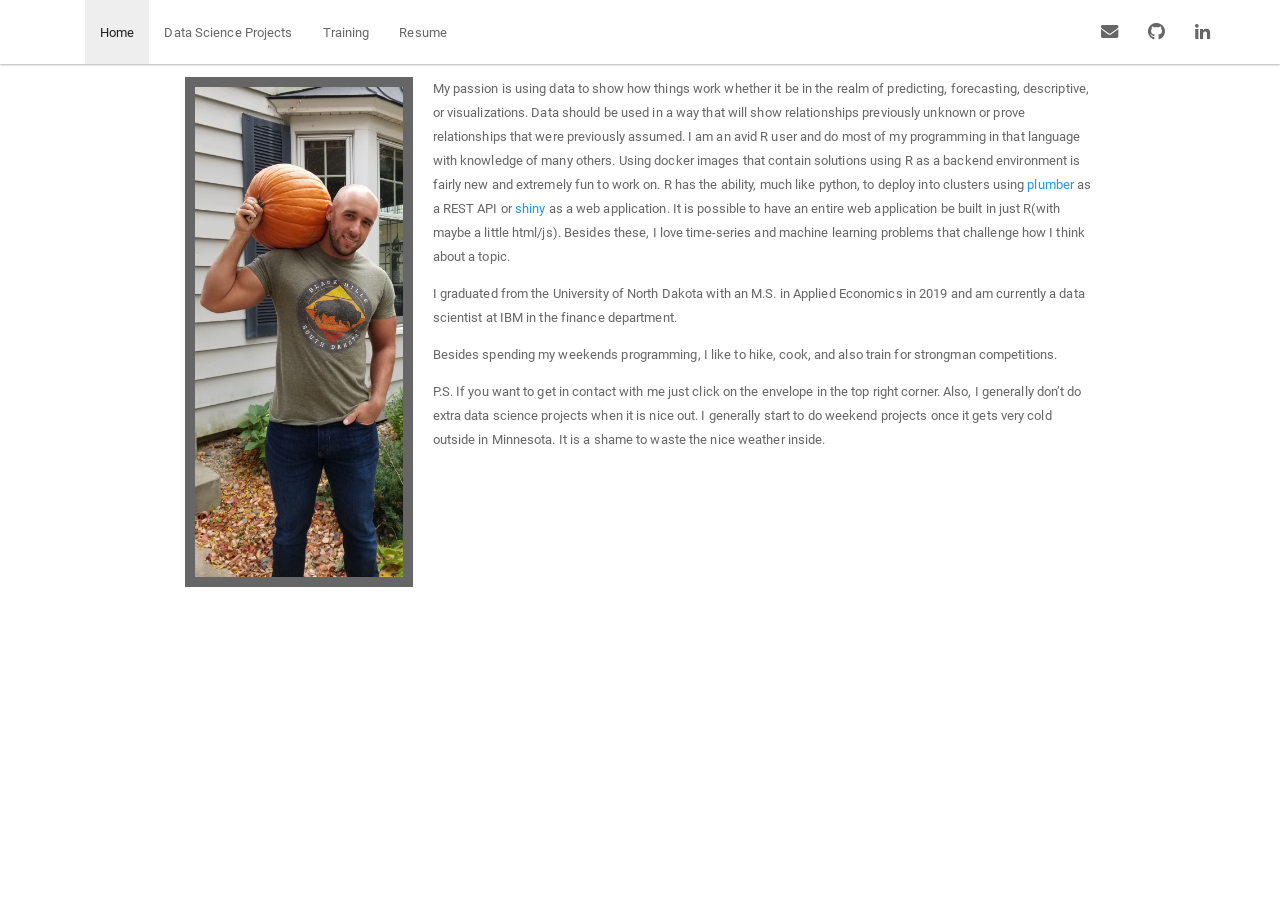
<file: index.html>
<!DOCTYPE html>

<html>

<head>

<meta charset="utf-8" />
<meta name="generator" content="pandoc" />
<meta http-equiv="X-UA-Compatible" content="IE=EDGE" />




<title>index.utf8</title>

<script src="site_libs/jquery-1.11.3/jquery.min.js"></script>
<meta name="viewport" content="width=device-width, initial-scale=1" />
<link href="site_libs/bootstrap-3.3.5/css/paper.min.css" rel="stylesheet" />
<script src="site_libs/bootstrap-3.3.5/js/bootstrap.min.js"></script>
<script src="site_libs/bootstrap-3.3.5/shim/html5shiv.min.js"></script>
<script src="site_libs/bootstrap-3.3.5/shim/respond.min.js"></script>
<script src="site_libs/navigation-1.1/tabsets.js"></script>
<link href="site_libs/highlightjs-9.12.0/default.css" rel="stylesheet" />
<script src="site_libs/highlightjs-9.12.0/highlight.js"></script>
<link href="site_libs/font-awesome-5.1.0/css/all.css" rel="stylesheet" />
<link href="site_libs/font-awesome-5.1.0/css/v4-shims.css" rel="stylesheet" />

<style type="text/css">
  code{white-space: pre-wrap;}
  span.smallcaps{font-variant: small-caps;}
  span.underline{text-decoration: underline;}
  div.column{display: inline-block; vertical-align: top; width: 50%;}
  div.hanging-indent{margin-left: 1.5em; text-indent: -1.5em;}
  ul.task-list{list-style: none;}
      </style>

<style type="text/css">code{white-space: pre;}</style>
<style type="text/css">
  pre:not([class]) {
    background-color: white;
  }
</style>
<script type="text/javascript">
if (window.hljs) {
  hljs.configure({languages: []});
  hljs.initHighlightingOnLoad();
  if (document.readyState && document.readyState === "complete") {
    window.setTimeout(function() { hljs.initHighlighting(); }, 0);
  }
}
</script>



<style type="text/css">
h1 {
  font-size: 34px;
}
h1.title {
  font-size: 38px;
}
h2 {
  font-size: 30px;
}
h3 {
  font-size: 24px;
}
h4 {
  font-size: 18px;
}
h5 {
  font-size: 16px;
}
h6 {
  font-size: 12px;
}
.table th:not([align]) {
  text-align: left;
}
</style>

<link rel="stylesheet" href="styles.css" type="text/css" />



<style type = "text/css">
.main-container {
  max-width: 940px;
  margin-left: auto;
  margin-right: auto;
}
code {
  color: inherit;
  background-color: rgba(0, 0, 0, 0.04);
}
img {
  max-width:100%;
}
.tabbed-pane {
  padding-top: 12px;
}
.html-widget {
  margin-bottom: 20px;
}
button.code-folding-btn:focus {
  outline: none;
}
summary {
  display: list-item;
}
</style>


<style type="text/css">
/* padding for bootstrap navbar */
body {
  padding-top: 64px;
  padding-bottom: 40px;
}
/* offset scroll position for anchor links (for fixed navbar)  */
.section h1 {
  padding-top: 69px;
  margin-top: -69px;
}
.section h2 {
  padding-top: 69px;
  margin-top: -69px;
}
.section h3 {
  padding-top: 69px;
  margin-top: -69px;
}
.section h4 {
  padding-top: 69px;
  margin-top: -69px;
}
.section h5 {
  padding-top: 69px;
  margin-top: -69px;
}
.section h6 {
  padding-top: 69px;
  margin-top: -69px;
}
.dropdown-submenu {
  position: relative;
}
.dropdown-submenu>.dropdown-menu {
  top: 0;
  left: 100%;
  margin-top: -6px;
  margin-left: -1px;
  border-radius: 0 6px 6px 6px;
}
.dropdown-submenu:hover>.dropdown-menu {
  display: block;
}
.dropdown-submenu>a:after {
  display: block;
  content: " ";
  float: right;
  width: 0;
  height: 0;
  border-color: transparent;
  border-style: solid;
  border-width: 5px 0 5px 5px;
  border-left-color: #cccccc;
  margin-top: 5px;
  margin-right: -10px;
}
.dropdown-submenu:hover>a:after {
  border-left-color: #ffffff;
}
.dropdown-submenu.pull-left {
  float: none;
}
.dropdown-submenu.pull-left>.dropdown-menu {
  left: -100%;
  margin-left: 10px;
  border-radius: 6px 0 6px 6px;
}
</style>

<script>
// manage active state of menu based on current page
$(document).ready(function () {
  // active menu anchor
  href = window.location.pathname
  href = href.substr(href.lastIndexOf('/') + 1)
  if (href === "")
    href = "index.html";
  var menuAnchor = $('a[href="' + href + '"]');

  // mark it active
  menuAnchor.parent().addClass('active');

  // if it's got a parent navbar menu mark it active as well
  menuAnchor.closest('li.dropdown').addClass('active');
});
</script>

<!-- tabsets -->

<style type="text/css">
.tabset-dropdown > .nav-tabs {
  display: inline-table;
  max-height: 500px;
  min-height: 44px;
  overflow-y: auto;
  background: white;
  border: 1px solid #ddd;
  border-radius: 4px;
}

.tabset-dropdown > .nav-tabs > li.active:before {
  content: "";
  font-family: 'Glyphicons Halflings';
  display: inline-block;
  padding: 10px;
  border-right: 1px solid #ddd;
}

.tabset-dropdown > .nav-tabs.nav-tabs-open > li.active:before {
  content: "&#xe258;";
  border: none;
}

.tabset-dropdown > .nav-tabs.nav-tabs-open:before {
  content: "";
  font-family: 'Glyphicons Halflings';
  display: inline-block;
  padding: 10px;
  border-right: 1px solid #ddd;
}

.tabset-dropdown > .nav-tabs > li.active {
  display: block;
}

.tabset-dropdown > .nav-tabs > li > a,
.tabset-dropdown > .nav-tabs > li > a:focus,
.tabset-dropdown > .nav-tabs > li > a:hover {
  border: none;
  display: inline-block;
  border-radius: 4px;
  background-color: transparent;
}

.tabset-dropdown > .nav-tabs.nav-tabs-open > li {
  display: block;
  float: none;
}

.tabset-dropdown > .nav-tabs > li {
  display: none;
}
</style>

<!-- code folding -->




</head>

<body>


<div class="container-fluid main-container">




<div class="navbar navbar-default  navbar-fixed-top" role="navigation">
  <div class="container">
    <div class="navbar-header">
      <button type="button" class="navbar-toggle collapsed" data-toggle="collapse" data-target="#navbar">
        <span class="icon-bar"></span>
        <span class="icon-bar"></span>
        <span class="icon-bar"></span>
      </button>
      <a class="navbar-brand" href="index.html"></a>
    </div>
    <div id="navbar" class="navbar-collapse collapse">
      <ul class="nav navbar-nav">
        <li>
  <a href="index.html">Home</a>
</li>
<li>
  <a href="datascience.html">Data Science Projects</a>
</li>
<li>
  <a href="training.html">Training</a>
</li>
<li>
  <a href="Resume_Ryan_Bieber.docx">Resume</a>
</li>
      </ul>
      <ul class="nav navbar-nav navbar-right">
        <li>
  <a href="contacts.html">
    <span class="fa fa-envelope fa-lg"></span>
     
  </a>
</li>
<li>
  <a href="https://github.com/ryanbieber">
    <span class="fa fa-github fa-lg"></span>
     
  </a>
</li>
<li>
  <a href="www.linkedin.com/in/ryan-bieber">
    <span class="fa fa-linkedin fa-lg"></span>
     
  </a>
</li>
      </ul>
    </div><!--/.nav-collapse -->
  </div><!--/.container -->
</div><!--/.navbar -->

<div class="fluid-row" id="header">




</div>


<p><link rel="stylesheet" href="styles.css" type="text/css"></p>
<p><img src="images/ryan_bieber.jpg" style="width:25%; border:10px solid; margin-right: 20px" align="left"></p>
<p>My passion is using data to show how things work whether it be in the realm of predicting, forecasting, descriptive, or visualizations. Data should be used in a way that will show relationships previously unknown or prove relationships that were previously assumed. I am an avid R user and do most of my programming in that language with knowledge of many others. Using docker images that contain solutions using R as a backend environment is fairly new and extremely fun to work on. R has the ability, much like python, to deploy into clusters using <a href="https://www.rplumber.io/">plumber</a> as a REST API or <a href="https://shiny.rstudio.com/">shiny</a> as a web application. It is possible to have an entire web application be built in just R(with maybe a little html/js). Besides these, I love time-series and machine learning problems that challenge how I think about a topic.</p>
<p>I graduated from the University of North Dakota with an M.S. in Applied Economics in 2019 and am currently a data scientist at IBM in the finance department.</p>
<p>Besides spending my weekends programming, I like to hike, cook, and also train for strongman competitions.</p>
<p>P.S. If you want to get in contact with me just click on the envelope in the top right corner. Also, I generally don’t do extra data science projects when it is nice out. I generally start to do weekend projects once it gets very cold outside in Minnesota. It is a shame to waste the nice weather inside.</p>




</div>

<script>

// add bootstrap table styles to pandoc tables
function bootstrapStylePandocTables() {
  $('tr.header').parent('thead').parent('table').addClass('table table-condensed');
}
$(document).ready(function () {
  bootstrapStylePandocTables();
});


</script>

<!-- tabsets -->

<script>
$(document).ready(function () {
  window.buildTabsets("TOC");
});

$(document).ready(function () {
  $('.tabset-dropdown > .nav-tabs > li').click(function () {
    $(this).parent().toggleClass('nav-tabs-open')
  });
});
</script>

<!-- code folding -->


<!-- dynamically load mathjax for compatibility with self-contained -->
<script>
  (function () {
    var script = document.createElement("script");
    script.type = "text/javascript";
    script.src  = "https://mathjax.rstudio.com/latest/MathJax.js?config=TeX-AMS-MML_HTMLorMML";
    document.getElementsByTagName("head")[0].appendChild(script);
  })();
</script>

</body>
</html>
</file>
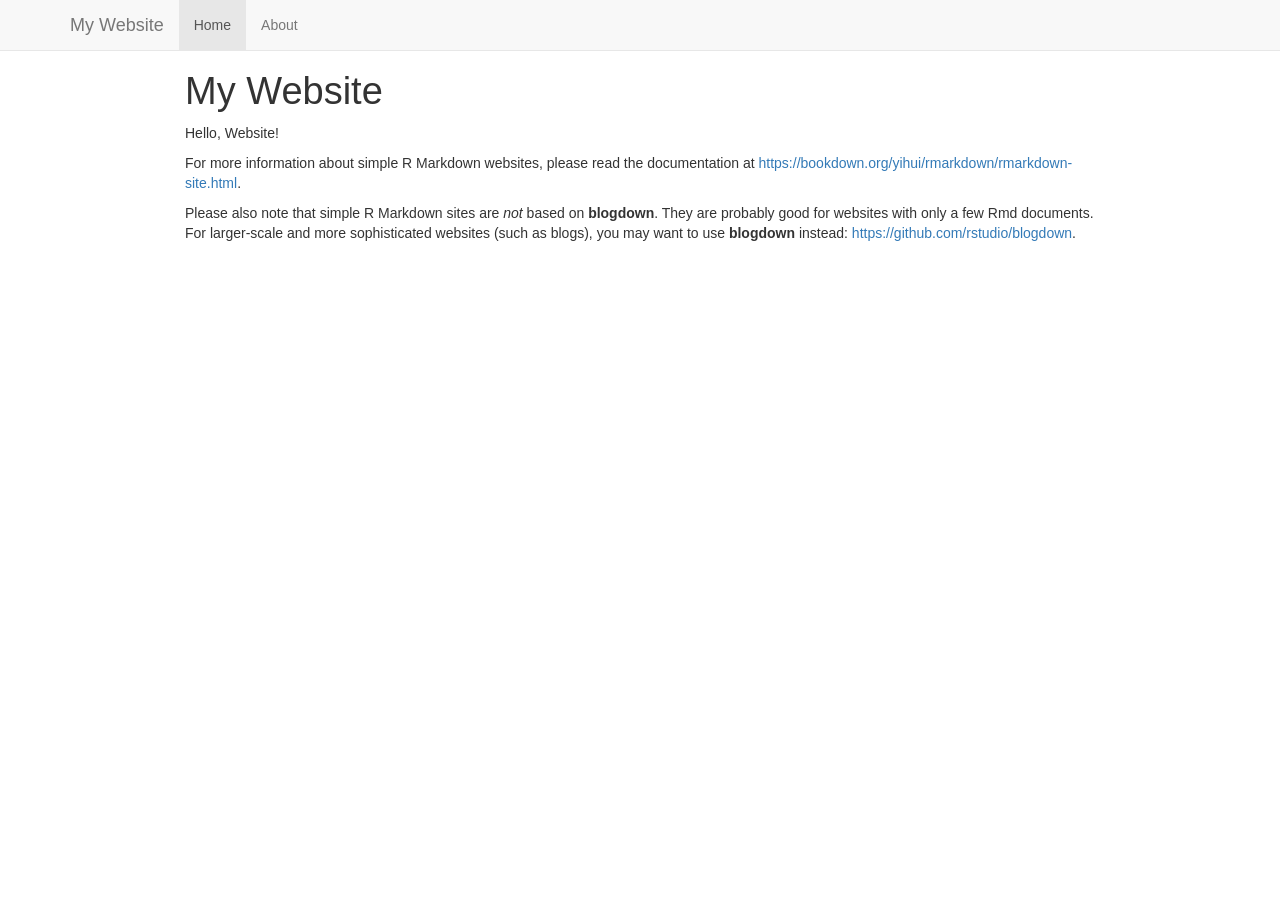
<file: _site/index.html>
<!DOCTYPE html>

<html xmlns="http://www.w3.org/1999/xhtml">

<head>

<meta charset="utf-8" />
<meta http-equiv="Content-Type" content="text/html; charset=utf-8" />
<meta name="generator" content="pandoc" />
<meta http-equiv="X-UA-Compatible" content="IE=EDGE" />




<title>My Website</title>

<script src="site_libs/jquery-1.11.3/jquery.min.js"></script>
<meta name="viewport" content="width=device-width, initial-scale=1" />
<link href="site_libs/bootstrap-3.3.5/css/bootstrap.min.css" rel="stylesheet" />
<script src="site_libs/bootstrap-3.3.5/js/bootstrap.min.js"></script>
<script src="site_libs/bootstrap-3.3.5/shim/html5shiv.min.js"></script>
<script src="site_libs/bootstrap-3.3.5/shim/respond.min.js"></script>
<script src="site_libs/navigation-1.1/tabsets.js"></script>
<link href="site_libs/highlightjs-9.12.0/default.css" rel="stylesheet" />
<script src="site_libs/highlightjs-9.12.0/highlight.js"></script>

<style type="text/css">code{white-space: pre;}</style>
<style type="text/css">
  pre:not([class]) {
    background-color: white;
  }
</style>
<script type="text/javascript">
if (window.hljs) {
  hljs.configure({languages: []});
  hljs.initHighlightingOnLoad();
  if (document.readyState && document.readyState === "complete") {
    window.setTimeout(function() { hljs.initHighlighting(); }, 0);
  }
}
</script>



<style type="text/css">
h1 {
  font-size: 34px;
}
h1.title {
  font-size: 38px;
}
h2 {
  font-size: 30px;
}
h3 {
  font-size: 24px;
}
h4 {
  font-size: 18px;
}
h5 {
  font-size: 16px;
}
h6 {
  font-size: 12px;
}
.table th:not([align]) {
  text-align: left;
}
</style>




<style type = "text/css">
.main-container {
  max-width: 940px;
  margin-left: auto;
  margin-right: auto;
}
code {
  color: inherit;
  background-color: rgba(0, 0, 0, 0.04);
}
img {
  max-width:100%;
}
.tabbed-pane {
  padding-top: 12px;
}
.html-widget {
  margin-bottom: 20px;
}
button.code-folding-btn:focus {
  outline: none;
}
summary {
  display: list-item;
}
</style>


<style type="text/css">
/* padding for bootstrap navbar */
body {
  padding-top: 51px;
  padding-bottom: 40px;
}
/* offset scroll position for anchor links (for fixed navbar)  */
.section h1 {
  padding-top: 56px;
  margin-top: -56px;
}
.section h2 {
  padding-top: 56px;
  margin-top: -56px;
}
.section h3 {
  padding-top: 56px;
  margin-top: -56px;
}
.section h4 {
  padding-top: 56px;
  margin-top: -56px;
}
.section h5 {
  padding-top: 56px;
  margin-top: -56px;
}
.section h6 {
  padding-top: 56px;
  margin-top: -56px;
}
.dropdown-submenu {
  position: relative;
}
.dropdown-submenu>.dropdown-menu {
  top: 0;
  left: 100%;
  margin-top: -6px;
  margin-left: -1px;
  border-radius: 0 6px 6px 6px;
}
.dropdown-submenu:hover>.dropdown-menu {
  display: block;
}
.dropdown-submenu>a:after {
  display: block;
  content: " ";
  float: right;
  width: 0;
  height: 0;
  border-color: transparent;
  border-style: solid;
  border-width: 5px 0 5px 5px;
  border-left-color: #cccccc;
  margin-top: 5px;
  margin-right: -10px;
}
.dropdown-submenu:hover>a:after {
  border-left-color: #ffffff;
}
.dropdown-submenu.pull-left {
  float: none;
}
.dropdown-submenu.pull-left>.dropdown-menu {
  left: -100%;
  margin-left: 10px;
  border-radius: 6px 0 6px 6px;
}
</style>

<script>
// manage active state of menu based on current page
$(document).ready(function () {
  // active menu anchor
  href = window.location.pathname
  href = href.substr(href.lastIndexOf('/') + 1)
  if (href === "")
    href = "index.html";
  var menuAnchor = $('a[href="' + href + '"]');

  // mark it active
  menuAnchor.parent().addClass('active');

  // if it's got a parent navbar menu mark it active as well
  menuAnchor.closest('li.dropdown').addClass('active');
});
</script>

<!-- tabsets -->

<style type="text/css">
.tabset-dropdown > .nav-tabs {
  display: inline-table;
  max-height: 500px;
  min-height: 44px;
  overflow-y: auto;
  background: white;
  border: 1px solid #ddd;
  border-radius: 4px;
}

.tabset-dropdown > .nav-tabs > li.active:before {
  content: "";
  font-family: 'Glyphicons Halflings';
  display: inline-block;
  padding: 10px;
  border-right: 1px solid #ddd;
}

.tabset-dropdown > .nav-tabs.nav-tabs-open > li.active:before {
  content: "&#xe258;";
  border: none;
}

.tabset-dropdown > .nav-tabs.nav-tabs-open:before {
  content: "";
  font-family: 'Glyphicons Halflings';
  display: inline-block;
  padding: 10px;
  border-right: 1px solid #ddd;
}

.tabset-dropdown > .nav-tabs > li.active {
  display: block;
}

.tabset-dropdown > .nav-tabs > li > a,
.tabset-dropdown > .nav-tabs > li > a:focus,
.tabset-dropdown > .nav-tabs > li > a:hover {
  border: none;
  display: inline-block;
  border-radius: 4px;
}

.tabset-dropdown > .nav-tabs.nav-tabs-open > li {
  display: block;
  float: none;
}

.tabset-dropdown > .nav-tabs > li {
  display: none;
}
</style>

<!-- code folding -->




</head>

<body>


<div class="container-fluid main-container">




<div class="navbar navbar-default  navbar-fixed-top" role="navigation">
  <div class="container">
    <div class="navbar-header">
      <button type="button" class="navbar-toggle collapsed" data-toggle="collapse" data-target="#navbar">
        <span class="icon-bar"></span>
        <span class="icon-bar"></span>
        <span class="icon-bar"></span>
      </button>
      <a class="navbar-brand" href="index.html">My Website</a>
    </div>
    <div id="navbar" class="navbar-collapse collapse">
      <ul class="nav navbar-nav">
        <li>
  <a href="index.html">Home</a>
</li>
<li>
  <a href="about.html">About</a>
</li>
      </ul>
      <ul class="nav navbar-nav navbar-right">
        
      </ul>
    </div><!--/.nav-collapse -->
  </div><!--/.container -->
</div><!--/.navbar -->

<div class="fluid-row" id="header">



<h1 class="title toc-ignore">My Website</h1>

</div>


<p>Hello, Website!</p>
<p>For more information about simple R Markdown websites, please read the documentation at <a href="https://bookdown.org/yihui/rmarkdown/rmarkdown-site.html" class="uri">https://bookdown.org/yihui/rmarkdown/rmarkdown-site.html</a>.</p>
<p>Please also note that simple R Markdown sites are <em>not</em> based on <strong>blogdown</strong>. They are probably good for websites with only a few Rmd documents. For larger-scale and more sophisticated websites (such as blogs), you may want to use <strong>blogdown</strong> instead: <a href="https://github.com/rstudio/blogdown" class="uri">https://github.com/rstudio/blogdown</a>.</p>




</div>

<script>

// add bootstrap table styles to pandoc tables
function bootstrapStylePandocTables() {
  $('tr.header').parent('thead').parent('table').addClass('table table-condensed');
}
$(document).ready(function () {
  bootstrapStylePandocTables();
});


</script>

<!-- tabsets -->

<script>
$(document).ready(function () {
  window.buildTabsets("TOC");
});

$(document).ready(function () {
  $('.tabset-dropdown > .nav-tabs > li').click(function () {
    $(this).parent().toggleClass('nav-tabs-open')
  });
});
</script>

<!-- code folding -->


<!-- dynamically load mathjax for compatibility with self-contained -->
<script>
  (function () {
    var script = document.createElement("script");
    script.type = "text/javascript";
    script.src  = "https://mathjax.rstudio.com/latest/MathJax.js?config=TeX-AMS-MML_HTMLorMML";
    document.getElementsByTagName("head")[0].appendChild(script);
  })();
</script>

</body>
</html>
</file>
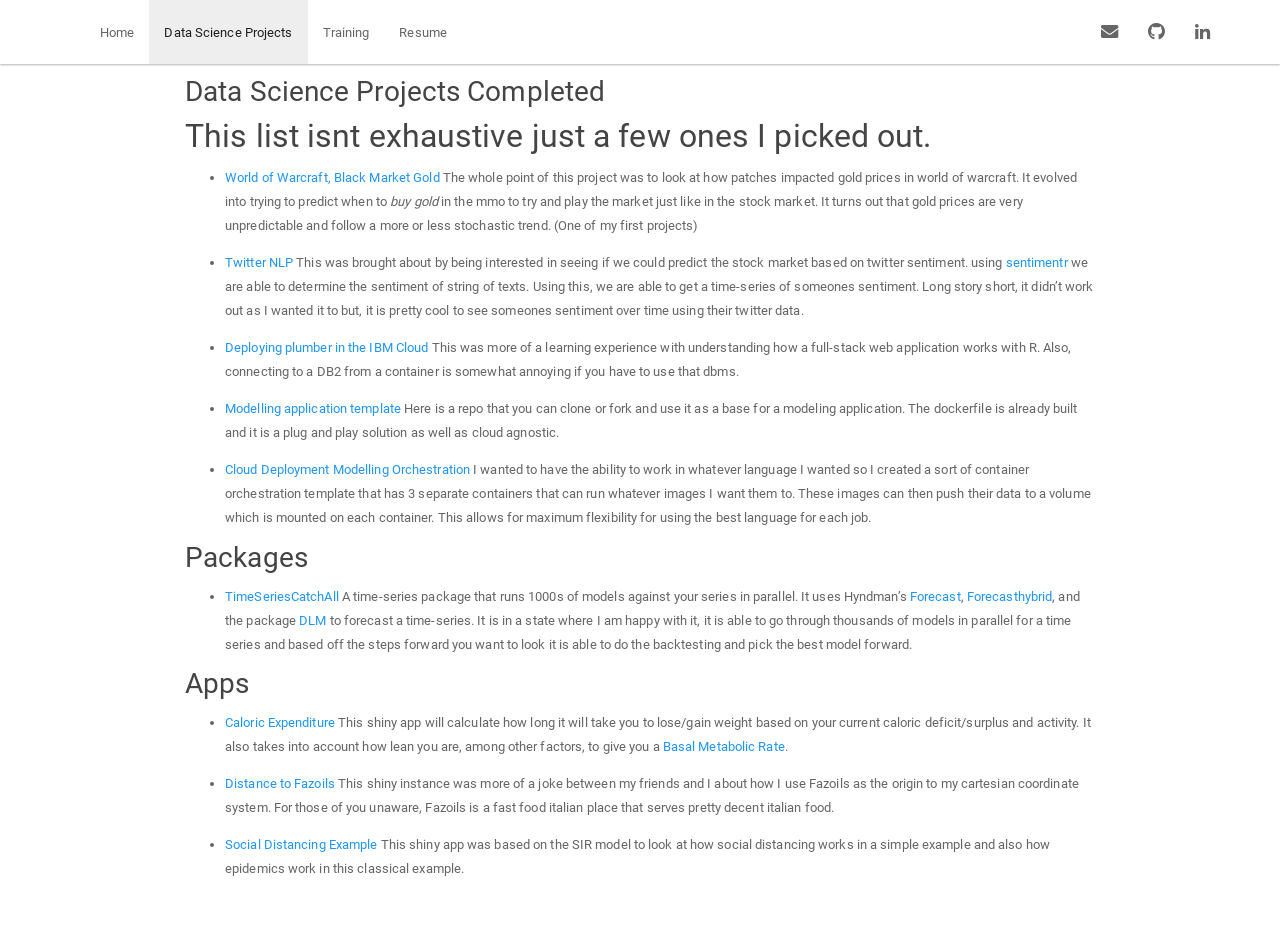
<file: datascience.html>
<!DOCTYPE html>

<html>

<head>

<meta charset="utf-8" />
<meta name="generator" content="pandoc" />
<meta http-equiv="X-UA-Compatible" content="IE=EDGE" />




<title>datascience.utf8</title>

<script src="site_libs/jquery-1.11.3/jquery.min.js"></script>
<meta name="viewport" content="width=device-width, initial-scale=1" />
<link href="site_libs/bootstrap-3.3.5/css/paper.min.css" rel="stylesheet" />
<script src="site_libs/bootstrap-3.3.5/js/bootstrap.min.js"></script>
<script src="site_libs/bootstrap-3.3.5/shim/html5shiv.min.js"></script>
<script src="site_libs/bootstrap-3.3.5/shim/respond.min.js"></script>
<script src="site_libs/navigation-1.1/tabsets.js"></script>
<link href="site_libs/highlightjs-9.12.0/default.css" rel="stylesheet" />
<script src="site_libs/highlightjs-9.12.0/highlight.js"></script>
<link href="site_libs/font-awesome-5.1.0/css/all.css" rel="stylesheet" />
<link href="site_libs/font-awesome-5.1.0/css/v4-shims.css" rel="stylesheet" />

<style type="text/css">
  code{white-space: pre-wrap;}
  span.smallcaps{font-variant: small-caps;}
  span.underline{text-decoration: underline;}
  div.column{display: inline-block; vertical-align: top; width: 50%;}
  div.hanging-indent{margin-left: 1.5em; text-indent: -1.5em;}
  ul.task-list{list-style: none;}
      </style>

<style type="text/css">code{white-space: pre;}</style>
<style type="text/css">
  pre:not([class]) {
    background-color: white;
  }
</style>
<script type="text/javascript">
if (window.hljs) {
  hljs.configure({languages: []});
  hljs.initHighlightingOnLoad();
  if (document.readyState && document.readyState === "complete") {
    window.setTimeout(function() { hljs.initHighlighting(); }, 0);
  }
}
</script>



<style type="text/css">
h1 {
  font-size: 34px;
}
h1.title {
  font-size: 38px;
}
h2 {
  font-size: 30px;
}
h3 {
  font-size: 24px;
}
h4 {
  font-size: 18px;
}
h5 {
  font-size: 16px;
}
h6 {
  font-size: 12px;
}
.table th:not([align]) {
  text-align: left;
}
</style>

<link rel="stylesheet" href="styles.css" type="text/css" />



<style type = "text/css">
.main-container {
  max-width: 940px;
  margin-left: auto;
  margin-right: auto;
}
code {
  color: inherit;
  background-color: rgba(0, 0, 0, 0.04);
}
img {
  max-width:100%;
}
.tabbed-pane {
  padding-top: 12px;
}
.html-widget {
  margin-bottom: 20px;
}
button.code-folding-btn:focus {
  outline: none;
}
summary {
  display: list-item;
}
</style>


<style type="text/css">
/* padding for bootstrap navbar */
body {
  padding-top: 64px;
  padding-bottom: 40px;
}
/* offset scroll position for anchor links (for fixed navbar)  */
.section h1 {
  padding-top: 69px;
  margin-top: -69px;
}
.section h2 {
  padding-top: 69px;
  margin-top: -69px;
}
.section h3 {
  padding-top: 69px;
  margin-top: -69px;
}
.section h4 {
  padding-top: 69px;
  margin-top: -69px;
}
.section h5 {
  padding-top: 69px;
  margin-top: -69px;
}
.section h6 {
  padding-top: 69px;
  margin-top: -69px;
}
.dropdown-submenu {
  position: relative;
}
.dropdown-submenu>.dropdown-menu {
  top: 0;
  left: 100%;
  margin-top: -6px;
  margin-left: -1px;
  border-radius: 0 6px 6px 6px;
}
.dropdown-submenu:hover>.dropdown-menu {
  display: block;
}
.dropdown-submenu>a:after {
  display: block;
  content: " ";
  float: right;
  width: 0;
  height: 0;
  border-color: transparent;
  border-style: solid;
  border-width: 5px 0 5px 5px;
  border-left-color: #cccccc;
  margin-top: 5px;
  margin-right: -10px;
}
.dropdown-submenu:hover>a:after {
  border-left-color: #ffffff;
}
.dropdown-submenu.pull-left {
  float: none;
}
.dropdown-submenu.pull-left>.dropdown-menu {
  left: -100%;
  margin-left: 10px;
  border-radius: 6px 0 6px 6px;
}
</style>

<script>
// manage active state of menu based on current page
$(document).ready(function () {
  // active menu anchor
  href = window.location.pathname
  href = href.substr(href.lastIndexOf('/') + 1)
  if (href === "")
    href = "index.html";
  var menuAnchor = $('a[href="' + href + '"]');

  // mark it active
  menuAnchor.parent().addClass('active');

  // if it's got a parent navbar menu mark it active as well
  menuAnchor.closest('li.dropdown').addClass('active');
});
</script>

<!-- tabsets -->

<style type="text/css">
.tabset-dropdown > .nav-tabs {
  display: inline-table;
  max-height: 500px;
  min-height: 44px;
  overflow-y: auto;
  background: white;
  border: 1px solid #ddd;
  border-radius: 4px;
}

.tabset-dropdown > .nav-tabs > li.active:before {
  content: "";
  font-family: 'Glyphicons Halflings';
  display: inline-block;
  padding: 10px;
  border-right: 1px solid #ddd;
}

.tabset-dropdown > .nav-tabs.nav-tabs-open > li.active:before {
  content: "&#xe258;";
  border: none;
}

.tabset-dropdown > .nav-tabs.nav-tabs-open:before {
  content: "";
  font-family: 'Glyphicons Halflings';
  display: inline-block;
  padding: 10px;
  border-right: 1px solid #ddd;
}

.tabset-dropdown > .nav-tabs > li.active {
  display: block;
}

.tabset-dropdown > .nav-tabs > li > a,
.tabset-dropdown > .nav-tabs > li > a:focus,
.tabset-dropdown > .nav-tabs > li > a:hover {
  border: none;
  display: inline-block;
  border-radius: 4px;
  background-color: transparent;
}

.tabset-dropdown > .nav-tabs.nav-tabs-open > li {
  display: block;
  float: none;
}

.tabset-dropdown > .nav-tabs > li {
  display: none;
}
</style>

<!-- code folding -->




</head>

<body>


<div class="container-fluid main-container">




<div class="navbar navbar-default  navbar-fixed-top" role="navigation">
  <div class="container">
    <div class="navbar-header">
      <button type="button" class="navbar-toggle collapsed" data-toggle="collapse" data-target="#navbar">
        <span class="icon-bar"></span>
        <span class="icon-bar"></span>
        <span class="icon-bar"></span>
      </button>
      <a class="navbar-brand" href="index.html"></a>
    </div>
    <div id="navbar" class="navbar-collapse collapse">
      <ul class="nav navbar-nav">
        <li>
  <a href="index.html">Home</a>
</li>
<li>
  <a href="datascience.html">Data Science Projects</a>
</li>
<li>
  <a href="training.html">Training</a>
</li>
<li>
  <a href="Resume_Ryan_Bieber.docx">Resume</a>
</li>
      </ul>
      <ul class="nav navbar-nav navbar-right">
        <li>
  <a href="contacts.html">
    <span class="fa fa-envelope fa-lg"></span>
     
  </a>
</li>
<li>
  <a href="https://github.com/ryanbieber">
    <span class="fa fa-github fa-lg"></span>
     
  </a>
</li>
<li>
  <a href="www.linkedin.com/in/ryan-bieber">
    <span class="fa fa-linkedin fa-lg"></span>
     
  </a>
</li>
      </ul>
    </div><!--/.nav-collapse -->
  </div><!--/.container -->
</div><!--/.navbar -->

<div class="fluid-row" id="header">




</div>


<p><link rel="stylesheet" href="styles.css" type="text/css"></p>
<div id="data-science-projects-completed" class="section level2">
<h2>Data Science Projects Completed</h2>
</div>
<div id="this-list-isnt-exhaustive-just-a-few-ones-i-picked-out." class="section level1">
<h1>This list isnt exhaustive just a few ones I picked out.</h1>
<ul>
<li><p><a href="https://github.com/ryanbieber/Wow-Gold">World of Warcraft, Black Market Gold</a> The whole point of this project was to look at how patches impacted gold prices in world of warcraft. It evolved into trying to predict when to <em>buy gold</em> in the mmo to try and play the market just like in the stock market. It turns out that gold prices are very unpredictable and follow a more or less stochastic trend. (One of my first projects)</p></li>
<li><p><a href="https://github.com/ryanbieber/NLP">Twitter NLP</a> This was brought about by being interested in seeing if we could predict the stock market based on twitter sentiment. using <a href="https://cran.r-project.org/web/packages/sentimentr/sentimentr.pdf">sentimentr</a> we are able to determine the sentiment of string of texts. Using this, we are able to get a time-series of someones sentiment. Long story short, it didn’t work out as I wanted it to but, it is pretty cool to see someones sentiment over time using their twitter data.</p></li>
<li><p><a href="https://github.com/ryanbieber/deploying-plumber-ibm-cloud">Deploying plumber in the IBM Cloud</a> This was more of a learning experience with understanding how a full-stack web application works with R. Also, connecting to a DB2 from a container is somewhat annoying if you have to use that dbms.</p></li>
<li><p><a href="https://github.com/ryanbieber/Example-Docker-Repo">Modelling application template</a> Here is a repo that you can clone or fork and use it as a base for a modeling application. The dockerfile is already built and it is a plug and play solution as well as cloud agnostic.</p></li>
<li><p><a href="https://github.com/ryanbieber/model-deployment-kubernetes">Cloud Deployment Modelling Orchestration</a> I wanted to have the ability to work in whatever language I wanted so I created a sort of container orchestration template that has 3 separate containers that can run whatever images I want them to. These images can then push their data to a volume which is mounted on each container. This allows for maximum flexibility for using the best language for each job.</p></li>
</ul>
<div id="packages" class="section level2">
<h2>Packages</h2>
<ul>
<li><a href="https://github.com/ryanbieber/Time-Series-Catch-All">TimeSeriesCatchAll</a> A time-series package that runs 1000s of models against your series in parallel. It uses Hyndman’s <a href="https://pkg.robjhyndman.com/forecast/">Forecast</a>, <a href="https://cran.r-project.org/web/packages/forecastHybrid/forecastHybrid.pdf">Forecasthybrid</a>, and the package <a href="https://cran.r-project.org/web/packages/dlm/dlm.pdf">DLM</a> to forecast a time-series. It is in a state where I am happy with it, it is able to go through thousands of models in parallel for a time series and based off the steps forward you want to look it is able to do the backtesting and pick the best model forward.</li>
</ul>
</div>
<div id="apps" class="section level2">
<h2>Apps</h2>
<ul>
<li><p><a href="https://ryanbieber.shinyapps.io/BMR_Calc/">Caloric Expenditure</a> This shiny app will calculate how long it will take you to lose/gain weight based on your current caloric deficit/surplus and activity. It also takes into account how lean you are, among other factors, to give you a <a href="https://en.wikipedia.org/wiki/Basal_metabolic_rate">Basal Metabolic Rate</a>.</p></li>
<li><p><a href="https://ryanbieber.shinyapps.io/Distance_to_Fazolis/">Distance to Fazoils</a> This shiny instance was more of a joke between my friends and I about how I use Fazoils as the origin to my cartesian coordinate system. For those of you unaware, Fazoils is a fast food italian place that serves pretty decent italian food.</p></li>
<li><p><a href="https://ryanbieber.shinyapps.io/sir-model/">Social Distancing Example</a> This shiny app was based on the SIR model to look at how social distancing works in a simple example and also how epidemics work in this classical example.</p></li>
</ul>
</div>
</div>




</div>

<script>

// add bootstrap table styles to pandoc tables
function bootstrapStylePandocTables() {
  $('tr.header').parent('thead').parent('table').addClass('table table-condensed');
}
$(document).ready(function () {
  bootstrapStylePandocTables();
});


</script>

<!-- tabsets -->

<script>
$(document).ready(function () {
  window.buildTabsets("TOC");
});

$(document).ready(function () {
  $('.tabset-dropdown > .nav-tabs > li').click(function () {
    $(this).parent().toggleClass('nav-tabs-open')
  });
});
</script>

<!-- code folding -->


<!-- dynamically load mathjax for compatibility with self-contained -->
<script>
  (function () {
    var script = document.createElement("script");
    script.type = "text/javascript";
    script.src  = "https://mathjax.rstudio.com/latest/MathJax.js?config=TeX-AMS-MML_HTMLorMML";
    document.getElementsByTagName("head")[0].appendChild(script);
  })();
</script>

</body>
</html>
</file>
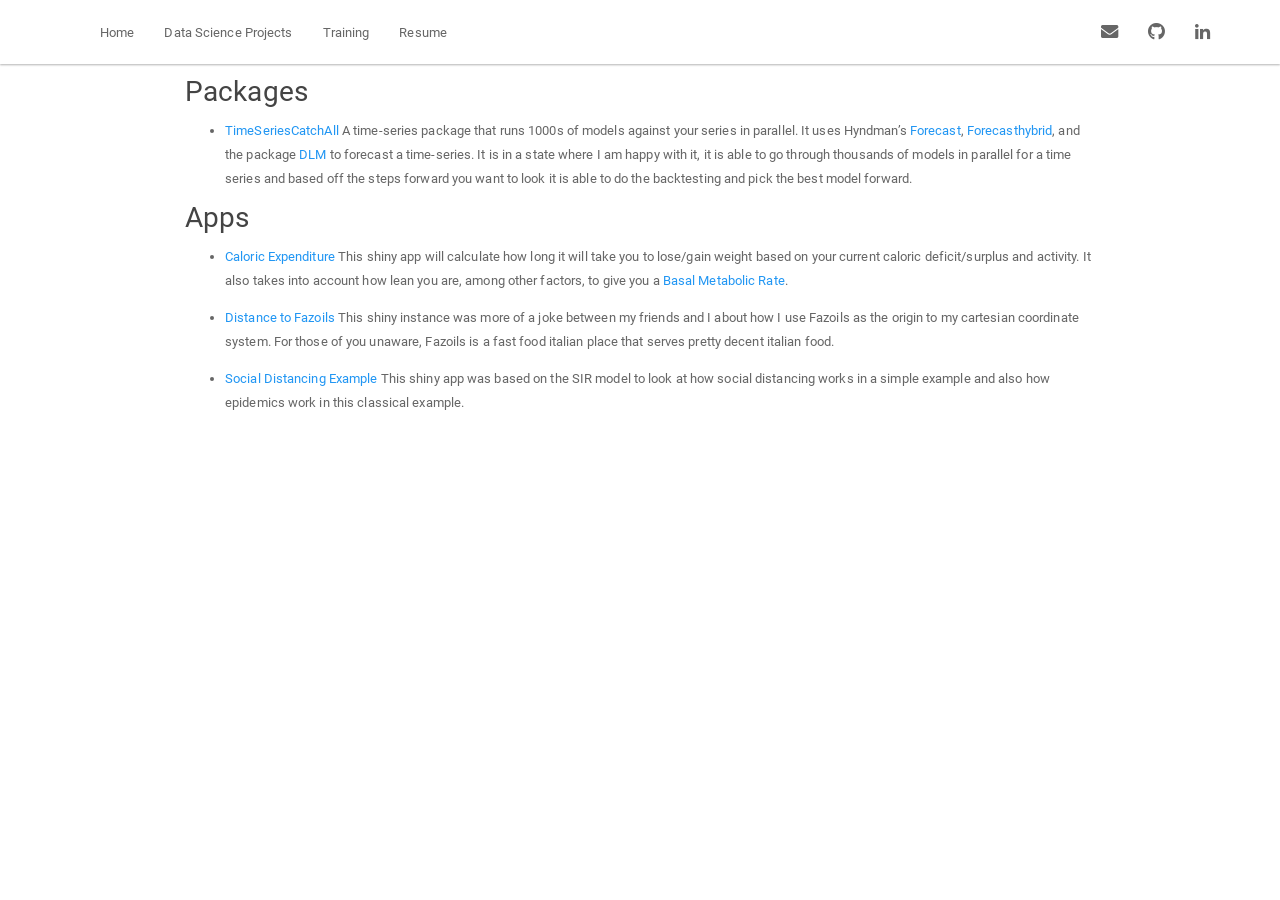
<file: packages.html>
<!DOCTYPE html>

<html>

<head>

<meta charset="utf-8" />
<meta name="generator" content="pandoc" />
<meta http-equiv="X-UA-Compatible" content="IE=EDGE" />




<title>packages.utf8</title>

<script src="site_libs/jquery-1.11.3/jquery.min.js"></script>
<meta name="viewport" content="width=device-width, initial-scale=1" />
<link href="site_libs/bootstrap-3.3.5/css/paper.min.css" rel="stylesheet" />
<script src="site_libs/bootstrap-3.3.5/js/bootstrap.min.js"></script>
<script src="site_libs/bootstrap-3.3.5/shim/html5shiv.min.js"></script>
<script src="site_libs/bootstrap-3.3.5/shim/respond.min.js"></script>
<script src="site_libs/navigation-1.1/tabsets.js"></script>
<link href="site_libs/highlightjs-9.12.0/default.css" rel="stylesheet" />
<script src="site_libs/highlightjs-9.12.0/highlight.js"></script>
<link href="site_libs/font-awesome-5.1.0/css/all.css" rel="stylesheet" />
<link href="site_libs/font-awesome-5.1.0/css/v4-shims.css" rel="stylesheet" />

<style type="text/css">
  code{white-space: pre-wrap;}
  span.smallcaps{font-variant: small-caps;}
  span.underline{text-decoration: underline;}
  div.column{display: inline-block; vertical-align: top; width: 50%;}
  div.hanging-indent{margin-left: 1.5em; text-indent: -1.5em;}
  ul.task-list{list-style: none;}
      </style>

<style type="text/css">code{white-space: pre;}</style>
<style type="text/css">
  pre:not([class]) {
    background-color: white;
  }
</style>
<script type="text/javascript">
if (window.hljs) {
  hljs.configure({languages: []});
  hljs.initHighlightingOnLoad();
  if (document.readyState && document.readyState === "complete") {
    window.setTimeout(function() { hljs.initHighlighting(); }, 0);
  }
}
</script>



<style type="text/css">
h1 {
  font-size: 34px;
}
h1.title {
  font-size: 38px;
}
h2 {
  font-size: 30px;
}
h3 {
  font-size: 24px;
}
h4 {
  font-size: 18px;
}
h5 {
  font-size: 16px;
}
h6 {
  font-size: 12px;
}
.table th:not([align]) {
  text-align: left;
}
</style>

<link rel="stylesheet" href="styles.css" type="text/css" />



<style type = "text/css">
.main-container {
  max-width: 940px;
  margin-left: auto;
  margin-right: auto;
}
code {
  color: inherit;
  background-color: rgba(0, 0, 0, 0.04);
}
img {
  max-width:100%;
}
.tabbed-pane {
  padding-top: 12px;
}
.html-widget {
  margin-bottom: 20px;
}
button.code-folding-btn:focus {
  outline: none;
}
summary {
  display: list-item;
}
</style>


<style type="text/css">
/* padding for bootstrap navbar */
body {
  padding-top: 64px;
  padding-bottom: 40px;
}
/* offset scroll position for anchor links (for fixed navbar)  */
.section h1 {
  padding-top: 69px;
  margin-top: -69px;
}
.section h2 {
  padding-top: 69px;
  margin-top: -69px;
}
.section h3 {
  padding-top: 69px;
  margin-top: -69px;
}
.section h4 {
  padding-top: 69px;
  margin-top: -69px;
}
.section h5 {
  padding-top: 69px;
  margin-top: -69px;
}
.section h6 {
  padding-top: 69px;
  margin-top: -69px;
}
.dropdown-submenu {
  position: relative;
}
.dropdown-submenu>.dropdown-menu {
  top: 0;
  left: 100%;
  margin-top: -6px;
  margin-left: -1px;
  border-radius: 0 6px 6px 6px;
}
.dropdown-submenu:hover>.dropdown-menu {
  display: block;
}
.dropdown-submenu>a:after {
  display: block;
  content: " ";
  float: right;
  width: 0;
  height: 0;
  border-color: transparent;
  border-style: solid;
  border-width: 5px 0 5px 5px;
  border-left-color: #cccccc;
  margin-top: 5px;
  margin-right: -10px;
}
.dropdown-submenu:hover>a:after {
  border-left-color: #ffffff;
}
.dropdown-submenu.pull-left {
  float: none;
}
.dropdown-submenu.pull-left>.dropdown-menu {
  left: -100%;
  margin-left: 10px;
  border-radius: 6px 0 6px 6px;
}
</style>

<script>
// manage active state of menu based on current page
$(document).ready(function () {
  // active menu anchor
  href = window.location.pathname
  href = href.substr(href.lastIndexOf('/') + 1)
  if (href === "")
    href = "index.html";
  var menuAnchor = $('a[href="' + href + '"]');

  // mark it active
  menuAnchor.parent().addClass('active');

  // if it's got a parent navbar menu mark it active as well
  menuAnchor.closest('li.dropdown').addClass('active');
});
</script>

<!-- tabsets -->

<style type="text/css">
.tabset-dropdown > .nav-tabs {
  display: inline-table;
  max-height: 500px;
  min-height: 44px;
  overflow-y: auto;
  background: white;
  border: 1px solid #ddd;
  border-radius: 4px;
}

.tabset-dropdown > .nav-tabs > li.active:before {
  content: "";
  font-family: 'Glyphicons Halflings';
  display: inline-block;
  padding: 10px;
  border-right: 1px solid #ddd;
}

.tabset-dropdown > .nav-tabs.nav-tabs-open > li.active:before {
  content: "&#xe258;";
  border: none;
}

.tabset-dropdown > .nav-tabs.nav-tabs-open:before {
  content: "";
  font-family: 'Glyphicons Halflings';
  display: inline-block;
  padding: 10px;
  border-right: 1px solid #ddd;
}

.tabset-dropdown > .nav-tabs > li.active {
  display: block;
}

.tabset-dropdown > .nav-tabs > li > a,
.tabset-dropdown > .nav-tabs > li > a:focus,
.tabset-dropdown > .nav-tabs > li > a:hover {
  border: none;
  display: inline-block;
  border-radius: 4px;
  background-color: transparent;
}

.tabset-dropdown > .nav-tabs.nav-tabs-open > li {
  display: block;
  float: none;
}

.tabset-dropdown > .nav-tabs > li {
  display: none;
}
</style>

<!-- code folding -->




</head>

<body>


<div class="container-fluid main-container">




<div class="navbar navbar-default  navbar-fixed-top" role="navigation">
  <div class="container">
    <div class="navbar-header">
      <button type="button" class="navbar-toggle collapsed" data-toggle="collapse" data-target="#navbar">
        <span class="icon-bar"></span>
        <span class="icon-bar"></span>
        <span class="icon-bar"></span>
      </button>
      <a class="navbar-brand" href="index.html"></a>
    </div>
    <div id="navbar" class="navbar-collapse collapse">
      <ul class="nav navbar-nav">
        <li>
  <a href="index.html">Home</a>
</li>
<li>
  <a href="datascience.html">Data Science Projects</a>
</li>
<li>
  <a href="training.html">Training</a>
</li>
<li>
  <a href="Resume_Ryan_Bieber.docx">Resume</a>
</li>
      </ul>
      <ul class="nav navbar-nav navbar-right">
        <li>
  <a href="contacts.html">
    <span class="fa fa-envelope fa-lg"></span>
     
  </a>
</li>
<li>
  <a href="https://github.com/ryanbieber">
    <span class="fa fa-github fa-lg"></span>
     
  </a>
</li>
<li>
  <a href="www.linkedin.com/in/ryan-bieber">
    <span class="fa fa-linkedin fa-lg"></span>
     
  </a>
</li>
      </ul>
    </div><!--/.nav-collapse -->
  </div><!--/.container -->
</div><!--/.navbar -->

<div class="fluid-row" id="header">




</div>


<p><link rel="stylesheet" href="styles.css" type="text/css"></p>
<div id="packages" class="section level2">
<h2>Packages</h2>
<ul>
<li><a href="https://github.com/ryanbieber/Time-Series-Catch-All">TimeSeriesCatchAll</a> A time-series package that runs 1000s of models against your series in parallel. It uses Hyndman’s <a href="https://pkg.robjhyndman.com/forecast/">Forecast</a>, <a href="https://cran.r-project.org/web/packages/forecastHybrid/forecastHybrid.pdf">Forecasthybrid</a>, and the package <a href="https://cran.r-project.org/web/packages/dlm/dlm.pdf">DLM</a> to forecast a time-series. It is in a state where I am happy with it, it is able to go through thousands of models in parallel for a time series and based off the steps forward you want to look it is able to do the backtesting and pick the best model forward.</li>
</ul>
</div>
<div id="apps" class="section level2">
<h2>Apps</h2>
<ul>
<li><p><a href="https://ryanbieber.shinyapps.io/BMR_Calc/">Caloric Expenditure</a> This shiny app will calculate how long it will take you to lose/gain weight based on your current caloric deficit/surplus and activity. It also takes into account how lean you are, among other factors, to give you a <a href="https://en.wikipedia.org/wiki/Basal_metabolic_rate">Basal Metabolic Rate</a>.</p></li>
<li><p><a href="https://ryanbieber.shinyapps.io/Distance_to_Fazolis/">Distance to Fazoils</a> This shiny instance was more of a joke between my friends and I about how I use Fazoils as the origin to my cartesian coordinate system. For those of you unaware, Fazoils is a fast food italian place that serves pretty decent italian food.</p></li>
<li><p><a href="https://ryanbieber.shinyapps.io/sir-model/">Social Distancing Example</a> This shiny app was based on the SIR model to look at how social distancing works in a simple example and also how epidemics work in this classical example.</p></li>
</ul>
</div>




</div>

<script>

// add bootstrap table styles to pandoc tables
function bootstrapStylePandocTables() {
  $('tr.header').parent('thead').parent('table').addClass('table table-condensed');
}
$(document).ready(function () {
  bootstrapStylePandocTables();
});


</script>

<!-- tabsets -->

<script>
$(document).ready(function () {
  window.buildTabsets("TOC");
});

$(document).ready(function () {
  $('.tabset-dropdown > .nav-tabs > li').click(function () {
    $(this).parent().toggleClass('nav-tabs-open')
  });
});
</script>

<!-- code folding -->


<!-- dynamically load mathjax for compatibility with self-contained -->
<script>
  (function () {
    var script = document.createElement("script");
    script.type = "text/javascript";
    script.src  = "https://mathjax.rstudio.com/latest/MathJax.js?config=TeX-AMS-MML_HTMLorMML";
    document.getElementsByTagName("head")[0].appendChild(script);
  })();
</script>

</body>
</html>
</file>
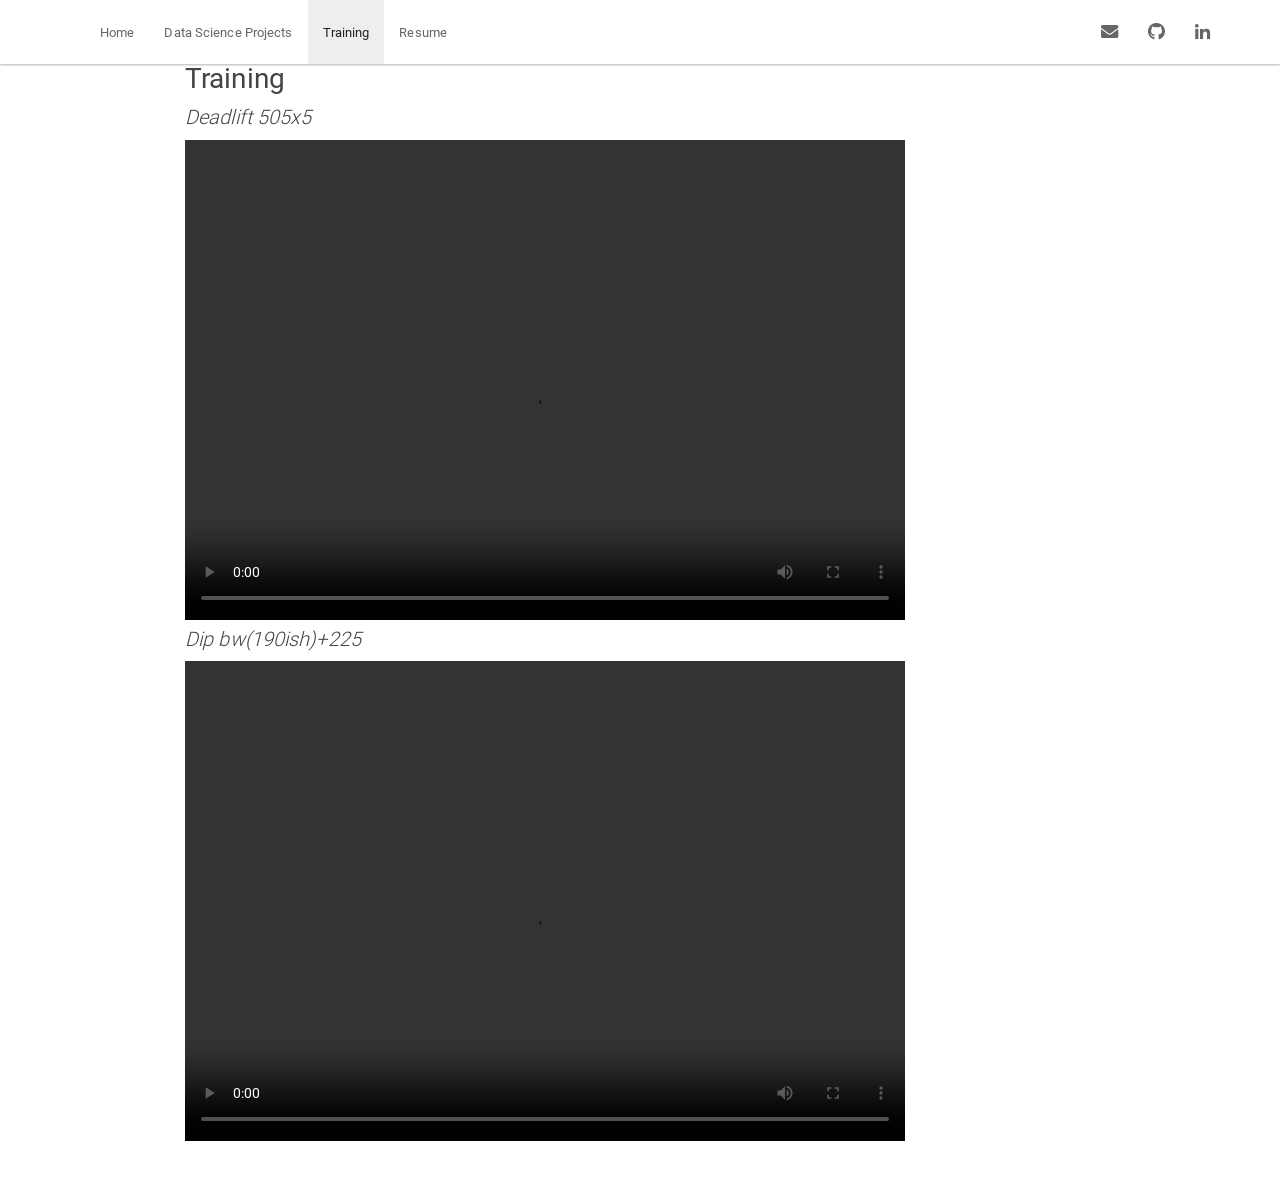
<file: training.html>
<!DOCTYPE html>

<html>

<head>

<meta charset="utf-8" />
<meta name="generator" content="pandoc" />
<meta http-equiv="X-UA-Compatible" content="IE=EDGE" />




<title>training.utf8</title>

<script src="site_libs/jquery-1.11.3/jquery.min.js"></script>
<meta name="viewport" content="width=device-width, initial-scale=1" />
<link href="site_libs/bootstrap-3.3.5/css/paper.min.css" rel="stylesheet" />
<script src="site_libs/bootstrap-3.3.5/js/bootstrap.min.js"></script>
<script src="site_libs/bootstrap-3.3.5/shim/html5shiv.min.js"></script>
<script src="site_libs/bootstrap-3.3.5/shim/respond.min.js"></script>
<script src="site_libs/navigation-1.1/tabsets.js"></script>
<link href="site_libs/highlightjs-9.12.0/default.css" rel="stylesheet" />
<script src="site_libs/highlightjs-9.12.0/highlight.js"></script>
<link href="site_libs/font-awesome-5.1.0/css/all.css" rel="stylesheet" />
<link href="site_libs/font-awesome-5.1.0/css/v4-shims.css" rel="stylesheet" />

<style type="text/css">
  code{white-space: pre-wrap;}
  span.smallcaps{font-variant: small-caps;}
  span.underline{text-decoration: underline;}
  div.column{display: inline-block; vertical-align: top; width: 50%;}
  div.hanging-indent{margin-left: 1.5em; text-indent: -1.5em;}
  ul.task-list{list-style: none;}
      </style>

<style type="text/css">code{white-space: pre;}</style>
<style type="text/css">
  pre:not([class]) {
    background-color: white;
  }
</style>
<script type="text/javascript">
if (window.hljs) {
  hljs.configure({languages: []});
  hljs.initHighlightingOnLoad();
  if (document.readyState && document.readyState === "complete") {
    window.setTimeout(function() { hljs.initHighlighting(); }, 0);
  }
}
</script>



<style type="text/css">
h1 {
  font-size: 34px;
}
h1.title {
  font-size: 38px;
}
h2 {
  font-size: 30px;
}
h3 {
  font-size: 24px;
}
h4 {
  font-size: 18px;
}
h5 {
  font-size: 16px;
}
h6 {
  font-size: 12px;
}
.table th:not([align]) {
  text-align: left;
}
</style>

<link rel="stylesheet" href="styles.css" type="text/css" />



<style type = "text/css">
.main-container {
  max-width: 940px;
  margin-left: auto;
  margin-right: auto;
}
code {
  color: inherit;
  background-color: rgba(0, 0, 0, 0.04);
}
img {
  max-width:100%;
}
.tabbed-pane {
  padding-top: 12px;
}
.html-widget {
  margin-bottom: 20px;
}
button.code-folding-btn:focus {
  outline: none;
}
summary {
  display: list-item;
}
</style>


<style type="text/css">
/* padding for bootstrap navbar */
body {
  padding-top: 64px;
  padding-bottom: 40px;
}
/* offset scroll position for anchor links (for fixed navbar)  */
.section h1 {
  padding-top: 69px;
  margin-top: -69px;
}
.section h2 {
  padding-top: 69px;
  margin-top: -69px;
}
.section h3 {
  padding-top: 69px;
  margin-top: -69px;
}
.section h4 {
  padding-top: 69px;
  margin-top: -69px;
}
.section h5 {
  padding-top: 69px;
  margin-top: -69px;
}
.section h6 {
  padding-top: 69px;
  margin-top: -69px;
}
.dropdown-submenu {
  position: relative;
}
.dropdown-submenu>.dropdown-menu {
  top: 0;
  left: 100%;
  margin-top: -6px;
  margin-left: -1px;
  border-radius: 0 6px 6px 6px;
}
.dropdown-submenu:hover>.dropdown-menu {
  display: block;
}
.dropdown-submenu>a:after {
  display: block;
  content: " ";
  float: right;
  width: 0;
  height: 0;
  border-color: transparent;
  border-style: solid;
  border-width: 5px 0 5px 5px;
  border-left-color: #cccccc;
  margin-top: 5px;
  margin-right: -10px;
}
.dropdown-submenu:hover>a:after {
  border-left-color: #ffffff;
}
.dropdown-submenu.pull-left {
  float: none;
}
.dropdown-submenu.pull-left>.dropdown-menu {
  left: -100%;
  margin-left: 10px;
  border-radius: 6px 0 6px 6px;
}
</style>

<script>
// manage active state of menu based on current page
$(document).ready(function () {
  // active menu anchor
  href = window.location.pathname
  href = href.substr(href.lastIndexOf('/') + 1)
  if (href === "")
    href = "index.html";
  var menuAnchor = $('a[href="' + href + '"]');

  // mark it active
  menuAnchor.parent().addClass('active');

  // if it's got a parent navbar menu mark it active as well
  menuAnchor.closest('li.dropdown').addClass('active');
});
</script>

<!-- tabsets -->

<style type="text/css">
.tabset-dropdown > .nav-tabs {
  display: inline-table;
  max-height: 500px;
  min-height: 44px;
  overflow-y: auto;
  background: white;
  border: 1px solid #ddd;
  border-radius: 4px;
}

.tabset-dropdown > .nav-tabs > li.active:before {
  content: "";
  font-family: 'Glyphicons Halflings';
  display: inline-block;
  padding: 10px;
  border-right: 1px solid #ddd;
}

.tabset-dropdown > .nav-tabs.nav-tabs-open > li.active:before {
  content: "&#xe258;";
  border: none;
}

.tabset-dropdown > .nav-tabs.nav-tabs-open:before {
  content: "";
  font-family: 'Glyphicons Halflings';
  display: inline-block;
  padding: 10px;
  border-right: 1px solid #ddd;
}

.tabset-dropdown > .nav-tabs > li.active {
  display: block;
}

.tabset-dropdown > .nav-tabs > li > a,
.tabset-dropdown > .nav-tabs > li > a:focus,
.tabset-dropdown > .nav-tabs > li > a:hover {
  border: none;
  display: inline-block;
  border-radius: 4px;
  background-color: transparent;
}

.tabset-dropdown > .nav-tabs.nav-tabs-open > li {
  display: block;
  float: none;
}

.tabset-dropdown > .nav-tabs > li {
  display: none;
}
</style>

<!-- code folding -->




</head>

<body>


<div class="container-fluid main-container">




<div class="navbar navbar-default  navbar-fixed-top" role="navigation">
  <div class="container">
    <div class="navbar-header">
      <button type="button" class="navbar-toggle collapsed" data-toggle="collapse" data-target="#navbar">
        <span class="icon-bar"></span>
        <span class="icon-bar"></span>
        <span class="icon-bar"></span>
      </button>
      <a class="navbar-brand" href="index.html"></a>
    </div>
    <div id="navbar" class="navbar-collapse collapse">
      <ul class="nav navbar-nav">
        <li>
  <a href="index.html">Home</a>
</li>
<li>
  <a href="datascience.html">Data Science Projects</a>
</li>
<li>
  <a href="training.html">Training</a>
</li>
<li>
  <a href="Resume_Ryan_Bieber.docx">Resume</a>
</li>
      </ul>
      <ul class="nav navbar-nav navbar-right">
        <li>
  <a href="contacts.html">
    <span class="fa fa-envelope fa-lg"></span>
     
  </a>
</li>
<li>
  <a href="https://github.com/ryanbieber">
    <span class="fa fa-github fa-lg"></span>
     
  </a>
</li>
<li>
  <a href="www.linkedin.com/in/ryan-bieber">
    <span class="fa fa-linkedin fa-lg"></span>
     
  </a>
</li>
      </ul>
    </div><!--/.nav-collapse -->
  </div><!--/.container -->
</div><!--/.navbar -->

<div class="fluid-row" id="header">




</div>


<div id="training" class="section level2">
<h2>Training</h2>
<div id="deadlift-505x5" class="section level3">
<h3>Deadlift 505x5</h3>
<video width="720" height="480" controls>
<source src="videos/deadlift505x5.mp4" type="video/mp4">
</video>
</div>
<div id="dip-bw190ish225" class="section level3">
<h3>Dip bw(190ish)+225</h3>
<video width="720" height="480" controls>
<source src="videos/dip225.mp4" type="video/mp4">
</video>
</div>
</div>




</div>

<script>

// add bootstrap table styles to pandoc tables
function bootstrapStylePandocTables() {
  $('tr.header').parent('thead').parent('table').addClass('table table-condensed');
}
$(document).ready(function () {
  bootstrapStylePandocTables();
});


</script>

<!-- tabsets -->

<script>
$(document).ready(function () {
  window.buildTabsets("TOC");
});

$(document).ready(function () {
  $('.tabset-dropdown > .nav-tabs > li').click(function () {
    $(this).parent().toggleClass('nav-tabs-open')
  });
});
</script>

<!-- code folding -->


<!-- dynamically load mathjax for compatibility with self-contained -->
<script>
  (function () {
    var script = document.createElement("script");
    script.type = "text/javascript";
    script.src  = "https://mathjax.rstudio.com/latest/MathJax.js?config=TeX-AMS-MML_HTMLorMML";
    document.getElementsByTagName("head")[0].appendChild(script);
  })();
</script>

</body>
</html>
</file>
<file: site_libs/highlightjs-9.12.0/default.css>
.hljs-literal {
  color: #990073;
}

.hljs-number {
  color: #099;
}

.hljs-comment {
  color: #998;
  font-style: italic;
}

.hljs-keyword {
  color: #900;
  font-weight: bold;
}

.hljs-string {
  color: #d14;
}
</file>
<file: styles.css>
h1 {
  font-size: 32px;
}
title {
  font-size: 32px;
}
h2 {
  font-size: 28px;
}
h3 {
  font-size: 20px;
  font-style: italic;
  font-weight: 100;
}
h4 {
  font-size: 20px;
}
h5 {
  font-size: 16px;
}
h6 {
  font-size: 12px;
}
img {
    display: block;
    margin: auto;
}

img-circle {
    border-radius: 50%;
}
</file>
<file: _site/site_libs/highlightjs-9.12.0/default.css>
.hljs-literal {
  color: #990073;
}

.hljs-number {
  color: #099;
}

.hljs-comment {
  color: #998;
  font-style: italic;
}

.hljs-keyword {
  color: #900;
  font-weight: bold;
}

.hljs-string {
  color: #d14;
}
</file>
<file: site_libs/bootstrap-3.3.5/css/paper.min.css>
@font-face {
  font-family: 'Roboto';
  font-style: normal;
  font-weight: 300;
  src: url(fonts/RobotoLight.ttf) format('truetype');
}
@font-face {
  font-family: 'Roboto';
  font-style: normal;
  font-weight: 400;
  src: url(fonts/Roboto.ttf) format('truetype');
}
@font-face {
  font-family: 'Roboto';
  font-style: normal;
  font-weight: 500;
  src: url(fonts/RobotoMedium.ttf) format('truetype');
}
@font-face {
  font-family: 'Roboto';
  font-style: normal;
  font-weight: 700;
  src: url(fonts/RobotoBold.ttf) format('truetype');
}

/*!
 * bootswatch v3.3.6
 * Homepage: http://bootswatch.com
 * Copyright 2012-2015 Thomas Park
 * Licensed under MIT
 * Based on Bootstrap
*//*!
 * Bootstrap v3.3.6 (http://getbootstrap.com)
 * Copyright 2011-2015 Twitter, Inc.
 * Licensed under MIT (https://github.com/twbs/bootstrap/blob/master/LICENSE)
 *//*! normalize.css v3.0.3 | MIT License | github.com/necolas/normalize.css */html{font-family:sans-serif;-ms-text-size-adjust:100%;-webkit-text-size-adjust:100%}body{margin:0}article,aside,details,figcaption,figure,footer,header,hgroup,main,menu,nav,section,summary{display:block}audio,canvas,progress,video{display:inline-block;vertical-align:baseline}audio:not([controls]){display:none;height:0}[hidden],template{display:none}a{background-color:transparent}a:active,a:hover{outline:0}abbr[title]{border-bottom:1px dotted}b,strong{font-weight:bold}dfn{font-style:italic}h1{font-size:2em;margin:0.67em 0}mark{background:#ff0;color:#000}small{font-size:80%}sub,sup{font-size:75%;line-height:0;position:relative;vertical-align:baseline}sup{top:-0.5em}sub{bottom:-0.25em}img{border:0}svg:not(:root){overflow:hidden}figure{margin:1em 40px}hr{-webkit-box-sizing:content-box;-moz-box-sizing:content-box;box-sizing:content-box;height:0}pre{overflow:auto}code,kbd,pre,samp{font-family:monospace, monospace;font-size:1em}button,input,optgroup,select,textarea{color:inherit;font:inherit;margin:0}button{overflow:visible}button,select{text-transform:none}button,html input[type="button"],input[type="reset"],input[type="submit"]{-webkit-appearance:button;cursor:pointer}button[disabled],html input[disabled]{cursor:default}button::-moz-focus-inner,input::-moz-focus-inner{border:0;padding:0}input{line-height:normal}input[type="checkbox"],input[type="radio"]{-webkit-box-sizing:border-box;-moz-box-sizing:border-box;box-sizing:border-box;padding:0}input[type="number"]::-webkit-inner-spin-button,input[type="number"]::-webkit-outer-spin-button{height:auto}input[type="search"]{-webkit-appearance:textfield;-webkit-box-sizing:content-box;-moz-box-sizing:content-box;box-sizing:content-box}input[type="search"]::-webkit-search-cancel-button,input[type="search"]::-webkit-search-decoration{-webkit-appearance:none}fieldset{border:1px solid #c0c0c0;margin:0 2px;padding:0.35em 0.625em 0.75em}legend{border:0;padding:0}textarea{overflow:auto}optgroup{font-weight:bold}table{border-collapse:collapse;border-spacing:0}td,th{padding:0}/*! Source: https://github.com/h5bp/html5-boilerplate/blob/master/src/css/main.css */@media print{*,*:before,*:after{background:transparent !important;color:#000 !important;-webkit-box-shadow:none !important;box-shadow:none !important;text-shadow:none !important}a,a:visited{text-decoration:underline}a[href]:after{content:" (" attr(href) ")"}abbr[title]:after{content:" (" attr(title) ")"}a[href^="#"]:after,a[href^="javascript:"]:after{content:""}pre,blockquote{border:1px solid #999;page-break-inside:avoid}thead{display:table-header-group}tr,img{page-break-inside:avoid}img{max-width:100% !important}p,h2,h3{orphans:3;widows:3}h2,h3{page-break-after:avoid}.navbar{display:none}.btn>.caret,.dropup>.btn>.caret{border-top-color:#000 !important}.label{border:1px solid #000}.table{border-collapse:collapse !important}.table td,.table th{background-color:#fff !important}.table-bordered th,.table-bordered td{border:1px solid #ddd !important}}@font-face{font-family:'Glyphicons Halflings';src:url('../fonts/glyphicons-halflings-regular.eot');src:url('../fonts/glyphicons-halflings-regular.eot?#iefix') format('embedded-opentype'),url('../fonts/glyphicons-halflings-regular.woff') format('woff'),url('../fonts/glyphicons-halflings-regular.ttf') format('truetype'),url('../fonts/glyphicons-halflings-regular.svg#glyphicons_halflingsregular') format('svg')}.glyphicon{position:relative;top:1px;display:inline-block;font-family:'Glyphicons Halflings';font-style:normal;font-weight:normal;line-height:1;-webkit-font-smoothing:antialiased;-moz-osx-font-smoothing:grayscale}.glyphicon-asterisk:before{content:"\002a"}.glyphicon-plus:before{content:"\002b"}.glyphicon-euro:before,.glyphicon-eur:before{content:"\20ac"}.glyphicon-minus:before{content:"\2212"}.glyphicon-cloud:before{content:"\2601"}.glyphicon-envelope:before{content:"\2709"}.glyphicon-pencil:before{content:"\270f"}.glyphicon-glass:before{content:"\e001"}.glyphicon-music:before{content:"\e002"}.glyphicon-search:before{content:"\e003"}.glyphicon-heart:before{content:"\e005"}.glyphicon-star:before{content:"\e006"}.glyphicon-star-empty:before{content:"\e007"}.glyphicon-user:before{content:"\e008"}.glyphicon-film:before{content:"\e009"}.glyphicon-th-large:before{content:"\e010"}.glyphicon-th:before{content:"\e011"}.glyphicon-th-list:before{content:"\e012"}.glyphicon-ok:before{content:"\e013"}.glyphicon-remove:before{content:"\e014"}.glyphicon-zoom-in:before{content:"\e015"}.glyphicon-zoom-out:before{content:"\e016"}.glyphicon-off:before{content:"\e017"}.glyphicon-signal:before{content:"\e018"}.glyphicon-cog:before{content:"\e019"}.glyphicon-trash:before{content:"\e020"}.glyphicon-home:before{content:"\e021"}.glyphicon-file:before{content:"\e022"}.glyphicon-time:before{content:"\e023"}.glyphicon-road:before{content:"\e024"}.glyphicon-download-alt:before{content:"\e025"}.glyphicon-download:before{content:"\e026"}.glyphicon-upload:before{content:"\e027"}.glyphicon-inbox:before{content:"\e028"}.glyphicon-play-circle:before{content:"\e029"}.glyphicon-repeat:before{content:"\e030"}.glyphicon-refresh:before{content:"\e031"}.glyphicon-list-alt:before{content:"\e032"}.glyphicon-lock:before{content:"\e033"}.glyphicon-flag:before{content:"\e034"}.glyphicon-headphones:before{content:"\e035"}.glyphicon-volume-off:before{content:"\e036"}.glyphicon-volume-down:before{content:"\e037"}.glyphicon-volume-up:before{content:"\e038"}.glyphicon-qrcode:before{content:"\e039"}.glyphicon-barcode:before{content:"\e040"}.glyphicon-tag:before{content:"\e041"}.glyphicon-tags:before{content:"\e042"}.glyphicon-book:before{content:"\e043"}.glyphicon-bookmark:before{content:"\e044"}.glyphicon-print:before{content:"\e045"}.glyphicon-camera:before{content:"\e046"}.glyphicon-font:before{content:"\e047"}.glyphicon-bold:before{content:"\e048"}.glyphicon-italic:before{content:"\e049"}.glyphicon-text-height:before{content:"\e050"}.glyphicon-text-width:before{content:"\e051"}.glyphicon-align-left:before{content:"\e052"}.glyphicon-align-center:before{content:"\e053"}.glyphicon-align-right:before{content:"\e054"}.glyphicon-align-justify:before{content:"\e055"}.glyphicon-list:before{content:"\e056"}.glyphicon-indent-left:before{content:"\e057"}.glyphicon-indent-right:before{content:"\e058"}.glyphicon-facetime-video:before{content:"\e059"}.glyphicon-picture:before{content:"\e060"}.glyphicon-map-marker:before{content:"\e062"}.glyphicon-adjust:before{content:"\e063"}.glyphicon-tint:before{content:"\e064"}.glyphicon-edit:before{content:"\e065"}.glyphicon-share:before{content:"\e066"}.glyphicon-check:before{content:"\e067"}.glyphicon-move:before{content:"\e068"}.glyphicon-step-backward:before{content:"\e069"}.glyphicon-fast-backward:before{content:"\e070"}.glyphicon-backward:before{content:"\e071"}.glyphicon-play:before{content:"\e072"}.glyphicon-pause:before{content:"\e073"}.glyphicon-stop:before{content:"\e074"}.glyphicon-forward:before{content:"\e075"}.glyphicon-fast-forward:before{content:"\e076"}.glyphicon-step-forward:before{content:"\e077"}.glyphicon-eject:before{content:"\e078"}.glyphicon-chevron-left:before{content:"\e079"}.glyphicon-chevron-right:before{content:"\e080"}.glyphicon-plus-sign:before{content:"\e081"}.glyphicon-minus-sign:before{content:"\e082"}.glyphicon-remove-sign:before{content:"\e083"}.glyphicon-ok-sign:before{content:"\e084"}.glyphicon-question-sign:before{content:"\e085"}.glyphicon-info-sign:before{content:"\e086"}.glyphicon-screenshot:before{content:"\e087"}.glyphicon-remove-circle:before{content:"\e088"}.glyphicon-ok-circle:before{content:"\e089"}.glyphicon-ban-circle:before{content:"\e090"}.glyphicon-arrow-left:before{content:"\e091"}.glyphicon-arrow-right:before{content:"\e092"}.glyphicon-arrow-up:before{content:"\e093"}.glyphicon-arrow-down:before{content:"\e094"}.glyphicon-share-alt:before{content:"\e095"}.glyphicon-resize-full:before{content:"\e096"}.glyphicon-resize-small:before{content:"\e097"}.glyphicon-exclamation-sign:before{content:"\e101"}.glyphicon-gift:before{content:"\e102"}.glyphicon-leaf:before{content:"\e103"}.glyphicon-fire:before{content:"\e104"}.glyphicon-eye-open:before{content:"\e105"}.glyphicon-eye-close:before{content:"\e106"}.glyphicon-warning-sign:before{content:"\e107"}.glyphicon-plane:before{content:"\e108"}.glyphicon-calendar:before{content:"\e109"}.glyphicon-random:before{content:"\e110"}.glyphicon-comment:before{content:"\e111"}.glyphicon-magnet:before{content:"\e112"}.glyphicon-chevron-up:before{content:"\e113"}.glyphicon-chevron-down:before{content:"\e114"}.glyphicon-retweet:before{content:"\e115"}.glyphicon-shopping-cart:before{content:"\e116"}.glyphicon-folder-close:before{content:"\e117"}.glyphicon-folder-open:before{content:"\e118"}.glyphicon-resize-vertical:before{content:"\e119"}.glyphicon-resize-horizontal:before{content:"\e120"}.glyphicon-hdd:before{content:"\e121"}.glyphicon-bullhorn:before{content:"\e122"}.glyphicon-bell:before{content:"\e123"}.glyphicon-certificate:before{content:"\e124"}.glyphicon-thumbs-up:before{content:"\e125"}.glyphicon-thumbs-down:before{content:"\e126"}.glyphicon-hand-right:before{content:"\e127"}.glyphicon-hand-left:before{content:"\e128"}.glyphicon-hand-up:before{content:"\e129"}.glyphicon-hand-down:before{content:"\e130"}.glyphicon-circle-arrow-right:before{content:"\e131"}.glyphicon-circle-arrow-left:before{content:"\e132"}.glyphicon-circle-arrow-up:before{content:"\e133"}.glyphicon-circle-arrow-down:before{content:"\e134"}.glyphicon-globe:before{content:"\e135"}.glyphicon-wrench:before{content:"\e136"}.glyphicon-tasks:before{content:"\e137"}.glyphicon-filter:before{content:"\e138"}.glyphicon-briefcase:before{content:"\e139"}.glyphicon-fullscreen:before{content:"\e140"}.glyphicon-dashboard:before{content:"\e141"}.glyphicon-paperclip:before{content:"\e142"}.glyphicon-heart-empty:before{content:"\e143"}.glyphicon-link:before{content:"\e144"}.glyphicon-phone:before{content:"\e145"}.glyphicon-pushpin:before{content:"\e146"}.glyphicon-usd:before{content:"\e148"}.glyphicon-gbp:before{content:"\e149"}.glyphicon-sort:before{content:"\e150"}.glyphicon-sort-by-alphabet:before{content:"\e151"}.glyphicon-sort-by-alphabet-alt:before{content:"\e152"}.glyphicon-sort-by-order:before{content:"\e153"}.glyphicon-sort-by-order-alt:before{content:"\e154"}.glyphicon-sort-by-attributes:before{content:"\e155"}.glyphicon-sort-by-attributes-alt:before{content:"\e156"}.glyphicon-unchecked:before{content:"\e157"}.glyphicon-expand:before{content:"\e158"}.glyphicon-collapse-down:before{content:"\e159"}.glyphicon-collapse-up:before{content:"\e160"}.glyphicon-log-in:before{content:"\e161"}.glyphicon-flash:before{content:"\e162"}.glyphicon-log-out:before{content:"\e163"}.glyphicon-new-window:before{content:"\e164"}.glyphicon-record:before{content:"\e165"}.glyphicon-save:before{content:"\e166"}.glyphicon-open:before{content:"\e167"}.glyphicon-saved:before{content:"\e168"}.glyphicon-import:before{content:"\e169"}.glyphicon-export:before{content:"\e170"}.glyphicon-send:before{content:"\e171"}.glyphicon-floppy-disk:before{content:"\e172"}.glyphicon-floppy-saved:before{content:"\e173"}.glyphicon-floppy-remove:before{content:"\e174"}.glyphicon-floppy-save:before{content:"\e175"}.glyphicon-floppy-open:before{content:"\e176"}.glyphicon-credit-card:before{content:"\e177"}.glyphicon-transfer:before{content:"\e178"}.glyphicon-cutlery:before{content:"\e179"}.glyphicon-header:before{content:"\e180"}.glyphicon-compressed:before{content:"\e181"}.glyphicon-earphone:before{content:"\e182"}.glyphicon-phone-alt:before{content:"\e183"}.glyphicon-tower:before{content:"\e184"}.glyphicon-stats:before{content:"\e185"}.glyphicon-sd-video:before{content:"\e186"}.glyphicon-hd-video:before{content:"\e187"}.glyphicon-subtitles:before{content:"\e188"}.glyphicon-sound-stereo:before{content:"\e189"}.glyphicon-sound-dolby:before{content:"\e190"}.glyphicon-sound-5-1:before{content:"\e191"}.glyphicon-sound-6-1:before{content:"\e192"}.glyphicon-sound-7-1:before{content:"\e193"}.glyphicon-copyright-mark:before{content:"\e194"}.glyphicon-registration-mark:before{content:"\e195"}.glyphicon-cloud-download:before{content:"\e197"}.glyphicon-cloud-upload:before{content:"\e198"}.glyphicon-tree-conifer:before{content:"\e199"}.glyphicon-tree-deciduous:before{content:"\e200"}.glyphicon-cd:before{content:"\e201"}.glyphicon-save-file:before{content:"\e202"}.glyphicon-open-file:before{content:"\e203"}.glyphicon-level-up:before{content:"\e204"}.glyphicon-copy:before{content:"\e205"}.glyphicon-paste:before{content:"\e206"}.glyphicon-alert:before{content:"\e209"}.glyphicon-equalizer:before{content:"\e210"}.glyphicon-king:before{content:"\e211"}.glyphicon-queen:before{content:"\e212"}.glyphicon-pawn:before{content:"\e213"}.glyphicon-bishop:before{content:"\e214"}.glyphicon-knight:before{content:"\e215"}.glyphicon-baby-formula:before{content:"\e216"}.glyphicon-tent:before{content:"\26fa"}.glyphicon-blackboard:before{content:"\e218"}.glyphicon-bed:before{content:"\e219"}.glyphicon-apple:before{content:"\f8ff"}.glyphicon-erase:before{content:"\e221"}.glyphicon-hourglass:before{content:"\231b"}.glyphicon-lamp:before{content:"\e223"}.glyphicon-duplicate:before{content:"\e224"}.glyphicon-piggy-bank:before{content:"\e225"}.glyphicon-scissors:before{content:"\e226"}.glyphicon-bitcoin:before{content:"\e227"}.glyphicon-btc:before{content:"\e227"}.glyphicon-xbt:before{content:"\e227"}.glyphicon-yen:before{content:"\00a5"}.glyphicon-jpy:before{content:"\00a5"}.glyphicon-ruble:before{content:"\20bd"}.glyphicon-rub:before{content:"\20bd"}.glyphicon-scale:before{content:"\e230"}.glyphicon-ice-lolly:before{content:"\e231"}.glyphicon-ice-lolly-tasted:before{content:"\e232"}.glyphicon-education:before{content:"\e233"}.glyphicon-option-horizontal:before{content:"\e234"}.glyphicon-option-vertical:before{content:"\e235"}.glyphicon-menu-hamburger:before{content:"\e236"}.glyphicon-modal-window:before{content:"\e237"}.glyphicon-oil:before{content:"\e238"}.glyphicon-grain:before{content:"\e239"}.glyphicon-sunglasses:before{content:"\e240"}.glyphicon-text-size:before{content:"\e241"}.glyphicon-text-color:before{content:"\e242"}.glyphicon-text-background:before{content:"\e243"}.glyphicon-object-align-top:before{content:"\e244"}.glyphicon-object-align-bottom:before{content:"\e245"}.glyphicon-object-align-horizontal:before{content:"\e246"}.glyphicon-object-align-left:before{content:"\e247"}.glyphicon-object-align-vertical:before{content:"\e248"}.glyphicon-object-align-right:before{content:"\e249"}.glyphicon-triangle-right:before{content:"\e250"}.glyphicon-triangle-left:before{content:"\e251"}.glyphicon-triangle-bottom:before{content:"\e252"}.glyphicon-triangle-top:before{content:"\e253"}.glyphicon-console:before{content:"\e254"}.glyphicon-superscript:before{content:"\e255"}.glyphicon-subscript:before{content:"\e256"}.glyphicon-menu-left:before{content:"\e257"}.glyphicon-menu-right:before{content:"\e258"}.glyphicon-menu-down:before{content:"\e259"}.glyphicon-menu-up:before{content:"\e260"}*{-webkit-box-sizing:border-box;-moz-box-sizing:border-box;box-sizing:border-box}*:before,*:after{-webkit-box-sizing:border-box;-moz-box-sizing:border-box;box-sizing:border-box}html{font-size:10px;-webkit-tap-highlight-color:rgba(0,0,0,0)}body{font-family:"Roboto","Helvetica Neue",Helvetica,Arial,sans-serif;font-size:13px;line-height:1.846;color:#666666;background-color:#ffffff}input,button,select,textarea{font-family:inherit;font-size:inherit;line-height:inherit}a{color:#2196f3;text-decoration:none}a:hover,a:focus{color:#0a6ebd;text-decoration:underline}a:focus{outline:thin dotted;outline:5px auto -webkit-focus-ring-color;outline-offset:-2px}figure{margin:0}img{vertical-align:middle}.img-responsive,.thumbnail>img,.thumbnail a>img,.carousel-inner>.item>img,.carousel-inner>.item>a>img{display:block;max-width:100%;height:auto}.img-rounded{border-radius:3px}.img-thumbnail{padding:4px;line-height:1.846;background-color:#ffffff;border:1px solid #dddddd;border-radius:3px;-webkit-transition:all .2s ease-in-out;-o-transition:all .2s ease-in-out;transition:all .2s ease-in-out;display:inline-block;max-width:100%;height:auto}.img-circle{border-radius:50%}hr{margin-top:23px;margin-bottom:23px;border:0;border-top:1px solid #eeeeee}.sr-only{position:absolute;width:1px;height:1px;margin:-1px;padding:0;overflow:hidden;clip:rect(0, 0, 0, 0);border:0}.sr-only-focusable:active,.sr-only-focusable:focus{position:static;width:auto;height:auto;margin:0;overflow:visible;clip:auto}[role="button"]{cursor:pointer}h1,h2,h3,h4,h5,h6,.h1,.h2,.h3,.h4,.h5,.h6{font-family:inherit;font-weight:400;line-height:1.1;color:#444444}h1 small,h2 small,h3 small,h4 small,h5 small,h6 small,.h1 small,.h2 small,.h3 small,.h4 small,.h5 small,.h6 small,h1 .small,h2 .small,h3 .small,h4 .small,h5 .small,h6 .small,.h1 .small,.h2 .small,.h3 .small,.h4 .small,.h5 .small,.h6 .small{font-weight:normal;line-height:1;color:#bbbbbb}h1,.h1,h2,.h2,h3,.h3{margin-top:23px;margin-bottom:11.5px}h1 small,.h1 small,h2 small,.h2 small,h3 small,.h3 small,h1 .small,.h1 .small,h2 .small,.h2 .small,h3 .small,.h3 .small{font-size:65%}h4,.h4,h5,.h5,h6,.h6{margin-top:11.5px;margin-bottom:11.5px}h4 small,.h4 small,h5 small,.h5 small,h6 small,.h6 small,h4 .small,.h4 .small,h5 .small,.h5 .small,h6 .small,.h6 .small{font-size:75%}h1,.h1{font-size:56px}h2,.h2{font-size:45px}h3,.h3{font-size:34px}h4,.h4{font-size:24px}h5,.h5{font-size:20px}h6,.h6{font-size:14px}p{margin:0 0 11.5px}.lead{margin-bottom:23px;font-size:14px;font-weight:300;line-height:1.4}@media (min-width:768px){.lead{font-size:19.5px}}small,.small{font-size:92%}mark,.mark{background-color:#ffe0b2;padding:.2em}.text-left{text-align:left}.text-right{text-align:right}.text-center{text-align:center}.text-justify{text-align:justify}.text-nowrap{white-space:nowrap}.text-lowercase{text-transform:lowercase}.text-uppercase{text-transform:uppercase}.text-capitalize{text-transform:capitalize}.text-muted{color:#bbbbbb}.text-primary{color:#2196f3}a.text-primary:hover,a.text-primary:focus{color:#0c7cd5}.text-success{color:#4caf50}a.text-success:hover,a.text-success:focus{color:#3d8b40}.text-info{color:#9c27b0}a.text-info:hover,a.text-info:focus{color:#771e86}.text-warning{color:#ff9800}a.text-warning:hover,a.text-warning:focus{color:#cc7a00}.text-danger{color:#e51c23}a.text-danger:hover,a.text-danger:focus{color:#b9151b}.bg-primary{color:#fff;background-color:#2196f3}a.bg-primary:hover,a.bg-primary:focus{background-color:#0c7cd5}.bg-success{background-color:#dff0d8}a.bg-success:hover,a.bg-success:focus{background-color:#c1e2b3}.bg-info{background-color:#e1bee7}a.bg-info:hover,a.bg-info:focus{background-color:#d099d9}.bg-warning{background-color:#ffe0b2}a.bg-warning:hover,a.bg-warning:focus{background-color:#ffcb7f}.bg-danger{background-color:#f9bdbb}a.bg-danger:hover,a.bg-danger:focus{background-color:#f5908c}.page-header{padding-bottom:10.5px;margin:46px 0 23px;border-bottom:1px solid #eeeeee}ul,ol{margin-top:0;margin-bottom:11.5px}ul ul,ol ul,ul ol,ol ol{margin-bottom:0}.list-unstyled{padding-left:0;list-style:none}.list-inline{padding-left:0;list-style:none;margin-left:-5px}.list-inline>li{display:inline-block;padding-left:5px;padding-right:5px}dl{margin-top:0;margin-bottom:23px}dt,dd{line-height:1.846}dt{font-weight:bold}dd{margin-left:0}@media (min-width:768px){.dl-horizontal dt{float:left;width:160px;clear:left;text-align:right;overflow:hidden;text-overflow:ellipsis;white-space:nowrap}.dl-horizontal dd{margin-left:180px}}abbr[title],abbr[data-original-title]{cursor:help;border-bottom:1px dotted #bbbbbb}.initialism{font-size:90%;text-transform:uppercase}blockquote{padding:11.5px 23px;margin:0 0 23px;font-size:16.25px;border-left:5px solid #eeeeee}blockquote p:last-child,blockquote ul:last-child,blockquote ol:last-child{margin-bottom:0}blockquote footer,blockquote small,blockquote .small{display:block;font-size:80%;line-height:1.846;color:#bbbbbb}blockquote footer:before,blockquote small:before,blockquote .small:before{content:'\2014 \00A0'}.blockquote-reverse,blockquote.pull-right{padding-right:15px;padding-left:0;border-right:5px solid #eeeeee;border-left:0;text-align:right}.blockquote-reverse footer:before,blockquote.pull-right footer:before,.blockquote-reverse small:before,blockquote.pull-right small:before,.blockquote-reverse .small:before,blockquote.pull-right .small:before{content:''}.blockquote-reverse footer:after,blockquote.pull-right footer:after,.blockquote-reverse small:after,blockquote.pull-right small:after,.blockquote-reverse .small:after,blockquote.pull-right .small:after{content:'\00A0 \2014'}address{margin-bottom:23px;font-style:normal;line-height:1.846}code,kbd,pre,samp{font-family:monospace}code{padding:2px 4px;font-size:90%;color:#c7254e;background-color:#f9f2f4;border-radius:3px}kbd{padding:2px 4px;font-size:90%;color:#ffffff;background-color:#333333;border-radius:3px;-webkit-box-shadow:inset 0 -1px 0 rgba(0,0,0,0.25);box-shadow:inset 0 -1px 0 rgba(0,0,0,0.25)}kbd kbd{padding:0;font-size:100%;font-weight:bold;-webkit-box-shadow:none;box-shadow:none}pre{display:block;padding:11px;margin:0 0 11.5px;font-size:12px;line-height:1.846;word-break:break-all;word-wrap:break-word;color:#212121;background-color:#f5f5f5;border:1px solid #cccccc;border-radius:3px}pre code{padding:0;font-size:inherit;color:inherit;white-space:pre-wrap;background-color:transparent;border-radius:0}.pre-scrollable{max-height:340px;overflow-y:scroll}.container{margin-right:auto;margin-left:auto;padding-left:15px;padding-right:15px}@media (min-width:768px){.container{width:750px}}@media (min-width:992px){.container{width:970px}}@media (min-width:1200px){.container{width:1170px}}.container-fluid{margin-right:auto;margin-left:auto;padding-left:15px;padding-right:15px}.row{margin-left:-15px;margin-right:-15px}.col-xs-1,.col-sm-1,.col-md-1,.col-lg-1,.col-xs-2,.col-sm-2,.col-md-2,.col-lg-2,.col-xs-3,.col-sm-3,.col-md-3,.col-lg-3,.col-xs-4,.col-sm-4,.col-md-4,.col-lg-4,.col-xs-5,.col-sm-5,.col-md-5,.col-lg-5,.col-xs-6,.col-sm-6,.col-md-6,.col-lg-6,.col-xs-7,.col-sm-7,.col-md-7,.col-lg-7,.col-xs-8,.col-sm-8,.col-md-8,.col-lg-8,.col-xs-9,.col-sm-9,.col-md-9,.col-lg-9,.col-xs-10,.col-sm-10,.col-md-10,.col-lg-10,.col-xs-11,.col-sm-11,.col-md-11,.col-lg-11,.col-xs-12,.col-sm-12,.col-md-12,.col-lg-12{position:relative;min-height:1px;padding-left:15px;padding-right:15px}.col-xs-1,.col-xs-2,.col-xs-3,.col-xs-4,.col-xs-5,.col-xs-6,.col-xs-7,.col-xs-8,.col-xs-9,.col-xs-10,.col-xs-11,.col-xs-12{float:left}.col-xs-12{width:100%}.col-xs-11{width:91.66666667%}.col-xs-10{width:83.33333333%}.col-xs-9{width:75%}.col-xs-8{width:66.66666667%}.col-xs-7{width:58.33333333%}.col-xs-6{width:50%}.col-xs-5{width:41.66666667%}.col-xs-4{width:33.33333333%}.col-xs-3{width:25%}.col-xs-2{width:16.66666667%}.col-xs-1{width:8.33333333%}.col-xs-pull-12{right:100%}.col-xs-pull-11{right:91.66666667%}.col-xs-pull-10{right:83.33333333%}.col-xs-pull-9{right:75%}.col-xs-pull-8{right:66.66666667%}.col-xs-pull-7{right:58.33333333%}.col-xs-pull-6{right:50%}.col-xs-pull-5{right:41.66666667%}.col-xs-pull-4{right:33.33333333%}.col-xs-pull-3{right:25%}.col-xs-pull-2{right:16.66666667%}.col-xs-pull-1{right:8.33333333%}.col-xs-pull-0{right:auto}.col-xs-push-12{left:100%}.col-xs-push-11{left:91.66666667%}.col-xs-push-10{left:83.33333333%}.col-xs-push-9{left:75%}.col-xs-push-8{left:66.66666667%}.col-xs-push-7{left:58.33333333%}.col-xs-push-6{left:50%}.col-xs-push-5{left:41.66666667%}.col-xs-push-4{left:33.33333333%}.col-xs-push-3{left:25%}.col-xs-push-2{left:16.66666667%}.col-xs-push-1{left:8.33333333%}.col-xs-push-0{left:auto}.col-xs-offset-12{margin-left:100%}.col-xs-offset-11{margin-left:91.66666667%}.col-xs-offset-10{margin-left:83.33333333%}.col-xs-offset-9{margin-left:75%}.col-xs-offset-8{margin-left:66.66666667%}.col-xs-offset-7{margin-left:58.33333333%}.col-xs-offset-6{margin-left:50%}.col-xs-offset-5{margin-left:41.66666667%}.col-xs-offset-4{margin-left:33.33333333%}.col-xs-offset-3{margin-left:25%}.col-xs-offset-2{margin-left:16.66666667%}.col-xs-offset-1{margin-left:8.33333333%}.col-xs-offset-0{margin-left:0%}@media (min-width:768px){.col-sm-1,.col-sm-2,.col-sm-3,.col-sm-4,.col-sm-5,.col-sm-6,.col-sm-7,.col-sm-8,.col-sm-9,.col-sm-10,.col-sm-11,.col-sm-12{float:left}.col-sm-12{width:100%}.col-sm-11{width:91.66666667%}.col-sm-10{width:83.33333333%}.col-sm-9{width:75%}.col-sm-8{width:66.66666667%}.col-sm-7{width:58.33333333%}.col-sm-6{width:50%}.col-sm-5{width:41.66666667%}.col-sm-4{width:33.33333333%}.col-sm-3{width:25%}.col-sm-2{width:16.66666667%}.col-sm-1{width:8.33333333%}.col-sm-pull-12{right:100%}.col-sm-pull-11{right:91.66666667%}.col-sm-pull-10{right:83.33333333%}.col-sm-pull-9{right:75%}.col-sm-pull-8{right:66.66666667%}.col-sm-pull-7{right:58.33333333%}.col-sm-pull-6{right:50%}.col-sm-pull-5{right:41.66666667%}.col-sm-pull-4{right:33.33333333%}.col-sm-pull-3{right:25%}.col-sm-pull-2{right:16.66666667%}.col-sm-pull-1{right:8.33333333%}.col-sm-pull-0{right:auto}.col-sm-push-12{left:100%}.col-sm-push-11{left:91.66666667%}.col-sm-push-10{left:83.33333333%}.col-sm-push-9{left:75%}.col-sm-push-8{left:66.66666667%}.col-sm-push-7{left:58.33333333%}.col-sm-push-6{left:50%}.col-sm-push-5{left:41.66666667%}.col-sm-push-4{left:33.33333333%}.col-sm-push-3{left:25%}.col-sm-push-2{left:16.66666667%}.col-sm-push-1{left:8.33333333%}.col-sm-push-0{left:auto}.col-sm-offset-12{margin-left:100%}.col-sm-offset-11{margin-left:91.66666667%}.col-sm-offset-10{margin-left:83.33333333%}.col-sm-offset-9{margin-left:75%}.col-sm-offset-8{margin-left:66.66666667%}.col-sm-offset-7{margin-left:58.33333333%}.col-sm-offset-6{margin-left:50%}.col-sm-offset-5{margin-left:41.66666667%}.col-sm-offset-4{margin-left:33.33333333%}.col-sm-offset-3{margin-left:25%}.col-sm-offset-2{margin-left:16.66666667%}.col-sm-offset-1{margin-left:8.33333333%}.col-sm-offset-0{margin-left:0%}}@media (min-width:992px){.col-md-1,.col-md-2,.col-md-3,.col-md-4,.col-md-5,.col-md-6,.col-md-7,.col-md-8,.col-md-9,.col-md-10,.col-md-11,.col-md-12{float:left}.col-md-12{width:100%}.col-md-11{width:91.66666667%}.col-md-10{width:83.33333333%}.col-md-9{width:75%}.col-md-8{width:66.66666667%}.col-md-7{width:58.33333333%}.col-md-6{width:50%}.col-md-5{width:41.66666667%}.col-md-4{width:33.33333333%}.col-md-3{width:25%}.col-md-2{width:16.66666667%}.col-md-1{width:8.33333333%}.col-md-pull-12{right:100%}.col-md-pull-11{right:91.66666667%}.col-md-pull-10{right:83.33333333%}.col-md-pull-9{right:75%}.col-md-pull-8{right:66.66666667%}.col-md-pull-7{right:58.33333333%}.col-md-pull-6{right:50%}.col-md-pull-5{right:41.66666667%}.col-md-pull-4{right:33.33333333%}.col-md-pull-3{right:25%}.col-md-pull-2{right:16.66666667%}.col-md-pull-1{right:8.33333333%}.col-md-pull-0{right:auto}.col-md-push-12{left:100%}.col-md-push-11{left:91.66666667%}.col-md-push-10{left:83.33333333%}.col-md-push-9{left:75%}.col-md-push-8{left:66.66666667%}.col-md-push-7{left:58.33333333%}.col-md-push-6{left:50%}.col-md-push-5{left:41.66666667%}.col-md-push-4{left:33.33333333%}.col-md-push-3{left:25%}.col-md-push-2{left:16.66666667%}.col-md-push-1{left:8.33333333%}.col-md-push-0{left:auto}.col-md-offset-12{margin-left:100%}.col-md-offset-11{margin-left:91.66666667%}.col-md-offset-10{margin-left:83.33333333%}.col-md-offset-9{margin-left:75%}.col-md-offset-8{margin-left:66.66666667%}.col-md-offset-7{margin-left:58.33333333%}.col-md-offset-6{margin-left:50%}.col-md-offset-5{margin-left:41.66666667%}.col-md-offset-4{margin-left:33.33333333%}.col-md-offset-3{margin-left:25%}.col-md-offset-2{margin-left:16.66666667%}.col-md-offset-1{margin-left:8.33333333%}.col-md-offset-0{margin-left:0%}}@media (min-width:1200px){.col-lg-1,.col-lg-2,.col-lg-3,.col-lg-4,.col-lg-5,.col-lg-6,.col-lg-7,.col-lg-8,.col-lg-9,.col-lg-10,.col-lg-11,.col-lg-12{float:left}.col-lg-12{width:100%}.col-lg-11{width:91.66666667%}.col-lg-10{width:83.33333333%}.col-lg-9{width:75%}.col-lg-8{width:66.66666667%}.col-lg-7{width:58.33333333%}.col-lg-6{width:50%}.col-lg-5{width:41.66666667%}.col-lg-4{width:33.33333333%}.col-lg-3{width:25%}.col-lg-2{width:16.66666667%}.col-lg-1{width:8.33333333%}.col-lg-pull-12{right:100%}.col-lg-pull-11{right:91.66666667%}.col-lg-pull-10{right:83.33333333%}.col-lg-pull-9{right:75%}.col-lg-pull-8{right:66.66666667%}.col-lg-pull-7{right:58.33333333%}.col-lg-pull-6{right:50%}.col-lg-pull-5{right:41.66666667%}.col-lg-pull-4{right:33.33333333%}.col-lg-pull-3{right:25%}.col-lg-pull-2{right:16.66666667%}.col-lg-pull-1{right:8.33333333%}.col-lg-pull-0{right:auto}.col-lg-push-12{left:100%}.col-lg-push-11{left:91.66666667%}.col-lg-push-10{left:83.33333333%}.col-lg-push-9{left:75%}.col-lg-push-8{left:66.66666667%}.col-lg-push-7{left:58.33333333%}.col-lg-push-6{left:50%}.col-lg-push-5{left:41.66666667%}.col-lg-push-4{left:33.33333333%}.col-lg-push-3{left:25%}.col-lg-push-2{left:16.66666667%}.col-lg-push-1{left:8.33333333%}.col-lg-push-0{left:auto}.col-lg-offset-12{margin-left:100%}.col-lg-offset-11{margin-left:91.66666667%}.col-lg-offset-10{margin-left:83.33333333%}.col-lg-offset-9{margin-left:75%}.col-lg-offset-8{margin-left:66.66666667%}.col-lg-offset-7{margin-left:58.33333333%}.col-lg-offset-6{margin-left:50%}.col-lg-offset-5{margin-left:41.66666667%}.col-lg-offset-4{margin-left:33.33333333%}.col-lg-offset-3{margin-left:25%}.col-lg-offset-2{margin-left:16.66666667%}.col-lg-offset-1{margin-left:8.33333333%}.col-lg-offset-0{margin-left:0%}}table{background-color:transparent}caption{padding-top:8px;padding-bottom:8px;color:#bbbbbb;text-align:left}th{}.table{width:100%;max-width:100%;margin-bottom:23px}.table>thead>tr>th,.table>tbody>tr>th,.table>tfoot>tr>th,.table>thead>tr>td,.table>tbody>tr>td,.table>tfoot>tr>td{padding:8px;line-height:1.846;vertical-align:top;border-top:1px solid #dddddd}.table>thead>tr>th{vertical-align:bottom;border-bottom:2px solid #dddddd}.table>caption+thead>tr:first-child>th,.table>colgroup+thead>tr:first-child>th,.table>thead:first-child>tr:first-child>th,.table>caption+thead>tr:first-child>td,.table>colgroup+thead>tr:first-child>td,.table>thead:first-child>tr:first-child>td{border-top:0}.table>tbody+tbody{border-top:2px solid #dddddd}.table .table{background-color:#ffffff}.table-condensed>thead>tr>th,.table-condensed>tbody>tr>th,.table-condensed>tfoot>tr>th,.table-condensed>thead>tr>td,.table-condensed>tbody>tr>td,.table-condensed>tfoot>tr>td{padding:5px}.table-bordered{border:1px solid #dddddd}.table-bordered>thead>tr>th,.table-bordered>tbody>tr>th,.table-bordered>tfoot>tr>th,.table-bordered>thead>tr>td,.table-bordered>tbody>tr>td,.table-bordered>tfoot>tr>td{border:1px solid #dddddd}.table-bordered>thead>tr>th,.table-bordered>thead>tr>td{border-bottom-width:2px}.table-striped>tbody>tr:nth-of-type(odd){background-color:#f9f9f9}.table-hover>tbody>tr:hover{background-color:#f5f5f5}table col[class*="col-"]{position:static;float:none;display:table-column}table td[class*="col-"],table th[class*="col-"]{position:static;float:none;display:table-cell}.table>thead>tr>td.active,.table>tbody>tr>td.active,.table>tfoot>tr>td.active,.table>thead>tr>th.active,.table>tbody>tr>th.active,.table>tfoot>tr>th.active,.table>thead>tr.active>td,.table>tbody>tr.active>td,.table>tfoot>tr.active>td,.table>thead>tr.active>th,.table>tbody>tr.active>th,.table>tfoot>tr.active>th{background-color:#f5f5f5}.table-hover>tbody>tr>td.active:hover,.table-hover>tbody>tr>th.active:hover,.table-hover>tbody>tr.active:hover>td,.table-hover>tbody>tr:hover>.active,.table-hover>tbody>tr.active:hover>th{background-color:#e8e8e8}.table>thead>tr>td.success,.table>tbody>tr>td.success,.table>tfoot>tr>td.success,.table>thead>tr>th.success,.table>tbody>tr>th.success,.table>tfoot>tr>th.success,.table>thead>tr.success>td,.table>tbody>tr.success>td,.table>tfoot>tr.success>td,.table>thead>tr.success>th,.table>tbody>tr.success>th,.table>tfoot>tr.success>th{background-color:#dff0d8}.table-hover>tbody>tr>td.success:hover,.table-hover>tbody>tr>th.success:hover,.table-hover>tbody>tr.success:hover>td,.table-hover>tbody>tr:hover>.success,.table-hover>tbody>tr.success:hover>th{background-color:#d0e9c6}.table>thead>tr>td.info,.table>tbody>tr>td.info,.table>tfoot>tr>td.info,.table>thead>tr>th.info,.table>tbody>tr>th.info,.table>tfoot>tr>th.info,.table>thead>tr.info>td,.table>tbody>tr.info>td,.table>tfoot>tr.info>td,.table>thead>tr.info>th,.table>tbody>tr.info>th,.table>tfoot>tr.info>th{background-color:#e1bee7}.table-hover>tbody>tr>td.info:hover,.table-hover>tbody>tr>th.info:hover,.table-hover>tbody>tr.info:hover>td,.table-hover>tbody>tr:hover>.info,.table-hover>tbody>tr.info:hover>th{background-color:#d8abe0}.table>thead>tr>td.warning,.table>tbody>tr>td.warning,.table>tfoot>tr>td.warning,.table>thead>tr>th.warning,.table>tbody>tr>th.warning,.table>tfoot>tr>th.warning,.table>thead>tr.warning>td,.table>tbody>tr.warning>td,.table>tfoot>tr.warning>td,.table>thead>tr.warning>th,.table>tbody>tr.warning>th,.table>tfoot>tr.warning>th{background-color:#ffe0b2}.table-hover>tbody>tr>td.warning:hover,.table-hover>tbody>tr>th.warning:hover,.table-hover>tbody>tr.warning:hover>td,.table-hover>tbody>tr:hover>.warning,.table-hover>tbody>tr.warning:hover>th{background-color:#ffd699}.table>thead>tr>td.danger,.table>tbody>tr>td.danger,.table>tfoot>tr>td.danger,.table>thead>tr>th.danger,.table>tbody>tr>th.danger,.table>tfoot>tr>th.danger,.table>thead>tr.danger>td,.table>tbody>tr.danger>td,.table>tfoot>tr.danger>td,.table>thead>tr.danger>th,.table>tbody>tr.danger>th,.table>tfoot>tr.danger>th{background-color:#f9bdbb}.table-hover>tbody>tr>td.danger:hover,.table-hover>tbody>tr>th.danger:hover,.table-hover>tbody>tr.danger:hover>td,.table-hover>tbody>tr:hover>.danger,.table-hover>tbody>tr.danger:hover>th{background-color:#f7a6a4}.table-responsive{overflow-x:auto;min-height:0.01%}@media screen and (max-width:767px){.table-responsive{width:100%;margin-bottom:17.25px;overflow-y:hidden;-ms-overflow-style:-ms-autohiding-scrollbar;border:1px solid #dddddd}.table-responsive>.table{margin-bottom:0}.table-responsive>.table>thead>tr>th,.table-responsive>.table>tbody>tr>th,.table-responsive>.table>tfoot>tr>th,.table-responsive>.table>thead>tr>td,.table-responsive>.table>tbody>tr>td,.table-responsive>.table>tfoot>tr>td{white-space:nowrap}.table-responsive>.table-bordered{border:0}.table-responsive>.table-bordered>thead>tr>th:first-child,.table-responsive>.table-bordered>tbody>tr>th:first-child,.table-responsive>.table-bordered>tfoot>tr>th:first-child,.table-responsive>.table-bordered>thead>tr>td:first-child,.table-responsive>.table-bordered>tbody>tr>td:first-child,.table-responsive>.table-bordered>tfoot>tr>td:first-child{border-left:0}.table-responsive>.table-bordered>thead>tr>th:last-child,.table-responsive>.table-bordered>tbody>tr>th:last-child,.table-responsive>.table-bordered>tfoot>tr>th:last-child,.table-responsive>.table-bordered>thead>tr>td:last-child,.table-responsive>.table-bordered>tbody>tr>td:last-child,.table-responsive>.table-bordered>tfoot>tr>td:last-child{border-right:0}.table-responsive>.table-bordered>tbody>tr:last-child>th,.table-responsive>.table-bordered>tfoot>tr:last-child>th,.table-responsive>.table-bordered>tbody>tr:last-child>td,.table-responsive>.table-bordered>tfoot>tr:last-child>td{border-bottom:0}}fieldset{padding:0;margin:0;border:0;min-width:0}legend{display:block;width:100%;padding:0;margin-bottom:23px;font-size:19.5px;line-height:inherit;color:#212121;border:0;border-bottom:1px solid #e5e5e5}label{display:inline-block;max-width:100%;margin-bottom:5px;font-weight:bold}input[type="search"]{-webkit-box-sizing:border-box;-moz-box-sizing:border-box;box-sizing:border-box}input[type="radio"],input[type="checkbox"]{margin:4px 0 0;margin-top:1px \9;line-height:normal}input[type="file"]{display:block}input[type="range"]{display:block;width:100%}select[multiple],select[size]{height:auto}input[type="file"]:focus,input[type="radio"]:focus,input[type="checkbox"]:focus{outline:thin dotted;outline:5px auto -webkit-focus-ring-color;outline-offset:-2px}output{display:block;padding-top:7px;font-size:13px;line-height:1.846;color:#666666}.form-control{display:block;width:100%;height:37px;padding:6px 16px;font-size:13px;line-height:1.846;color:#666666;background-color:transparent;background-image:none;border:1px solid transparent;border-radius:3px;-webkit-box-shadow:inset 0 1px 1px rgba(0,0,0,0.075);box-shadow:inset 0 1px 1px rgba(0,0,0,0.075);-webkit-transition:border-color ease-in-out .15s,-webkit-box-shadow ease-in-out .15s;-o-transition:border-color ease-in-out .15s,box-shadow ease-in-out .15s;transition:border-color ease-in-out .15s,box-shadow ease-in-out .15s}.form-control:focus{border-color:#66afe9;outline:0;-webkit-box-shadow:inset 0 1px 1px rgba(0,0,0,0.075),0 0 8px rgba(102,175,233,0.6);box-shadow:inset 0 1px 1px rgba(0,0,0,0.075),0 0 8px rgba(102,175,233,0.6)}.form-control::-moz-placeholder{color:#bbbbbb;opacity:1}.form-control:-ms-input-placeholder{color:#bbbbbb}.form-control::-webkit-input-placeholder{color:#bbbbbb}.form-control::-ms-expand{border:0;background-color:transparent}.form-control[disabled],.form-control[readonly],fieldset[disabled] .form-control{background-color:transparent;opacity:1}.form-control[disabled],fieldset[disabled] .form-control{cursor:not-allowed}textarea.form-control{height:auto}input[type="search"]{-webkit-appearance:none}@media screen and (-webkit-min-device-pixel-ratio:0){input[type="date"].form-control,input[type="time"].form-control,input[type="datetime-local"].form-control,input[type="month"].form-control{line-height:37px}input[type="date"].input-sm,input[type="time"].input-sm,input[type="datetime-local"].input-sm,input[type="month"].input-sm,.input-group-sm input[type="date"],.input-group-sm input[type="time"],.input-group-sm input[type="datetime-local"],.input-group-sm input[type="month"]{line-height:30px}input[type="date"].input-lg,input[type="time"].input-lg,input[type="datetime-local"].input-lg,input[type="month"].input-lg,.input-group-lg input[type="date"],.input-group-lg input[type="time"],.input-group-lg input[type="datetime-local"],.input-group-lg input[type="month"]{line-height:45px}}.form-group{margin-bottom:15px}.radio,.checkbox{position:relative;display:block;margin-top:10px;margin-bottom:10px}.radio label,.checkbox label{min-height:23px;padding-left:20px;margin-bottom:0;font-weight:normal;cursor:pointer}.radio input[type="radio"],.radio-inline input[type="radio"],.checkbox input[type="checkbox"],.checkbox-inline input[type="checkbox"]{position:absolute;margin-left:-20px;margin-top:4px \9}.radio+.radio,.checkbox+.checkbox{margin-top:-5px}.radio-inline,.checkbox-inline{position:relative;display:inline-block;padding-left:20px;margin-bottom:0;vertical-align:middle;font-weight:normal;cursor:pointer}.radio-inline+.radio-inline,.checkbox-inline+.checkbox-inline{margin-top:0;margin-left:10px}input[type="radio"][disabled],input[type="checkbox"][disabled],input[type="radio"].disabled,input[type="checkbox"].disabled,fieldset[disabled] input[type="radio"],fieldset[disabled] input[type="checkbox"]{cursor:not-allowed}.radio-inline.disabled,.checkbox-inline.disabled,fieldset[disabled] .radio-inline,fieldset[disabled] .checkbox-inline{cursor:not-allowed}.radio.disabled label,.checkbox.disabled label,fieldset[disabled] .radio label,fieldset[disabled] .checkbox label{cursor:not-allowed}.form-control-static{padding-top:7px;padding-bottom:7px;margin-bottom:0;min-height:36px}.form-control-static.input-lg,.form-control-static.input-sm{padding-left:0;padding-right:0}.input-sm{height:30px;padding:5px 10px;font-size:12px;line-height:1.5;border-radius:3px}select.input-sm{height:30px;line-height:30px}textarea.input-sm,select[multiple].input-sm{height:auto}.form-group-sm .form-control{height:30px;padding:5px 10px;font-size:12px;line-height:1.5;border-radius:3px}.form-group-sm select.form-control{height:30px;line-height:30px}.form-group-sm textarea.form-control,.form-group-sm select[multiple].form-control{height:auto}.form-group-sm .form-control-static{height:30px;min-height:35px;padding:6px 10px;font-size:12px;line-height:1.5}.input-lg{height:45px;padding:10px 16px;font-size:17px;line-height:1.3333333;border-radius:3px}select.input-lg{height:45px;line-height:45px}textarea.input-lg,select[multiple].input-lg{height:auto}.form-group-lg .form-control{height:45px;padding:10px 16px;font-size:17px;line-height:1.3333333;border-radius:3px}.form-group-lg select.form-control{height:45px;line-height:45px}.form-group-lg textarea.form-control,.form-group-lg select[multiple].form-control{height:auto}.form-group-lg .form-control-static{height:45px;min-height:40px;padding:11px 16px;font-size:17px;line-height:1.3333333}.has-feedback{position:relative}.has-feedback .form-control{padding-right:46.25px}.form-control-feedback{position:absolute;top:0;right:0;z-index:2;display:block;width:37px;height:37px;line-height:37px;text-align:center;pointer-events:none}.input-lg+.form-control-feedback,.input-group-lg+.form-control-feedback,.form-group-lg .form-control+.form-control-feedback{width:45px;height:45px;line-height:45px}.input-sm+.form-control-feedback,.input-group-sm+.form-control-feedback,.form-group-sm .form-control+.form-control-feedback{width:30px;height:30px;line-height:30px}.has-success .help-block,.has-success .control-label,.has-success .radio,.has-success .checkbox,.has-success .radio-inline,.has-success .checkbox-inline,.has-success.radio label,.has-success.checkbox label,.has-success.radio-inline label,.has-success.checkbox-inline label{color:#4caf50}.has-success .form-control{border-color:#4caf50;-webkit-box-shadow:inset 0 1px 1px rgba(0,0,0,0.075);box-shadow:inset 0 1px 1px rgba(0,0,0,0.075)}.has-success .form-control:focus{border-color:#3d8b40;-webkit-box-shadow:inset 0 1px 1px rgba(0,0,0,0.075),0 0 6px #92cf94;box-shadow:inset 0 1px 1px rgba(0,0,0,0.075),0 0 6px #92cf94}.has-success .input-group-addon{color:#4caf50;border-color:#4caf50;background-color:#dff0d8}.has-success .form-control-feedback{color:#4caf50}.has-warning .help-block,.has-warning .control-label,.has-warning .radio,.has-warning .checkbox,.has-warning .radio-inline,.has-warning .checkbox-inline,.has-warning.radio label,.has-warning.checkbox label,.has-warning.radio-inline label,.has-warning.checkbox-inline label{color:#ff9800}.has-warning .form-control{border-color:#ff9800;-webkit-box-shadow:inset 0 1px 1px rgba(0,0,0,0.075);box-shadow:inset 0 1px 1px rgba(0,0,0,0.075)}.has-warning .form-control:focus{border-color:#cc7a00;-webkit-box-shadow:inset 0 1px 1px rgba(0,0,0,0.075),0 0 6px #ffc166;box-shadow:inset 0 1px 1px rgba(0,0,0,0.075),0 0 6px #ffc166}.has-warning .input-group-addon{color:#ff9800;border-color:#ff9800;background-color:#ffe0b2}.has-warning .form-control-feedback{color:#ff9800}.has-error .help-block,.has-error .control-label,.has-error .radio,.has-error .checkbox,.has-error .radio-inline,.has-error .checkbox-inline,.has-error.radio label,.has-error.checkbox label,.has-error.radio-inline label,.has-error.checkbox-inline label{color:#e51c23}.has-error .form-control{border-color:#e51c23;-webkit-box-shadow:inset 0 1px 1px rgba(0,0,0,0.075);box-shadow:inset 0 1px 1px rgba(0,0,0,0.075)}.has-error .form-control:focus{border-color:#b9151b;-webkit-box-shadow:inset 0 1px 1px rgba(0,0,0,0.075),0 0 6px #ef787c;box-shadow:inset 0 1px 1px rgba(0,0,0,0.075),0 0 6px #ef787c}.has-error .input-group-addon{color:#e51c23;border-color:#e51c23;background-color:#f9bdbb}.has-error .form-control-feedback{color:#e51c23}.has-feedback label~.form-control-feedback{top:28px}.has-feedback label.sr-only~.form-control-feedback{top:0}.help-block{display:block;margin-top:5px;margin-bottom:10px;color:#a6a6a6}@media (min-width:768px){.form-inline .form-group{display:inline-block;margin-bottom:0;vertical-align:middle}.form-inline .form-control{display:inline-block;width:auto;vertical-align:middle}.form-inline .form-control-static{display:inline-block}.form-inline .input-group{display:inline-table;vertical-align:middle}.form-inline .input-group .input-group-addon,.form-inline .input-group .input-group-btn,.form-inline .input-group .form-control{width:auto}.form-inline .input-group>.form-control{width:100%}.form-inline .control-label{margin-bottom:0;vertical-align:middle}.form-inline .radio,.form-inline .checkbox{display:inline-block;margin-top:0;margin-bottom:0;vertical-align:middle}.form-inline .radio label,.form-inline .checkbox label{padding-left:0}.form-inline .radio input[type="radio"],.form-inline .checkbox input[type="checkbox"]{position:relative;margin-left:0}.form-inline .has-feedback .form-control-feedback{top:0}}.form-horizontal .radio,.form-horizontal .checkbox,.form-horizontal .radio-inline,.form-horizontal .checkbox-inline{margin-top:0;margin-bottom:0;padding-top:7px}.form-horizontal .radio,.form-horizontal .checkbox{min-height:30px}.form-horizontal .form-group{margin-left:-15px;margin-right:-15px}@media (min-width:768px){.form-horizontal .control-label{text-align:right;margin-bottom:0;padding-top:7px}}.form-horizontal .has-feedback .form-control-feedback{right:15px}@media (min-width:768px){.form-horizontal .form-group-lg .control-label{padding-top:11px;font-size:17px}}@media (min-width:768px){.form-horizontal .form-group-sm .control-label{padding-top:6px;font-size:12px}}.btn{display:inline-block;margin-bottom:0;font-weight:normal;text-align:center;vertical-align:middle;-ms-touch-action:manipulation;touch-action:manipulation;cursor:pointer;background-image:none;border:1px solid transparent;white-space:nowrap;padding:6px 16px;font-size:13px;line-height:1.846;border-radius:3px;-webkit-user-select:none;-moz-user-select:none;-ms-user-select:none;user-select:none}.btn:focus,.btn:active:focus,.btn.active:focus,.btn.focus,.btn:active.focus,.btn.active.focus{outline:thin dotted;outline:5px auto -webkit-focus-ring-color;outline-offset:-2px}.btn:hover,.btn:focus,.btn.focus{color:#444444;text-decoration:none}.btn:active,.btn.active{outline:0;background-image:none;-webkit-box-shadow:inset 0 3px 5px rgba(0,0,0,0.125);box-shadow:inset 0 3px 5px rgba(0,0,0,0.125)}.btn.disabled,.btn[disabled],fieldset[disabled] .btn{cursor:not-allowed;opacity:0.65;filter:alpha(opacity=65);-webkit-box-shadow:none;box-shadow:none}a.btn.disabled,fieldset[disabled] a.btn{pointer-events:none}.btn-default{color:#444444;background-color:#ffffff;border-color:transparent}.btn-default:focus,.btn-default.focus{color:#444444;background-color:#e6e6e6;border-color:rgba(0,0,0,0)}.btn-default:hover{color:#444444;background-color:#e6e6e6;border-color:rgba(0,0,0,0)}.btn-default:active,.btn-default.active,.open>.dropdown-toggle.btn-default{color:#444444;background-color:#e6e6e6;border-color:rgba(0,0,0,0)}.btn-default:active:hover,.btn-default.active:hover,.open>.dropdown-toggle.btn-default:hover,.btn-default:active:focus,.btn-default.active:focus,.open>.dropdown-toggle.btn-default:focus,.btn-default:active.focus,.btn-default.active.focus,.open>.dropdown-toggle.btn-default.focus{color:#444444;background-color:#d4d4d4;border-color:rgba(0,0,0,0)}.btn-default:active,.btn-default.active,.open>.dropdown-toggle.btn-default{background-image:none}.btn-default.disabled:hover,.btn-default[disabled]:hover,fieldset[disabled] .btn-default:hover,.btn-default.disabled:focus,.btn-default[disabled]:focus,fieldset[disabled] .btn-default:focus,.btn-default.disabled.focus,.btn-default[disabled].focus,fieldset[disabled] .btn-default.focus{background-color:#ffffff;border-color:transparent}.btn-default .badge{color:#ffffff;background-color:#444444}.btn-primary{color:#ffffff;background-color:#2196f3;border-color:transparent}.btn-primary:focus,.btn-primary.focus{color:#ffffff;background-color:#0c7cd5;border-color:rgba(0,0,0,0)}.btn-primary:hover{color:#ffffff;background-color:#0c7cd5;border-color:rgba(0,0,0,0)}.btn-primary:active,.btn-primary.active,.open>.dropdown-toggle.btn-primary{color:#ffffff;background-color:#0c7cd5;border-color:rgba(0,0,0,0)}.btn-primary:active:hover,.btn-primary.active:hover,.open>.dropdown-toggle.btn-primary:hover,.btn-primary:active:focus,.btn-primary.active:focus,.open>.dropdown-toggle.btn-primary:focus,.btn-primary:active.focus,.btn-primary.active.focus,.open>.dropdown-toggle.btn-primary.focus{color:#ffffff;background-color:#0a68b4;border-color:rgba(0,0,0,0)}.btn-primary:active,.btn-primary.active,.open>.dropdown-toggle.btn-primary{background-image:none}.btn-primary.disabled:hover,.btn-primary[disabled]:hover,fieldset[disabled] .btn-primary:hover,.btn-primary.disabled:focus,.btn-primary[disabled]:focus,fieldset[disabled] .btn-primary:focus,.btn-primary.disabled.focus,.btn-primary[disabled].focus,fieldset[disabled] .btn-primary.focus{background-color:#2196f3;border-color:transparent}.btn-primary .badge{color:#2196f3;background-color:#ffffff}.btn-success{color:#ffffff;background-color:#4caf50;border-color:transparent}.btn-success:focus,.btn-success.focus{color:#ffffff;background-color:#3d8b40;border-color:rgba(0,0,0,0)}.btn-success:hover{color:#ffffff;background-color:#3d8b40;border-color:rgba(0,0,0,0)}.btn-success:active,.btn-success.active,.open>.dropdown-toggle.btn-success{color:#ffffff;background-color:#3d8b40;border-color:rgba(0,0,0,0)}.btn-success:active:hover,.btn-success.active:hover,.open>.dropdown-toggle.btn-success:hover,.btn-success:active:focus,.btn-success.active:focus,.open>.dropdown-toggle.btn-success:focus,.btn-success:active.focus,.btn-success.active.focus,.open>.dropdown-toggle.btn-success.focus{color:#ffffff;background-color:#327334;border-color:rgba(0,0,0,0)}.btn-success:active,.btn-success.active,.open>.dropdown-toggle.btn-success{background-image:none}.btn-success.disabled:hover,.btn-success[disabled]:hover,fieldset[disabled] .btn-success:hover,.btn-success.disabled:focus,.btn-success[disabled]:focus,fieldset[disabled] .btn-success:focus,.btn-success.disabled.focus,.btn-success[disabled].focus,fieldset[disabled] .btn-success.focus{background-color:#4caf50;border-color:transparent}.btn-success .badge{color:#4caf50;background-color:#ffffff}.btn-info{color:#ffffff;background-color:#9c27b0;border-color:transparent}.btn-info:focus,.btn-info.focus{color:#ffffff;background-color:#771e86;border-color:rgba(0,0,0,0)}.btn-info:hover{color:#ffffff;background-color:#771e86;border-color:rgba(0,0,0,0)}.btn-info:active,.btn-info.active,.open>.dropdown-toggle.btn-info{color:#ffffff;background-color:#771e86;border-color:rgba(0,0,0,0)}.btn-info:active:hover,.btn-info.active:hover,.open>.dropdown-toggle.btn-info:hover,.btn-info:active:focus,.btn-info.active:focus,.open>.dropdown-toggle.btn-info:focus,.btn-info:active.focus,.btn-info.active.focus,.open>.dropdown-toggle.btn-info.focus{color:#ffffff;background-color:#5d1769;border-color:rgba(0,0,0,0)}.btn-info:active,.btn-info.active,.open>.dropdown-toggle.btn-info{background-image:none}.btn-info.disabled:hover,.btn-info[disabled]:hover,fieldset[disabled] .btn-info:hover,.btn-info.disabled:focus,.btn-info[disabled]:focus,fieldset[disabled] .btn-info:focus,.btn-info.disabled.focus,.btn-info[disabled].focus,fieldset[disabled] .btn-info.focus{background-color:#9c27b0;border-color:transparent}.btn-info .badge{color:#9c27b0;background-color:#ffffff}.btn-warning{color:#ffffff;background-color:#ff9800;border-color:transparent}.btn-warning:focus,.btn-warning.focus{color:#ffffff;background-color:#cc7a00;border-color:rgba(0,0,0,0)}.btn-warning:hover{color:#ffffff;background-color:#cc7a00;border-color:rgba(0,0,0,0)}.btn-warning:active,.btn-warning.active,.open>.dropdown-toggle.btn-warning{color:#ffffff;background-color:#cc7a00;border-color:rgba(0,0,0,0)}.btn-warning:active:hover,.btn-warning.active:hover,.open>.dropdown-toggle.btn-warning:hover,.btn-warning:active:focus,.btn-warning.active:focus,.open>.dropdown-toggle.btn-warning:focus,.btn-warning:active.focus,.btn-warning.active.focus,.open>.dropdown-toggle.btn-warning.focus{color:#ffffff;background-color:#a86400;border-color:rgba(0,0,0,0)}.btn-warning:active,.btn-warning.active,.open>.dropdown-toggle.btn-warning{background-image:none}.btn-warning.disabled:hover,.btn-warning[disabled]:hover,fieldset[disabled] .btn-warning:hover,.btn-warning.disabled:focus,.btn-warning[disabled]:focus,fieldset[disabled] .btn-warning:focus,.btn-warning.disabled.focus,.btn-warning[disabled].focus,fieldset[disabled] .btn-warning.focus{background-color:#ff9800;border-color:transparent}.btn-warning .badge{color:#ff9800;background-color:#ffffff}.btn-danger{color:#ffffff;background-color:#e51c23;border-color:transparent}.btn-danger:focus,.btn-danger.focus{color:#ffffff;background-color:#b9151b;border-color:rgba(0,0,0,0)}.btn-danger:hover{color:#ffffff;background-color:#b9151b;border-color:rgba(0,0,0,0)}.btn-danger:active,.btn-danger.active,.open>.dropdown-toggle.btn-danger{color:#ffffff;background-color:#b9151b;border-color:rgba(0,0,0,0)}.btn-danger:active:hover,.btn-danger.active:hover,.open>.dropdown-toggle.btn-danger:hover,.btn-danger:active:focus,.btn-danger.active:focus,.open>.dropdown-toggle.btn-danger:focus,.btn-danger:active.focus,.btn-danger.active.focus,.open>.dropdown-toggle.btn-danger.focus{color:#ffffff;background-color:#991216;border-color:rgba(0,0,0,0)}.btn-danger:active,.btn-danger.active,.open>.dropdown-toggle.btn-danger{background-image:none}.btn-danger.disabled:hover,.btn-danger[disabled]:hover,fieldset[disabled] .btn-danger:hover,.btn-danger.disabled:focus,.btn-danger[disabled]:focus,fieldset[disabled] .btn-danger:focus,.btn-danger.disabled.focus,.btn-danger[disabled].focus,fieldset[disabled] .btn-danger.focus{background-color:#e51c23;border-color:transparent}.btn-danger .badge{color:#e51c23;background-color:#ffffff}.btn-link{color:#2196f3;font-weight:normal;border-radius:0}.btn-link,.btn-link:active,.btn-link.active,.btn-link[disabled],fieldset[disabled] .btn-link{background-color:transparent;-webkit-box-shadow:none;box-shadow:none}.btn-link,.btn-link:hover,.btn-link:focus,.btn-link:active{border-color:transparent}.btn-link:hover,.btn-link:focus{color:#0a6ebd;text-decoration:underline;background-color:transparent}.btn-link[disabled]:hover,fieldset[disabled] .btn-link:hover,.btn-link[disabled]:focus,fieldset[disabled] .btn-link:focus{color:#bbbbbb;text-decoration:none}.btn-lg,.btn-group-lg>.btn{padding:10px 16px;font-size:17px;line-height:1.3333333;border-radius:3px}.btn-sm,.btn-group-sm>.btn{padding:5px 10px;font-size:12px;line-height:1.5;border-radius:3px}.btn-xs,.btn-group-xs>.btn{padding:1px 5px;font-size:12px;line-height:1.5;border-radius:3px}.btn-block{display:block;width:100%}.btn-block+.btn-block{margin-top:5px}input[type="submit"].btn-block,input[type="reset"].btn-block,input[type="button"].btn-block{width:100%}.fade{opacity:0;-webkit-transition:opacity 0.15s linear;-o-transition:opacity 0.15s linear;transition:opacity 0.15s linear}.fade.in{opacity:1}.collapse{display:none}.collapse.in{display:block}tr.collapse.in{display:table-row}tbody.collapse.in{display:table-row-group}.collapsing{position:relative;height:0;overflow:hidden;-webkit-transition-property:height, visibility;-o-transition-property:height, visibility;transition-property:height, visibility;-webkit-transition-duration:0.35s;-o-transition-duration:0.35s;transition-duration:0.35s;-webkit-transition-timing-function:ease;-o-transition-timing-function:ease;transition-timing-function:ease}.caret{display:inline-block;width:0;height:0;margin-left:2px;vertical-align:middle;border-top:4px dashed;border-top:4px solid \9;border-right:4px solid transparent;border-left:4px solid transparent}.dropup,.dropdown{position:relative}.dropdown-toggle:focus{outline:0}.dropdown-menu{position:absolute;top:100%;left:0;z-index:1000;display:none;float:left;min-width:160px;padding:5px 0;margin:2px 0 0;list-style:none;font-size:13px;text-align:left;background-color:#ffffff;border:1px solid #cccccc;border:1px solid rgba(0,0,0,0.15);border-radius:3px;-webkit-box-shadow:0 6px 12px rgba(0,0,0,0.175);box-shadow:0 6px 12px rgba(0,0,0,0.175);-webkit-background-clip:padding-box;background-clip:padding-box}.dropdown-menu.pull-right{right:0;left:auto}.dropdown-menu .divider{height:1px;margin:10.5px 0;overflow:hidden;background-color:#e5e5e5}.dropdown-menu>li>a{display:block;padding:3px 20px;clear:both;font-weight:normal;line-height:1.846;color:#666666;white-space:nowrap}.dropdown-menu>li>a:hover,.dropdown-menu>li>a:focus{text-decoration:none;color:#141414;background-color:#eeeeee}.dropdown-menu>.active>a,.dropdown-menu>.active>a:hover,.dropdown-menu>.active>a:focus{color:#ffffff;text-decoration:none;outline:0;background-color:#2196f3}.dropdown-menu>.disabled>a,.dropdown-menu>.disabled>a:hover,.dropdown-menu>.disabled>a:focus{color:#bbbbbb}.dropdown-menu>.disabled>a:hover,.dropdown-menu>.disabled>a:focus{text-decoration:none;background-color:transparent;background-image:none;filter:progid:DXImageTransform.Microsoft.gradient(enabled=false);cursor:not-allowed}.open>.dropdown-menu{display:block}.open>a{outline:0}.dropdown-menu-right{left:auto;right:0}.dropdown-menu-left{left:0;right:auto}.dropdown-header{display:block;padding:3px 20px;font-size:12px;line-height:1.846;color:#bbbbbb;white-space:nowrap}.dropdown-backdrop{position:fixed;left:0;right:0;bottom:0;top:0;z-index:990}.pull-right>.dropdown-menu{right:0;left:auto}.dropup .caret,.navbar-fixed-bottom .dropdown .caret{border-top:0;border-bottom:4px dashed;border-bottom:4px solid \9;content:""}.dropup .dropdown-menu,.navbar-fixed-bottom .dropdown .dropdown-menu{top:auto;bottom:100%;margin-bottom:2px}@media (min-width:768px){.navbar-right .dropdown-menu{left:auto;right:0}.navbar-right .dropdown-menu-left{left:0;right:auto}}.btn-group,.btn-group-vertical{position:relative;display:inline-block;vertical-align:middle}.btn-group>.btn,.btn-group-vertical>.btn{position:relative;float:left}.btn-group>.btn:hover,.btn-group-vertical>.btn:hover,.btn-group>.btn:focus,.btn-group-vertical>.btn:focus,.btn-group>.btn:active,.btn-group-vertical>.btn:active,.btn-group>.btn.active,.btn-group-vertical>.btn.active{z-index:2}.btn-group .btn+.btn,.btn-group .btn+.btn-group,.btn-group .btn-group+.btn,.btn-group .btn-group+.btn-group{margin-left:-1px}.btn-toolbar{margin-left:-5px}.btn-toolbar .btn,.btn-toolbar .btn-group,.btn-toolbar .input-group{float:left}.btn-toolbar>.btn,.btn-toolbar>.btn-group,.btn-toolbar>.input-group{margin-left:5px}.btn-group>.btn:not(:first-child):not(:last-child):not(.dropdown-toggle){border-radius:0}.btn-group>.btn:first-child{margin-left:0}.btn-group>.btn:first-child:not(:last-child):not(.dropdown-toggle){border-bottom-right-radius:0;border-top-right-radius:0}.btn-group>.btn:last-child:not(:first-child),.btn-group>.dropdown-toggle:not(:first-child){border-bottom-left-radius:0;border-top-left-radius:0}.btn-group>.btn-group{float:left}.btn-group>.btn-group:not(:first-child):not(:last-child)>.btn{border-radius:0}.btn-group>.btn-group:first-child:not(:last-child)>.btn:last-child,.btn-group>.btn-group:first-child:not(:last-child)>.dropdown-toggle{border-bottom-right-radius:0;border-top-right-radius:0}.btn-group>.btn-group:last-child:not(:first-child)>.btn:first-child{border-bottom-left-radius:0;border-top-left-radius:0}.btn-group .dropdown-toggle:active,.btn-group.open .dropdown-toggle{outline:0}.btn-group>.btn+.dropdown-toggle{padding-left:8px;padding-right:8px}.btn-group>.btn-lg+.dropdown-toggle{padding-left:12px;padding-right:12px}.btn-group.open .dropdown-toggle{-webkit-box-shadow:inset 0 3px 5px rgba(0,0,0,0.125);box-shadow:inset 0 3px 5px rgba(0,0,0,0.125)}.btn-group.open .dropdown-toggle.btn-link{-webkit-box-shadow:none;box-shadow:none}.btn .caret{margin-left:0}.btn-lg .caret{border-width:5px 5px 0;border-bottom-width:0}.dropup .btn-lg .caret{border-width:0 5px 5px}.btn-group-vertical>.btn,.btn-group-vertical>.btn-group,.btn-group-vertical>.btn-group>.btn{display:block;float:none;width:100%;max-width:100%}.btn-group-vertical>.btn-group>.btn{float:none}.btn-group-vertical>.btn+.btn,.btn-group-vertical>.btn+.btn-group,.btn-group-vertical>.btn-group+.btn,.btn-group-vertical>.btn-group+.btn-group{margin-top:-1px;margin-left:0}.btn-group-vertical>.btn:not(:first-child):not(:last-child){border-radius:0}.btn-group-vertical>.btn:first-child:not(:last-child){border-top-right-radius:3px;border-top-left-radius:3px;border-bottom-right-radius:0;border-bottom-left-radius:0}.btn-group-vertical>.btn:last-child:not(:first-child){border-top-right-radius:0;border-top-left-radius:0;border-bottom-right-radius:3px;border-bottom-left-radius:3px}.btn-group-vertical>.btn-group:not(:first-child):not(:last-child)>.btn{border-radius:0}.btn-group-vertical>.btn-group:first-child:not(:last-child)>.btn:last-child,.btn-group-vertical>.btn-group:first-child:not(:last-child)>.dropdown-toggle{border-bottom-right-radius:0;border-bottom-left-radius:0}.btn-group-vertical>.btn-group:last-child:not(:first-child)>.btn:first-child{border-top-right-radius:0;border-top-left-radius:0}.btn-group-justified{display:table;width:100%;table-layout:fixed;border-collapse:separate}.btn-group-justified>.btn,.btn-group-justified>.btn-group{float:none;display:table-cell;width:1%}.btn-group-justified>.btn-group .btn{width:100%}.btn-group-justified>.btn-group .dropdown-menu{left:auto}[data-toggle="buttons"]>.btn input[type="radio"],[data-toggle="buttons"]>.btn-group>.btn input[type="radio"],[data-toggle="buttons"]>.btn input[type="checkbox"],[data-toggle="buttons"]>.btn-group>.btn input[type="checkbox"]{position:absolute;clip:rect(0, 0, 0, 0);pointer-events:none}.input-group{position:relative;display:table;border-collapse:separate}.input-group[class*="col-"]{float:none;padding-left:0;padding-right:0}.input-group .form-control{position:relative;z-index:2;float:left;width:100%;margin-bottom:0}.input-group .form-control:focus{z-index:3}.input-group-lg>.form-control,.input-group-lg>.input-group-addon,.input-group-lg>.input-group-btn>.btn{height:45px;padding:10px 16px;font-size:17px;line-height:1.3333333;border-radius:3px}select.input-group-lg>.form-control,select.input-group-lg>.input-group-addon,select.input-group-lg>.input-group-btn>.btn{height:45px;line-height:45px}textarea.input-group-lg>.form-control,textarea.input-group-lg>.input-group-addon,textarea.input-group-lg>.input-group-btn>.btn,select[multiple].input-group-lg>.form-control,select[multiple].input-group-lg>.input-group-addon,select[multiple].input-group-lg>.input-group-btn>.btn{height:auto}.input-group-sm>.form-control,.input-group-sm>.input-group-addon,.input-group-sm>.input-group-btn>.btn{height:30px;padding:5px 10px;font-size:12px;line-height:1.5;border-radius:3px}select.input-group-sm>.form-control,select.input-group-sm>.input-group-addon,select.input-group-sm>.input-group-btn>.btn{height:30px;line-height:30px}textarea.input-group-sm>.form-control,textarea.input-group-sm>.input-group-addon,textarea.input-group-sm>.input-group-btn>.btn,select[multiple].input-group-sm>.form-control,select[multiple].input-group-sm>.input-group-addon,select[multiple].input-group-sm>.input-group-btn>.btn{height:auto}.input-group-addon,.input-group-btn,.input-group .form-control{display:table-cell}.input-group-addon:not(:first-child):not(:last-child),.input-group-btn:not(:first-child):not(:last-child),.input-group .form-control:not(:first-child):not(:last-child){border-radius:0}.input-group-addon,.input-group-btn{width:1%;white-space:nowrap;vertical-align:middle}.input-group-addon{padding:6px 16px;font-size:13px;font-weight:normal;line-height:1;color:#666666;text-align:center;background-color:transparent;border:1px solid transparent;border-radius:3px}.input-group-addon.input-sm{padding:5px 10px;font-size:12px;border-radius:3px}.input-group-addon.input-lg{padding:10px 16px;font-size:17px;border-radius:3px}.input-group-addon input[type="radio"],.input-group-addon input[type="checkbox"]{margin-top:0}.input-group .form-control:first-child,.input-group-addon:first-child,.input-group-btn:first-child>.btn,.input-group-btn:first-child>.btn-group>.btn,.input-group-btn:first-child>.dropdown-toggle,.input-group-btn:last-child>.btn:not(:last-child):not(.dropdown-toggle),.input-group-btn:last-child>.btn-group:not(:last-child)>.btn{border-bottom-right-radius:0;border-top-right-radius:0}.input-group-addon:first-child{border-right:0}.input-group .form-control:last-child,.input-group-addon:last-child,.input-group-btn:last-child>.btn,.input-group-btn:last-child>.btn-group>.btn,.input-group-btn:last-child>.dropdown-toggle,.input-group-btn:first-child>.btn:not(:first-child),.input-group-btn:first-child>.btn-group:not(:first-child)>.btn{border-bottom-left-radius:0;border-top-left-radius:0}.input-group-addon:last-child{border-left:0}.input-group-btn{position:relative;font-size:0;white-space:nowrap}.input-group-btn>.btn{position:relative}.input-group-btn>.btn+.btn{margin-left:-1px}.input-group-btn>.btn:hover,.input-group-btn>.btn:focus,.input-group-btn>.btn:active{z-index:2}.input-group-btn:first-child>.btn,.input-group-btn:first-child>.btn-group{margin-right:-1px}.input-group-btn:last-child>.btn,.input-group-btn:last-child>.btn-group{z-index:2;margin-left:-1px}.nav{margin-bottom:0;padding-left:0;list-style:none}.nav>li{position:relative;display:block}.nav>li>a{position:relative;display:block;padding:10px 15px}.nav>li>a:hover,.nav>li>a:focus{text-decoration:none;background-color:#eeeeee}.nav>li.disabled>a{color:#bbbbbb}.nav>li.disabled>a:hover,.nav>li.disabled>a:focus{color:#bbbbbb;text-decoration:none;background-color:transparent;cursor:not-allowed}.nav .open>a,.nav .open>a:hover,.nav .open>a:focus{background-color:#eeeeee;border-color:#2196f3}.nav .nav-divider{height:1px;margin:10.5px 0;overflow:hidden;background-color:#e5e5e5}.nav>li>a>img{max-width:none}.nav-tabs{border-bottom:1px solid transparent}.nav-tabs>li{float:left;margin-bottom:-1px}.nav-tabs>li>a{margin-right:2px;line-height:1.846;border:1px solid transparent;border-radius:3px 3px 0 0}.nav-tabs>li>a:hover{border-color:#eeeeee #eeeeee transparent}.nav-tabs>li.active>a,.nav-tabs>li.active>a:hover,.nav-tabs>li.active>a:focus{color:#666666;background-color:transparent;border:1px solid transparent;border-bottom-color:transparent;cursor:default}.nav-tabs.nav-justified{width:100%;border-bottom:0}.nav-tabs.nav-justified>li{float:none}.nav-tabs.nav-justified>li>a{text-align:center;margin-bottom:5px}.nav-tabs.nav-justified>.dropdown .dropdown-menu{top:auto;left:auto}@media (min-width:768px){.nav-tabs.nav-justified>li{display:table-cell;width:1%}.nav-tabs.nav-justified>li>a{margin-bottom:0}}.nav-tabs.nav-justified>li>a{margin-right:0;border-radius:3px}.nav-tabs.nav-justified>.active>a,.nav-tabs.nav-justified>.active>a:hover,.nav-tabs.nav-justified>.active>a:focus{border:1px solid transparent}@media (min-width:768px){.nav-tabs.nav-justified>li>a{border-bottom:1px solid transparent;border-radius:3px 3px 0 0}.nav-tabs.nav-justified>.active>a,.nav-tabs.nav-justified>.active>a:hover,.nav-tabs.nav-justified>.active>a:focus{border-bottom-color:#ffffff}}.nav-pills>li{float:left}.nav-pills>li>a{border-radius:3px}.nav-pills>li+li{margin-left:2px}.nav-pills>li.active>a,.nav-pills>li.active>a:hover,.nav-pills>li.active>a:focus{color:#ffffff;background-color:#2196f3}.nav-stacked>li{float:none}.nav-stacked>li+li{margin-top:2px;margin-left:0}.nav-justified{width:100%}.nav-justified>li{float:none}.nav-justified>li>a{text-align:center;margin-bottom:5px}.nav-justified>.dropdown .dropdown-menu{top:auto;left:auto}@media (min-width:768px){.nav-justified>li{display:table-cell;width:1%}.nav-justified>li>a{margin-bottom:0}}.nav-tabs-justified{border-bottom:0}.nav-tabs-justified>li>a{margin-right:0;border-radius:3px}.nav-tabs-justified>.active>a,.nav-tabs-justified>.active>a:hover,.nav-tabs-justified>.active>a:focus{border:1px solid transparent}@media (min-width:768px){.nav-tabs-justified>li>a{border-bottom:1px solid transparent;border-radius:3px 3px 0 0}.nav-tabs-justified>.active>a,.nav-tabs-justified>.active>a:hover,.nav-tabs-justified>.active>a:focus{border-bottom-color:#ffffff}}.tab-content>.tab-pane{display:none}.tab-content>.active{display:block}.nav-tabs .dropdown-menu{margin-top:-1px;border-top-right-radius:0;border-top-left-radius:0}.navbar{position:relative;min-height:64px;margin-bottom:23px;border:1px solid transparent}@media (min-width:768px){.navbar{border-radius:3px}}@media (min-width:768px){.navbar-header{float:left}}.navbar-collapse{overflow-x:visible;padding-right:15px;padding-left:15px;border-top:1px solid transparent;-webkit-box-shadow:inset 0 1px 0 rgba(255,255,255,0.1);box-shadow:inset 0 1px 0 rgba(255,255,255,0.1);-webkit-overflow-scrolling:touch}.navbar-collapse.in{overflow-y:auto}@media (min-width:768px){.navbar-collapse{width:auto;border-top:0;-webkit-box-shadow:none;box-shadow:none}.navbar-collapse.collapse{display:block !important;height:auto !important;padding-bottom:0;overflow:visible !important}.navbar-collapse.in{overflow-y:visible}.navbar-fixed-top .navbar-collapse,.navbar-static-top .navbar-collapse,.navbar-fixed-bottom .navbar-collapse{padding-left:0;padding-right:0}}.navbar-fixed-top .navbar-collapse,.navbar-fixed-bottom .navbar-collapse{max-height:340px}@media (max-device-width:480px) and (orientation:landscape){.navbar-fixed-top .navbar-collapse,.navbar-fixed-bottom .navbar-collapse{max-height:200px}}.container>.navbar-header,.container-fluid>.navbar-header,.container>.navbar-collapse,.container-fluid>.navbar-collapse{margin-right:-15px;margin-left:-15px}@media (min-width:768px){.container>.navbar-header,.container-fluid>.navbar-header,.container>.navbar-collapse,.container-fluid>.navbar-collapse{margin-right:0;margin-left:0}}.navbar-static-top{z-index:1000;border-width:0 0 1px}@media (min-width:768px){.navbar-static-top{border-radius:0}}.navbar-fixed-top,.navbar-fixed-bottom{position:fixed;right:0;left:0;z-index:1030}@media (min-width:768px){.navbar-fixed-top,.navbar-fixed-bottom{border-radius:0}}.navbar-fixed-top{top:0;border-width:0 0 1px}.navbar-fixed-bottom{bottom:0;margin-bottom:0;border-width:1px 0 0}.navbar-brand{float:left;padding:20.5px 15px;font-size:17px;line-height:23px;height:64px}.navbar-brand:hover,.navbar-brand:focus{text-decoration:none}.navbar-brand>img{display:block}@media (min-width:768px){.navbar>.container .navbar-brand,.navbar>.container-fluid .navbar-brand{margin-left:-15px}}.navbar-toggle{position:relative;float:right;margin-right:15px;padding:9px 10px;margin-top:15px;margin-bottom:15px;background-color:transparent;background-image:none;border:1px solid transparent;border-radius:3px}.navbar-toggle:focus{outline:0}.navbar-toggle .icon-bar{display:block;width:22px;height:2px;border-radius:1px}.navbar-toggle .icon-bar+.icon-bar{margin-top:4px}@media (min-width:768px){.navbar-toggle{display:none}}.navbar-nav{margin:10.25px -15px}.navbar-nav>li>a{padding-top:10px;padding-bottom:10px;line-height:23px}@media (max-width:767px){.navbar-nav .open .dropdown-menu{position:static;float:none;width:auto;margin-top:0;background-color:transparent;border:0;-webkit-box-shadow:none;box-shadow:none}.navbar-nav .open .dropdown-menu>li>a,.navbar-nav .open .dropdown-menu .dropdown-header{padding:5px 15px 5px 25px}.navbar-nav .open .dropdown-menu>li>a{line-height:23px}.navbar-nav .open .dropdown-menu>li>a:hover,.navbar-nav .open .dropdown-menu>li>a:focus{background-image:none}}@media (min-width:768px){.navbar-nav{float:left;margin:0}.navbar-nav>li{float:left}.navbar-nav>li>a{padding-top:20.5px;padding-bottom:20.5px}}.navbar-form{margin-left:-15px;margin-right:-15px;padding:10px 15px;border-top:1px solid transparent;border-bottom:1px solid transparent;-webkit-box-shadow:inset 0 1px 0 rgba(255,255,255,0.1),0 1px 0 rgba(255,255,255,0.1);box-shadow:inset 0 1px 0 rgba(255,255,255,0.1),0 1px 0 rgba(255,255,255,0.1);margin-top:13.5px;margin-bottom:13.5px}@media (min-width:768px){.navbar-form .form-group{display:inline-block;margin-bottom:0;vertical-align:middle}.navbar-form .form-control{display:inline-block;width:auto;vertical-align:middle}.navbar-form .form-control-static{display:inline-block}.navbar-form .input-group{display:inline-table;vertical-align:middle}.navbar-form .input-group .input-group-addon,.navbar-form .input-group .input-group-btn,.navbar-form .input-group .form-control{width:auto}.navbar-form .input-group>.form-control{width:100%}.navbar-form .control-label{margin-bottom:0;vertical-align:middle}.navbar-form .radio,.navbar-form .checkbox{display:inline-block;margin-top:0;margin-bottom:0;vertical-align:middle}.navbar-form .radio label,.navbar-form .checkbox label{padding-left:0}.navbar-form .radio input[type="radio"],.navbar-form .checkbox input[type="checkbox"]{position:relative;margin-left:0}.navbar-form .has-feedback .form-control-feedback{top:0}}@media (max-width:767px){.navbar-form .form-group{margin-bottom:5px}.navbar-form .form-group:last-child{margin-bottom:0}}@media (min-width:768px){.navbar-form{width:auto;border:0;margin-left:0;margin-right:0;padding-top:0;padding-bottom:0;-webkit-box-shadow:none;box-shadow:none}}.navbar-nav>li>.dropdown-menu{margin-top:0;border-top-right-radius:0;border-top-left-radius:0}.navbar-fixed-bottom .navbar-nav>li>.dropdown-menu{margin-bottom:0;border-top-right-radius:3px;border-top-left-radius:3px;border-bottom-right-radius:0;border-bottom-left-radius:0}.navbar-btn{margin-top:13.5px;margin-bottom:13.5px}.navbar-btn.btn-sm{margin-top:17px;margin-bottom:17px}.navbar-btn.btn-xs{margin-top:21px;margin-bottom:21px}.navbar-text{margin-top:20.5px;margin-bottom:20.5px}@media (min-width:768px){.navbar-text{float:left;margin-left:15px;margin-right:15px}}@media (min-width:768px){.navbar-left{float:left !important}.navbar-right{float:right !important;margin-right:-15px}.navbar-right~.navbar-right{margin-right:0}}.navbar-default{background-color:#ffffff;border-color:transparent}.navbar-default .navbar-brand{color:#666666}.navbar-default .navbar-brand:hover,.navbar-default .navbar-brand:focus{color:#212121;background-color:transparent}.navbar-default .navbar-text{color:#bbbbbb}.navbar-default .navbar-nav>li>a{color:#666666}.navbar-default .navbar-nav>li>a:hover,.navbar-default .navbar-nav>li>a:focus{color:#212121;background-color:transparent}.navbar-default .navbar-nav>.active>a,.navbar-default .navbar-nav>.active>a:hover,.navbar-default .navbar-nav>.active>a:focus{color:#212121;background-color:#eeeeee}.navbar-default .navbar-nav>.disabled>a,.navbar-default .navbar-nav>.disabled>a:hover,.navbar-default .navbar-nav>.disabled>a:focus{color:#cccccc;background-color:transparent}.navbar-default .navbar-toggle{border-color:transparent}.navbar-default .navbar-toggle:hover,.navbar-default .navbar-toggle:focus{background-color:transparent}.navbar-default .navbar-toggle .icon-bar{background-color:rgba(0,0,0,0.5)}.navbar-default .navbar-collapse,.navbar-default .navbar-form{border-color:transparent}.navbar-default .navbar-nav>.open>a,.navbar-default .navbar-nav>.open>a:hover,.navbar-default .navbar-nav>.open>a:focus{background-color:#eeeeee;color:#212121}@media (max-width:767px){.navbar-default .navbar-nav .open .dropdown-menu>li>a{color:#666666}.navbar-default .navbar-nav .open .dropdown-menu>li>a:hover,.navbar-default .navbar-nav .open .dropdown-menu>li>a:focus{color:#212121;background-color:transparent}.navbar-default .navbar-nav .open .dropdown-menu>.active>a,.navbar-default .navbar-nav .open .dropdown-menu>.active>a:hover,.navbar-default .navbar-nav .open .dropdown-menu>.active>a:focus{color:#212121;background-color:#eeeeee}.navbar-default .navbar-nav .open .dropdown-menu>.disabled>a,.navbar-default .navbar-nav .open .dropdown-menu>.disabled>a:hover,.navbar-default .navbar-nav .open .dropdown-menu>.disabled>a:focus{color:#cccccc;background-color:transparent}}.navbar-default .navbar-link{color:#666666}.navbar-default .navbar-link:hover{color:#212121}.navbar-default .btn-link{color:#666666}.navbar-default .btn-link:hover,.navbar-default .btn-link:focus{color:#212121}.navbar-default .btn-link[disabled]:hover,fieldset[disabled] .navbar-default .btn-link:hover,.navbar-default .btn-link[disabled]:focus,fieldset[disabled] .navbar-default .btn-link:focus{color:#cccccc}.navbar-inverse{background-color:#2196f3;border-color:transparent}.navbar-inverse .navbar-brand{color:#b2dbfb}.navbar-inverse .navbar-brand:hover,.navbar-inverse .navbar-brand:focus{color:#ffffff;background-color:transparent}.navbar-inverse .navbar-text{color:#bbbbbb}.navbar-inverse .navbar-nav>li>a{color:#b2dbfb}.navbar-inverse .navbar-nav>li>a:hover,.navbar-inverse .navbar-nav>li>a:focus{color:#ffffff;background-color:transparent}.navbar-inverse .navbar-nav>.active>a,.navbar-inverse .navbar-nav>.active>a:hover,.navbar-inverse .navbar-nav>.active>a:focus{color:#ffffff;background-color:#0c7cd5}.navbar-inverse .navbar-nav>.disabled>a,.navbar-inverse .navbar-nav>.disabled>a:hover,.navbar-inverse .navbar-nav>.disabled>a:focus{color:#444444;background-color:transparent}.navbar-inverse .navbar-toggle{border-color:transparent}.navbar-inverse .navbar-toggle:hover,.navbar-inverse .navbar-toggle:focus{background-color:transparent}.navbar-inverse .navbar-toggle .icon-bar{background-color:rgba(0,0,0,0.5)}.navbar-inverse .navbar-collapse,.navbar-inverse .navbar-form{border-color:#0c84e4}.navbar-inverse .navbar-nav>.open>a,.navbar-inverse .navbar-nav>.open>a:hover,.navbar-inverse .navbar-nav>.open>a:focus{background-color:#0c7cd5;color:#ffffff}@media (max-width:767px){.navbar-inverse .navbar-nav .open .dropdown-menu>.dropdown-header{border-color:transparent}.navbar-inverse .navbar-nav .open .dropdown-menu .divider{background-color:transparent}.navbar-inverse .navbar-nav .open .dropdown-menu>li>a{color:#b2dbfb}.navbar-inverse .navbar-nav .open .dropdown-menu>li>a:hover,.navbar-inverse .navbar-nav .open .dropdown-menu>li>a:focus{color:#ffffff;background-color:transparent}.navbar-inverse .navbar-nav .open .dropdown-menu>.active>a,.navbar-inverse .navbar-nav .open .dropdown-menu>.active>a:hover,.navbar-inverse .navbar-nav .open .dropdown-menu>.active>a:focus{color:#ffffff;background-color:#0c7cd5}.navbar-inverse .navbar-nav .open .dropdown-menu>.disabled>a,.navbar-inverse .navbar-nav .open .dropdown-menu>.disabled>a:hover,.navbar-inverse .navbar-nav .open .dropdown-menu>.disabled>a:focus{color:#444444;background-color:transparent}}.navbar-inverse .navbar-link{color:#b2dbfb}.navbar-inverse .navbar-link:hover{color:#ffffff}.navbar-inverse .btn-link{color:#b2dbfb}.navbar-inverse .btn-link:hover,.navbar-inverse .btn-link:focus{color:#ffffff}.navbar-inverse .btn-link[disabled]:hover,fieldset[disabled] .navbar-inverse .btn-link:hover,.navbar-inverse .btn-link[disabled]:focus,fieldset[disabled] .navbar-inverse .btn-link:focus{color:#444444}.breadcrumb{padding:8px 15px;margin-bottom:23px;list-style:none;background-color:#f5f5f5;border-radius:3px}.breadcrumb>li{display:inline-block}.breadcrumb>li+li:before{content:"/\00a0";padding:0 5px;color:#cccccc}.breadcrumb>.active{color:#bbbbbb}.pagination{display:inline-block;padding-left:0;margin:23px 0;border-radius:3px}.pagination>li{display:inline}.pagination>li>a,.pagination>li>span{position:relative;float:left;padding:6px 16px;line-height:1.846;text-decoration:none;color:#2196f3;background-color:#ffffff;border:1px solid #dddddd;margin-left:-1px}.pagination>li:first-child>a,.pagination>li:first-child>span{margin-left:0;border-bottom-left-radius:3px;border-top-left-radius:3px}.pagination>li:last-child>a,.pagination>li:last-child>span{border-bottom-right-radius:3px;border-top-right-radius:3px}.pagination>li>a:hover,.pagination>li>span:hover,.pagination>li>a:focus,.pagination>li>span:focus{z-index:2;color:#0a6ebd;background-color:#eeeeee;border-color:#dddddd}.pagination>.active>a,.pagination>.active>span,.pagination>.active>a:hover,.pagination>.active>span:hover,.pagination>.active>a:focus,.pagination>.active>span:focus{z-index:3;color:#ffffff;background-color:#2196f3;border-color:#2196f3;cursor:default}.pagination>.disabled>span,.pagination>.disabled>span:hover,.pagination>.disabled>span:focus,.pagination>.disabled>a,.pagination>.disabled>a:hover,.pagination>.disabled>a:focus{color:#bbbbbb;background-color:#ffffff;border-color:#dddddd;cursor:not-allowed}.pagination-lg>li>a,.pagination-lg>li>span{padding:10px 16px;font-size:17px;line-height:1.3333333}.pagination-lg>li:first-child>a,.pagination-lg>li:first-child>span{border-bottom-left-radius:3px;border-top-left-radius:3px}.pagination-lg>li:last-child>a,.pagination-lg>li:last-child>span{border-bottom-right-radius:3px;border-top-right-radius:3px}.pagination-sm>li>a,.pagination-sm>li>span{padding:5px 10px;font-size:12px;line-height:1.5}.pagination-sm>li:first-child>a,.pagination-sm>li:first-child>span{border-bottom-left-radius:3px;border-top-left-radius:3px}.pagination-sm>li:last-child>a,.pagination-sm>li:last-child>span{border-bottom-right-radius:3px;border-top-right-radius:3px}.pager{padding-left:0;margin:23px 0;list-style:none;text-align:center}.pager li{display:inline}.pager li>a,.pager li>span{display:inline-block;padding:5px 14px;background-color:#ffffff;border:1px solid #dddddd;border-radius:15px}.pager li>a:hover,.pager li>a:focus{text-decoration:none;background-color:#eeeeee}.pager .next>a,.pager .next>span{float:right}.pager .previous>a,.pager .previous>span{float:left}.pager .disabled>a,.pager .disabled>a:hover,.pager .disabled>a:focus,.pager .disabled>span{color:#bbbbbb;background-color:#ffffff;cursor:not-allowed}.label{display:inline;padding:.2em .6em .3em;font-size:75%;font-weight:bold;line-height:1;color:#ffffff;text-align:center;white-space:nowrap;vertical-align:baseline;border-radius:.25em}a.label:hover,a.label:focus{color:#ffffff;text-decoration:none;cursor:pointer}.label:empty{display:none}.btn .label{position:relative;top:-1px}.label-default{background-color:#bbbbbb}.label-default[href]:hover,.label-default[href]:focus{background-color:#a2a2a2}.label-primary{background-color:#2196f3}.label-primary[href]:hover,.label-primary[href]:focus{background-color:#0c7cd5}.label-success{background-color:#4caf50}.label-success[href]:hover,.label-success[href]:focus{background-color:#3d8b40}.label-info{background-color:#9c27b0}.label-info[href]:hover,.label-info[href]:focus{background-color:#771e86}.label-warning{background-color:#ff9800}.label-warning[href]:hover,.label-warning[href]:focus{background-color:#cc7a00}.label-danger{background-color:#e51c23}.label-danger[href]:hover,.label-danger[href]:focus{background-color:#b9151b}.badge{display:inline-block;min-width:10px;padding:3px 7px;font-size:12px;font-weight:normal;color:#ffffff;line-height:1;vertical-align:middle;white-space:nowrap;text-align:center;background-color:#bbbbbb;border-radius:10px}.badge:empty{display:none}.btn .badge{position:relative;top:-1px}.btn-xs .badge,.btn-group-xs>.btn .badge{top:0;padding:1px 5px}a.badge:hover,a.badge:focus{color:#ffffff;text-decoration:none;cursor:pointer}.list-group-item.active>.badge,.nav-pills>.active>a>.badge{color:#2196f3;background-color:#ffffff}.list-group-item>.badge{float:right}.list-group-item>.badge+.badge{margin-right:5px}.nav-pills>li>a>.badge{margin-left:3px}.jumbotron{padding-top:30px;padding-bottom:30px;margin-bottom:30px;color:inherit;background-color:#f9f9f9}.jumbotron h1,.jumbotron .h1{color:#444444}.jumbotron p{margin-bottom:15px;font-size:20px;font-weight:200}.jumbotron>hr{border-top-color:#e0e0e0}.container .jumbotron,.container-fluid .jumbotron{border-radius:3px;padding-left:15px;padding-right:15px}.jumbotron .container{max-width:100%}@media screen and (min-width:768px){.jumbotron{padding-top:48px;padding-bottom:48px}.container .jumbotron,.container-fluid .jumbotron{padding-left:60px;padding-right:60px}.jumbotron h1,.jumbotron .h1{font-size:59px}}.thumbnail{display:block;padding:4px;margin-bottom:23px;line-height:1.846;background-color:#ffffff;border:1px solid #dddddd;border-radius:3px;-webkit-transition:border .2s ease-in-out;-o-transition:border .2s ease-in-out;transition:border .2s ease-in-out}.thumbnail>img,.thumbnail a>img{margin-left:auto;margin-right:auto}a.thumbnail:hover,a.thumbnail:focus,a.thumbnail.active{border-color:#2196f3}.thumbnail .caption{padding:9px;color:#666666}.alert{padding:15px;margin-bottom:23px;border:1px solid transparent;border-radius:3px}.alert h4{margin-top:0;color:inherit}.alert .alert-link{font-weight:bold}.alert>p,.alert>ul{margin-bottom:0}.alert>p+p{margin-top:5px}.alert-dismissable,.alert-dismissible{padding-right:35px}.alert-dismissable .close,.alert-dismissible .close{position:relative;top:-2px;right:-21px;color:inherit}.alert-success{background-color:#dff0d8;border-color:#d6e9c6;color:#4caf50}.alert-success hr{border-top-color:#c9e2b3}.alert-success .alert-link{color:#3d8b40}.alert-info{background-color:#e1bee7;border-color:#cba4dd;color:#9c27b0}.alert-info hr{border-top-color:#c191d6}.alert-info .alert-link{color:#771e86}.alert-warning{background-color:#ffe0b2;border-color:#ffc599;color:#ff9800}.alert-warning hr{border-top-color:#ffb67f}.alert-warning .alert-link{color:#cc7a00}.alert-danger{background-color:#f9bdbb;border-color:#f7a4af;color:#e51c23}.alert-danger hr{border-top-color:#f58c9a}.alert-danger .alert-link{color:#b9151b}@-webkit-keyframes progress-bar-stripes{from{background-position:40px 0}to{background-position:0 0}}@-o-keyframes progress-bar-stripes{from{background-position:40px 0}to{background-position:0 0}}@keyframes progress-bar-stripes{from{background-position:40px 0}to{background-position:0 0}}.progress{overflow:hidden;height:23px;margin-bottom:23px;background-color:#f5f5f5;border-radius:3px;-webkit-box-shadow:inset 0 1px 2px rgba(0,0,0,0.1);box-shadow:inset 0 1px 2px rgba(0,0,0,0.1)}.progress-bar{float:left;width:0%;height:100%;font-size:12px;line-height:23px;color:#ffffff;text-align:center;background-color:#2196f3;-webkit-box-shadow:inset 0 -1px 0 rgba(0,0,0,0.15);box-shadow:inset 0 -1px 0 rgba(0,0,0,0.15);-webkit-transition:width 0.6s ease;-o-transition:width 0.6s ease;transition:width 0.6s ease}.progress-striped .progress-bar,.progress-bar-striped{background-image:-webkit-linear-gradient(45deg, rgba(255,255,255,0.15) 25%, transparent 25%, transparent 50%, rgba(255,255,255,0.15) 50%, rgba(255,255,255,0.15) 75%, transparent 75%, transparent);background-image:-o-linear-gradient(45deg, rgba(255,255,255,0.15) 25%, transparent 25%, transparent 50%, rgba(255,255,255,0.15) 50%, rgba(255,255,255,0.15) 75%, transparent 75%, transparent);background-image:linear-gradient(45deg, rgba(255,255,255,0.15) 25%, transparent 25%, transparent 50%, rgba(255,255,255,0.15) 50%, rgba(255,255,255,0.15) 75%, transparent 75%, transparent);-webkit-background-size:40px 40px;background-size:40px 40px}.progress.active .progress-bar,.progress-bar.active{-webkit-animation:progress-bar-stripes 2s linear infinite;-o-animation:progress-bar-stripes 2s linear infinite;animation:progress-bar-stripes 2s linear infinite}.progress-bar-success{background-color:#4caf50}.progress-striped .progress-bar-success{background-image:-webkit-linear-gradient(45deg, rgba(255,255,255,0.15) 25%, transparent 25%, transparent 50%, rgba(255,255,255,0.15) 50%, rgba(255,255,255,0.15) 75%, transparent 75%, transparent);background-image:-o-linear-gradient(45deg, rgba(255,255,255,0.15) 25%, transparent 25%, transparent 50%, rgba(255,255,255,0.15) 50%, rgba(255,255,255,0.15) 75%, transparent 75%, transparent);background-image:linear-gradient(45deg, rgba(255,255,255,0.15) 25%, transparent 25%, transparent 50%, rgba(255,255,255,0.15) 50%, rgba(255,255,255,0.15) 75%, transparent 75%, transparent)}.progress-bar-info{background-color:#9c27b0}.progress-striped .progress-bar-info{background-image:-webkit-linear-gradient(45deg, rgba(255,255,255,0.15) 25%, transparent 25%, transparent 50%, rgba(255,255,255,0.15) 50%, rgba(255,255,255,0.15) 75%, transparent 75%, transparent);background-image:-o-linear-gradient(45deg, rgba(255,255,255,0.15) 25%, transparent 25%, transparent 50%, rgba(255,255,255,0.15) 50%, rgba(255,255,255,0.15) 75%, transparent 75%, transparent);background-image:linear-gradient(45deg, rgba(255,255,255,0.15) 25%, transparent 25%, transparent 50%, rgba(255,255,255,0.15) 50%, rgba(255,255,255,0.15) 75%, transparent 75%, transparent)}.progress-bar-warning{background-color:#ff9800}.progress-striped .progress-bar-warning{background-image:-webkit-linear-gradient(45deg, rgba(255,255,255,0.15) 25%, transparent 25%, transparent 50%, rgba(255,255,255,0.15) 50%, rgba(255,255,255,0.15) 75%, transparent 75%, transparent);background-image:-o-linear-gradient(45deg, rgba(255,255,255,0.15) 25%, transparent 25%, transparent 50%, rgba(255,255,255,0.15) 50%, rgba(255,255,255,0.15) 75%, transparent 75%, transparent);background-image:linear-gradient(45deg, rgba(255,255,255,0.15) 25%, transparent 25%, transparent 50%, rgba(255,255,255,0.15) 50%, rgba(255,255,255,0.15) 75%, transparent 75%, transparent)}.progress-bar-danger{background-color:#e51c23}.progress-striped .progress-bar-danger{background-image:-webkit-linear-gradient(45deg, rgba(255,255,255,0.15) 25%, transparent 25%, transparent 50%, rgba(255,255,255,0.15) 50%, rgba(255,255,255,0.15) 75%, transparent 75%, transparent);background-image:-o-linear-gradient(45deg, rgba(255,255,255,0.15) 25%, transparent 25%, transparent 50%, rgba(255,255,255,0.15) 50%, rgba(255,255,255,0.15) 75%, transparent 75%, transparent);background-image:linear-gradient(45deg, rgba(255,255,255,0.15) 25%, transparent 25%, transparent 50%, rgba(255,255,255,0.15) 50%, rgba(255,255,255,0.15) 75%, transparent 75%, transparent)}.media{margin-top:15px}.media:first-child{margin-top:0}.media,.media-body{zoom:1;overflow:hidden}.media-body{width:10000px}.media-object{display:block}.media-object.img-thumbnail{max-width:none}.media-right,.media>.pull-right{padding-left:10px}.media-left,.media>.pull-left{padding-right:10px}.media-left,.media-right,.media-body{display:table-cell;vertical-align:top}.media-middle{vertical-align:middle}.media-bottom{vertical-align:bottom}.media-heading{margin-top:0;margin-bottom:5px}.media-list{padding-left:0;list-style:none}.list-group{margin-bottom:20px;padding-left:0}.list-group-item{position:relative;display:block;padding:10px 15px;margin-bottom:-1px;background-color:#ffffff;border:1px solid #dddddd}.list-group-item:first-child{border-top-right-radius:3px;border-top-left-radius:3px}.list-group-item:last-child{margin-bottom:0;border-bottom-right-radius:3px;border-bottom-left-radius:3px}a.list-group-item,button.list-group-item{color:#555555}a.list-group-item .list-group-item-heading,button.list-group-item .list-group-item-heading{color:#333333}a.list-group-item:hover,button.list-group-item:hover,a.list-group-item:focus,button.list-group-item:focus{text-decoration:none;color:#555555;background-color:#f5f5f5}button.list-group-item{width:100%;text-align:left}.list-group-item.disabled,.list-group-item.disabled:hover,.list-group-item.disabled:focus{background-color:#eeeeee;color:#bbbbbb;cursor:not-allowed}.list-group-item.disabled .list-group-item-heading,.list-group-item.disabled:hover .list-group-item-heading,.list-group-item.disabled:focus .list-group-item-heading{color:inherit}.list-group-item.disabled .list-group-item-text,.list-group-item.disabled:hover .list-group-item-text,.list-group-item.disabled:focus .list-group-item-text{color:#bbbbbb}.list-group-item.active,.list-group-item.active:hover,.list-group-item.active:focus{z-index:2;color:#ffffff;background-color:#2196f3;border-color:#2196f3}.list-group-item.active .list-group-item-heading,.list-group-item.active:hover .list-group-item-heading,.list-group-item.active:focus .list-group-item-heading,.list-group-item.active .list-group-item-heading>small,.list-group-item.active:hover .list-group-item-heading>small,.list-group-item.active:focus .list-group-item-heading>small,.list-group-item.active .list-group-item-heading>.small,.list-group-item.active:hover .list-group-item-heading>.small,.list-group-item.active:focus .list-group-item-heading>.small{color:inherit}.list-group-item.active .list-group-item-text,.list-group-item.active:hover .list-group-item-text,.list-group-item.active:focus .list-group-item-text{color:#e3f2fd}.list-group-item-success{color:#4caf50;background-color:#dff0d8}a.list-group-item-success,button.list-group-item-success{color:#4caf50}a.list-group-item-success .list-group-item-heading,button.list-group-item-success .list-group-item-heading{color:inherit}a.list-group-item-success:hover,button.list-group-item-success:hover,a.list-group-item-success:focus,button.list-group-item-success:focus{color:#4caf50;background-color:#d0e9c6}a.list-group-item-success.active,button.list-group-item-success.active,a.list-group-item-success.active:hover,button.list-group-item-success.active:hover,a.list-group-item-success.active:focus,button.list-group-item-success.active:focus{color:#fff;background-color:#4caf50;border-color:#4caf50}.list-group-item-info{color:#9c27b0;background-color:#e1bee7}a.list-group-item-info,button.list-group-item-info{color:#9c27b0}a.list-group-item-info .list-group-item-heading,button.list-group-item-info .list-group-item-heading{color:inherit}a.list-group-item-info:hover,button.list-group-item-info:hover,a.list-group-item-info:focus,button.list-group-item-info:focus{color:#9c27b0;background-color:#d8abe0}a.list-group-item-info.active,button.list-group-item-info.active,a.list-group-item-info.active:hover,button.list-group-item-info.active:hover,a.list-group-item-info.active:focus,button.list-group-item-info.active:focus{color:#fff;background-color:#9c27b0;border-color:#9c27b0}.list-group-item-warning{color:#ff9800;background-color:#ffe0b2}a.list-group-item-warning,button.list-group-item-warning{color:#ff9800}a.list-group-item-warning .list-group-item-heading,button.list-group-item-warning .list-group-item-heading{color:inherit}a.list-group-item-warning:hover,button.list-group-item-warning:hover,a.list-group-item-warning:focus,button.list-group-item-warning:focus{color:#ff9800;background-color:#ffd699}a.list-group-item-warning.active,button.list-group-item-warning.active,a.list-group-item-warning.active:hover,button.list-group-item-warning.active:hover,a.list-group-item-warning.active:focus,button.list-group-item-warning.active:focus{color:#fff;background-color:#ff9800;border-color:#ff9800}.list-group-item-danger{color:#e51c23;background-color:#f9bdbb}a.list-group-item-danger,button.list-group-item-danger{color:#e51c23}a.list-group-item-danger .list-group-item-heading,button.list-group-item-danger .list-group-item-heading{color:inherit}a.list-group-item-danger:hover,button.list-group-item-danger:hover,a.list-group-item-danger:focus,button.list-group-item-danger:focus{color:#e51c23;background-color:#f7a6a4}a.list-group-item-danger.active,button.list-group-item-danger.active,a.list-group-item-danger.active:hover,button.list-group-item-danger.active:hover,a.list-group-item-danger.active:focus,button.list-group-item-danger.active:focus{color:#fff;background-color:#e51c23;border-color:#e51c23}.list-group-item-heading{margin-top:0;margin-bottom:5px}.list-group-item-text{margin-bottom:0;line-height:1.3}.panel{margin-bottom:23px;background-color:#ffffff;border:1px solid transparent;border-radius:3px;-webkit-box-shadow:0 1px 1px rgba(0,0,0,0.05);box-shadow:0 1px 1px rgba(0,0,0,0.05)}.panel-body{padding:15px}.panel-heading{padding:10px 15px;border-bottom:1px solid transparent;border-top-right-radius:2px;border-top-left-radius:2px}.panel-heading>.dropdown .dropdown-toggle{color:inherit}.panel-title{margin-top:0;margin-bottom:0;font-size:15px;color:inherit}.panel-title>a,.panel-title>small,.panel-title>.small,.panel-title>small>a,.panel-title>.small>a{color:inherit}.panel-footer{padding:10px 15px;background-color:#f5f5f5;border-top:1px solid #dddddd;border-bottom-right-radius:2px;border-bottom-left-radius:2px}.panel>.list-group,.panel>.panel-collapse>.list-group{margin-bottom:0}.panel>.list-group .list-group-item,.panel>.panel-collapse>.list-group .list-group-item{border-width:1px 0;border-radius:0}.panel>.list-group:first-child .list-group-item:first-child,.panel>.panel-collapse>.list-group:first-child .list-group-item:first-child{border-top:0;border-top-right-radius:2px;border-top-left-radius:2px}.panel>.list-group:last-child .list-group-item:last-child,.panel>.panel-collapse>.list-group:last-child .list-group-item:last-child{border-bottom:0;border-bottom-right-radius:2px;border-bottom-left-radius:2px}.panel>.panel-heading+.panel-collapse>.list-group .list-group-item:first-child{border-top-right-radius:0;border-top-left-radius:0}.panel-heading+.list-group .list-group-item:first-child{border-top-width:0}.list-group+.panel-footer{border-top-width:0}.panel>.table,.panel>.table-responsive>.table,.panel>.panel-collapse>.table{margin-bottom:0}.panel>.table caption,.panel>.table-responsive>.table caption,.panel>.panel-collapse>.table caption{padding-left:15px;padding-right:15px}.panel>.table:first-child,.panel>.table-responsive:first-child>.table:first-child{border-top-right-radius:2px;border-top-left-radius:2px}.panel>.table:first-child>thead:first-child>tr:first-child,.panel>.table-responsive:first-child>.table:first-child>thead:first-child>tr:first-child,.panel>.table:first-child>tbody:first-child>tr:first-child,.panel>.table-responsive:first-child>.table:first-child>tbody:first-child>tr:first-child{border-top-left-radius:2px;border-top-right-radius:2px}.panel>.table:first-child>thead:first-child>tr:first-child td:first-child,.panel>.table-responsive:first-child>.table:first-child>thead:first-child>tr:first-child td:first-child,.panel>.table:first-child>tbody:first-child>tr:first-child td:first-child,.panel>.table-responsive:first-child>.table:first-child>tbody:first-child>tr:first-child td:first-child,.panel>.table:first-child>thead:first-child>tr:first-child th:first-child,.panel>.table-responsive:first-child>.table:first-child>thead:first-child>tr:first-child th:first-child,.panel>.table:first-child>tbody:first-child>tr:first-child th:first-child,.panel>.table-responsive:first-child>.table:first-child>tbody:first-child>tr:first-child th:first-child{border-top-left-radius:2px}.panel>.table:first-child>thead:first-child>tr:first-child td:last-child,.panel>.table-responsive:first-child>.table:first-child>thead:first-child>tr:first-child td:last-child,.panel>.table:first-child>tbody:first-child>tr:first-child td:last-child,.panel>.table-responsive:first-child>.table:first-child>tbody:first-child>tr:first-child td:last-child,.panel>.table:first-child>thead:first-child>tr:first-child th:last-child,.panel>.table-responsive:first-child>.table:first-child>thead:first-child>tr:first-child th:last-child,.panel>.table:first-child>tbody:first-child>tr:first-child th:last-child,.panel>.table-responsive:first-child>.table:first-child>tbody:first-child>tr:first-child th:last-child{border-top-right-radius:2px}.panel>.table:last-child,.panel>.table-responsive:last-child>.table:last-child{border-bottom-right-radius:2px;border-bottom-left-radius:2px}.panel>.table:last-child>tbody:last-child>tr:last-child,.panel>.table-responsive:last-child>.table:last-child>tbody:last-child>tr:last-child,.panel>.table:last-child>tfoot:last-child>tr:last-child,.panel>.table-responsive:last-child>.table:last-child>tfoot:last-child>tr:last-child{border-bottom-left-radius:2px;border-bottom-right-radius:2px}.panel>.table:last-child>tbody:last-child>tr:last-child td:first-child,.panel>.table-responsive:last-child>.table:last-child>tbody:last-child>tr:last-child td:first-child,.panel>.table:last-child>tfoot:last-child>tr:last-child td:first-child,.panel>.table-responsive:last-child>.table:last-child>tfoot:last-child>tr:last-child td:first-child,.panel>.table:last-child>tbody:last-child>tr:last-child th:first-child,.panel>.table-responsive:last-child>.table:last-child>tbody:last-child>tr:last-child th:first-child,.panel>.table:last-child>tfoot:last-child>tr:last-child th:first-child,.panel>.table-responsive:last-child>.table:last-child>tfoot:last-child>tr:last-child th:first-child{border-bottom-left-radius:2px}.panel>.table:last-child>tbody:last-child>tr:last-child td:last-child,.panel>.table-responsive:last-child>.table:last-child>tbody:last-child>tr:last-child td:last-child,.panel>.table:last-child>tfoot:last-child>tr:last-child td:last-child,.panel>.table-responsive:last-child>.table:last-child>tfoot:last-child>tr:last-child td:last-child,.panel>.table:last-child>tbody:last-child>tr:last-child th:last-child,.panel>.table-responsive:last-child>.table:last-child>tbody:last-child>tr:last-child th:last-child,.panel>.table:last-child>tfoot:last-child>tr:last-child th:last-child,.panel>.table-responsive:last-child>.table:last-child>tfoot:last-child>tr:last-child th:last-child{border-bottom-right-radius:2px}.panel>.panel-body+.table,.panel>.panel-body+.table-responsive,.panel>.table+.panel-body,.panel>.table-responsive+.panel-body{border-top:1px solid #dddddd}.panel>.table>tbody:first-child>tr:first-child th,.panel>.table>tbody:first-child>tr:first-child td{border-top:0}.panel>.table-bordered,.panel>.table-responsive>.table-bordered{border:0}.panel>.table-bordered>thead>tr>th:first-child,.panel>.table-responsive>.table-bordered>thead>tr>th:first-child,.panel>.table-bordered>tbody>tr>th:first-child,.panel>.table-responsive>.table-bordered>tbody>tr>th:first-child,.panel>.table-bordered>tfoot>tr>th:first-child,.panel>.table-responsive>.table-bordered>tfoot>tr>th:first-child,.panel>.table-bordered>thead>tr>td:first-child,.panel>.table-responsive>.table-bordered>thead>tr>td:first-child,.panel>.table-bordered>tbody>tr>td:first-child,.panel>.table-responsive>.table-bordered>tbody>tr>td:first-child,.panel>.table-bordered>tfoot>tr>td:first-child,.panel>.table-responsive>.table-bordered>tfoot>tr>td:first-child{border-left:0}.panel>.table-bordered>thead>tr>th:last-child,.panel>.table-responsive>.table-bordered>thead>tr>th:last-child,.panel>.table-bordered>tbody>tr>th:last-child,.panel>.table-responsive>.table-bordered>tbody>tr>th:last-child,.panel>.table-bordered>tfoot>tr>th:last-child,.panel>.table-responsive>.table-bordered>tfoot>tr>th:last-child,.panel>.table-bordered>thead>tr>td:last-child,.panel>.table-responsive>.table-bordered>thead>tr>td:last-child,.panel>.table-bordered>tbody>tr>td:last-child,.panel>.table-responsive>.table-bordered>tbody>tr>td:last-child,.panel>.table-bordered>tfoot>tr>td:last-child,.panel>.table-responsive>.table-bordered>tfoot>tr>td:last-child{border-right:0}.panel>.table-bordered>thead>tr:first-child>td,.panel>.table-responsive>.table-bordered>thead>tr:first-child>td,.panel>.table-bordered>tbody>tr:first-child>td,.panel>.table-responsive>.table-bordered>tbody>tr:first-child>td,.panel>.table-bordered>thead>tr:first-child>th,.panel>.table-responsive>.table-bordered>thead>tr:first-child>th,.panel>.table-bordered>tbody>tr:first-child>th,.panel>.table-responsive>.table-bordered>tbody>tr:first-child>th{border-bottom:0}.panel>.table-bordered>tbody>tr:last-child>td,.panel>.table-responsive>.table-bordered>tbody>tr:last-child>td,.panel>.table-bordered>tfoot>tr:last-child>td,.panel>.table-responsive>.table-bordered>tfoot>tr:last-child>td,.panel>.table-bordered>tbody>tr:last-child>th,.panel>.table-responsive>.table-bordered>tbody>tr:last-child>th,.panel>.table-bordered>tfoot>tr:last-child>th,.panel>.table-responsive>.table-bordered>tfoot>tr:last-child>th{border-bottom:0}.panel>.table-responsive{border:0;margin-bottom:0}.panel-group{margin-bottom:23px}.panel-group .panel{margin-bottom:0;border-radius:3px}.panel-group .panel+.panel{margin-top:5px}.panel-group .panel-heading{border-bottom:0}.panel-group .panel-heading+.panel-collapse>.panel-body,.panel-group .panel-heading+.panel-collapse>.list-group{border-top:1px solid #dddddd}.panel-group .panel-footer{border-top:0}.panel-group .panel-footer+.panel-collapse .panel-body{border-bottom:1px solid #dddddd}.panel-default{border-color:#dddddd}.panel-default>.panel-heading{color:#212121;background-color:#f5f5f5;border-color:#dddddd}.panel-default>.panel-heading+.panel-collapse>.panel-body{border-top-color:#dddddd}.panel-default>.panel-heading .badge{color:#f5f5f5;background-color:#212121}.panel-default>.panel-footer+.panel-collapse>.panel-body{border-bottom-color:#dddddd}.panel-primary{border-color:#2196f3}.panel-primary>.panel-heading{color:#ffffff;background-color:#2196f3;border-color:#2196f3}.panel-primary>.panel-heading+.panel-collapse>.panel-body{border-top-color:#2196f3}.panel-primary>.panel-heading .badge{color:#2196f3;background-color:#ffffff}.panel-primary>.panel-footer+.panel-collapse>.panel-body{border-bottom-color:#2196f3}.panel-success{border-color:#d6e9c6}.panel-success>.panel-heading{color:#ffffff;background-color:#4caf50;border-color:#d6e9c6}.panel-success>.panel-heading+.panel-collapse>.panel-body{border-top-color:#d6e9c6}.panel-success>.panel-heading .badge{color:#4caf50;background-color:#ffffff}.panel-success>.panel-footer+.panel-collapse>.panel-body{border-bottom-color:#d6e9c6}.panel-info{border-color:#cba4dd}.panel-info>.panel-heading{color:#ffffff;background-color:#9c27b0;border-color:#cba4dd}.panel-info>.panel-heading+.panel-collapse>.panel-body{border-top-color:#cba4dd}.panel-info>.panel-heading .badge{color:#9c27b0;background-color:#ffffff}.panel-info>.panel-footer+.panel-collapse>.panel-body{border-bottom-color:#cba4dd}.panel-warning{border-color:#ffc599}.panel-warning>.panel-heading{color:#ffffff;background-color:#ff9800;border-color:#ffc599}.panel-warning>.panel-heading+.panel-collapse>.panel-body{border-top-color:#ffc599}.panel-warning>.panel-heading .badge{color:#ff9800;background-color:#ffffff}.panel-warning>.panel-footer+.panel-collapse>.panel-body{border-bottom-color:#ffc599}.panel-danger{border-color:#f7a4af}.panel-danger>.panel-heading{color:#ffffff;background-color:#e51c23;border-color:#f7a4af}.panel-danger>.panel-heading+.panel-collapse>.panel-body{border-top-color:#f7a4af}.panel-danger>.panel-heading .badge{color:#e51c23;background-color:#ffffff}.panel-danger>.panel-footer+.panel-collapse>.panel-body{border-bottom-color:#f7a4af}.embed-responsive{position:relative;display:block;height:0;padding:0;overflow:hidden}.embed-responsive .embed-responsive-item,.embed-responsive iframe,.embed-responsive embed,.embed-responsive object,.embed-responsive video{position:absolute;top:0;left:0;bottom:0;height:100%;width:100%;border:0}.embed-responsive-16by9{padding-bottom:56.25%}.embed-responsive-4by3{padding-bottom:75%}.well{min-height:20px;padding:19px;margin-bottom:20px;background-color:#f9f9f9;border:1px solid transparent;border-radius:3px;-webkit-box-shadow:inset 0 1px 1px rgba(0,0,0,0.05);box-shadow:inset 0 1px 1px rgba(0,0,0,0.05)}.well blockquote{border-color:#ddd;border-color:rgba(0,0,0,0.15)}.well-lg{padding:24px;border-radius:3px}.well-sm{padding:9px;border-radius:3px}.close{float:right;font-size:19.5px;font-weight:normal;line-height:1;color:#000000;text-shadow:none;opacity:0.2;filter:alpha(opacity=20)}.close:hover,.close:focus{color:#000000;text-decoration:none;cursor:pointer;opacity:0.5;filter:alpha(opacity=50)}button.close{padding:0;cursor:pointer;background:transparent;border:0;-webkit-appearance:none}.modal-open{overflow:hidden}.modal{display:none;overflow:hidden;position:fixed;top:0;right:0;bottom:0;left:0;z-index:1050;-webkit-overflow-scrolling:touch;outline:0}.modal.fade .modal-dialog{-webkit-transform:translate(0, -25%);-ms-transform:translate(0, -25%);-o-transform:translate(0, -25%);transform:translate(0, -25%);-webkit-transition:-webkit-transform .3s ease-out;-o-transition:-o-transform .3s ease-out;transition:transform .3s ease-out}.modal.in .modal-dialog{-webkit-transform:translate(0, 0);-ms-transform:translate(0, 0);-o-transform:translate(0, 0);transform:translate(0, 0)}.modal-open .modal{overflow-x:hidden;overflow-y:auto}.modal-dialog{position:relative;width:auto;margin:10px}.modal-content{position:relative;background-color:#ffffff;border:1px solid #999999;border:1px solid transparent;border-radius:3px;-webkit-box-shadow:0 3px 9px rgba(0,0,0,0.5);box-shadow:0 3px 9px rgba(0,0,0,0.5);-webkit-background-clip:padding-box;background-clip:padding-box;outline:0}.modal-backdrop{position:fixed;top:0;right:0;bottom:0;left:0;z-index:1040;background-color:#000000}.modal-backdrop.fade{opacity:0;filter:alpha(opacity=0)}.modal-backdrop.in{opacity:0.5;filter:alpha(opacity=50)}.modal-header{padding:15px;border-bottom:1px solid transparent}.modal-header .close{margin-top:-2px}.modal-title{margin:0;line-height:1.846}.modal-body{position:relative;padding:15px}.modal-footer{padding:15px;text-align:right;border-top:1px solid transparent}.modal-footer .btn+.btn{margin-left:5px;margin-bottom:0}.modal-footer .btn-group .btn+.btn{margin-left:-1px}.modal-footer .btn-block+.btn-block{margin-left:0}.modal-scrollbar-measure{position:absolute;top:-9999px;width:50px;height:50px;overflow:scroll}@media (min-width:768px){.modal-dialog{width:600px;margin:30px auto}.modal-content{-webkit-box-shadow:0 5px 15px rgba(0,0,0,0.5);box-shadow:0 5px 15px rgba(0,0,0,0.5)}.modal-sm{width:300px}}@media (min-width:992px){.modal-lg{width:900px}}.tooltip{position:absolute;z-index:1070;display:block;font-family:"Roboto","Helvetica Neue",Helvetica,Arial,sans-serif;font-style:normal;font-weight:normal;letter-spacing:normal;line-break:auto;line-height:1.846;text-align:left;text-align:start;text-decoration:none;text-shadow:none;text-transform:none;white-space:normal;word-break:normal;word-spacing:normal;word-wrap:normal;font-size:12px;opacity:0;filter:alpha(opacity=0)}.tooltip.in{opacity:0.9;filter:alpha(opacity=90)}.tooltip.top{margin-top:-3px;padding:5px 0}.tooltip.right{margin-left:3px;padding:0 5px}.tooltip.bottom{margin-top:3px;padding:5px 0}.tooltip.left{margin-left:-3px;padding:0 5px}.tooltip-inner{max-width:200px;padding:3px 8px;color:#ffffff;text-align:center;background-color:#727272;border-radius:3px}.tooltip-arrow{position:absolute;width:0;height:0;border-color:transparent;border-style:solid}.tooltip.top .tooltip-arrow{bottom:0;left:50%;margin-left:-5px;border-width:5px 5px 0;border-top-color:#727272}.tooltip.top-left .tooltip-arrow{bottom:0;right:5px;margin-bottom:-5px;border-width:5px 5px 0;border-top-color:#727272}.tooltip.top-right .tooltip-arrow{bottom:0;left:5px;margin-bottom:-5px;border-width:5px 5px 0;border-top-color:#727272}.tooltip.right .tooltip-arrow{top:50%;left:0;margin-top:-5px;border-width:5px 5px 5px 0;border-right-color:#727272}.tooltip.left .tooltip-arrow{top:50%;right:0;margin-top:-5px;border-width:5px 0 5px 5px;border-left-color:#727272}.tooltip.bottom .tooltip-arrow{top:0;left:50%;margin-left:-5px;border-width:0 5px 5px;border-bottom-color:#727272}.tooltip.bottom-left .tooltip-arrow{top:0;right:5px;margin-top:-5px;border-width:0 5px 5px;border-bottom-color:#727272}.tooltip.bottom-right .tooltip-arrow{top:0;left:5px;margin-top:-5px;border-width:0 5px 5px;border-bottom-color:#727272}.popover{position:absolute;top:0;left:0;z-index:1060;display:none;max-width:276px;padding:1px;font-family:"Roboto","Helvetica Neue",Helvetica,Arial,sans-serif;font-style:normal;font-weight:normal;letter-spacing:normal;line-break:auto;line-height:1.846;text-align:left;text-align:start;text-decoration:none;text-shadow:none;text-transform:none;white-space:normal;word-break:normal;word-spacing:normal;word-wrap:normal;font-size:13px;background-color:#ffffff;-webkit-background-clip:padding-box;background-clip:padding-box;border:1px solid transparent;border-radius:3px;-webkit-box-shadow:0 5px 10px rgba(0,0,0,0.2);box-shadow:0 5px 10px rgba(0,0,0,0.2)}.popover.top{margin-top:-10px}.popover.right{margin-left:10px}.popover.bottom{margin-top:10px}.popover.left{margin-left:-10px}.popover-title{margin:0;padding:8px 14px;font-size:13px;background-color:#f7f7f7;border-bottom:1px solid #ebebeb;border-radius:2px 2px 0 0}.popover-content{padding:9px 14px}.popover>.arrow,.popover>.arrow:after{position:absolute;display:block;width:0;height:0;border-color:transparent;border-style:solid}.popover>.arrow{border-width:11px}.popover>.arrow:after{border-width:10px;content:""}.popover.top>.arrow{left:50%;margin-left:-11px;border-bottom-width:0;border-top-color:rgba(0,0,0,0);border-top-color:rgba(0,0,0,0.075);bottom:-11px}.popover.top>.arrow:after{content:" ";bottom:1px;margin-left:-10px;border-bottom-width:0;border-top-color:#ffffff}.popover.right>.arrow{top:50%;left:-11px;margin-top:-11px;border-left-width:0;border-right-color:rgba(0,0,0,0);border-right-color:rgba(0,0,0,0.075)}.popover.right>.arrow:after{content:" ";left:1px;bottom:-10px;border-left-width:0;border-right-color:#ffffff}.popover.bottom>.arrow{left:50%;margin-left:-11px;border-top-width:0;border-bottom-color:rgba(0,0,0,0);border-bottom-color:rgba(0,0,0,0.075);top:-11px}.popover.bottom>.arrow:after{content:" ";top:1px;margin-left:-10px;border-top-width:0;border-bottom-color:#ffffff}.popover.left>.arrow{top:50%;right:-11px;margin-top:-11px;border-right-width:0;border-left-color:rgba(0,0,0,0);border-left-color:rgba(0,0,0,0.075)}.popover.left>.arrow:after{content:" ";right:1px;border-right-width:0;border-left-color:#ffffff;bottom:-10px}.carousel{position:relative}.carousel-inner{position:relative;overflow:hidden;width:100%}.carousel-inner>.item{display:none;position:relative;-webkit-transition:.6s ease-in-out left;-o-transition:.6s ease-in-out left;transition:.6s ease-in-out left}.carousel-inner>.item>img,.carousel-inner>.item>a>img{line-height:1}@media all and (transform-3d),(-webkit-transform-3d){.carousel-inner>.item{-webkit-transition:-webkit-transform .6s ease-in-out;-o-transition:-o-transform .6s ease-in-out;transition:transform .6s ease-in-out;-webkit-backface-visibility:hidden;backface-visibility:hidden;-webkit-perspective:1000px;perspective:1000px}.carousel-inner>.item.next,.carousel-inner>.item.active.right{-webkit-transform:translate3d(100%, 0, 0);transform:translate3d(100%, 0, 0);left:0}.carousel-inner>.item.prev,.carousel-inner>.item.active.left{-webkit-transform:translate3d(-100%, 0, 0);transform:translate3d(-100%, 0, 0);left:0}.carousel-inner>.item.next.left,.carousel-inner>.item.prev.right,.carousel-inner>.item.active{-webkit-transform:translate3d(0, 0, 0);transform:translate3d(0, 0, 0);left:0}}.carousel-inner>.active,.carousel-inner>.next,.carousel-inner>.prev{display:block}.carousel-inner>.active{left:0}.carousel-inner>.next,.carousel-inner>.prev{position:absolute;top:0;width:100%}.carousel-inner>.next{left:100%}.carousel-inner>.prev{left:-100%}.carousel-inner>.next.left,.carousel-inner>.prev.right{left:0}.carousel-inner>.active.left{left:-100%}.carousel-inner>.active.right{left:100%}.carousel-control{position:absolute;top:0;left:0;bottom:0;width:15%;opacity:0.5;filter:alpha(opacity=50);font-size:20px;color:#ffffff;text-align:center;text-shadow:0 1px 2px rgba(0,0,0,0.6);background-color:rgba(0,0,0,0)}.carousel-control.left{background-image:-webkit-linear-gradient(left, rgba(0,0,0,0.5) 0, rgba(0,0,0,0.0001) 100%);background-image:-o-linear-gradient(left, rgba(0,0,0,0.5) 0, rgba(0,0,0,0.0001) 100%);background-image:-webkit-gradient(linear, left top, right top, from(rgba(0,0,0,0.5)), to(rgba(0,0,0,0.0001)));background-image:linear-gradient(to right, rgba(0,0,0,0.5) 0, rgba(0,0,0,0.0001) 100%);background-repeat:repeat-x;filter:progid:DXImageTransform.Microsoft.gradient(startColorstr='#80000000', endColorstr='#00000000', GradientType=1)}.carousel-control.right{left:auto;right:0;background-image:-webkit-linear-gradient(left, rgba(0,0,0,0.0001) 0, rgba(0,0,0,0.5) 100%);background-image:-o-linear-gradient(left, rgba(0,0,0,0.0001) 0, rgba(0,0,0,0.5) 100%);background-image:-webkit-gradient(linear, left top, right top, from(rgba(0,0,0,0.0001)), to(rgba(0,0,0,0.5)));background-image:linear-gradient(to right, rgba(0,0,0,0.0001) 0, rgba(0,0,0,0.5) 100%);background-repeat:repeat-x;filter:progid:DXImageTransform.Microsoft.gradient(startColorstr='#00000000', endColorstr='#80000000', GradientType=1)}.carousel-control:hover,.carousel-control:focus{outline:0;color:#ffffff;text-decoration:none;opacity:0.9;filter:alpha(opacity=90)}.carousel-control .icon-prev,.carousel-control .icon-next,.carousel-control .glyphicon-chevron-left,.carousel-control .glyphicon-chevron-right{position:absolute;top:50%;margin-top:-10px;z-index:5;display:inline-block}.carousel-control .icon-prev,.carousel-control .glyphicon-chevron-left{left:50%;margin-left:-10px}.carousel-control .icon-next,.carousel-control .glyphicon-chevron-right{right:50%;margin-right:-10px}.carousel-control .icon-prev,.carousel-control .icon-next{width:20px;height:20px;line-height:1;font-family:serif}.carousel-control .icon-prev:before{content:'\2039'}.carousel-control .icon-next:before{content:'\203a'}.carousel-indicators{position:absolute;bottom:10px;left:50%;z-index:15;width:60%;margin-left:-30%;padding-left:0;list-style:none;text-align:center}.carousel-indicators li{display:inline-block;width:10px;height:10px;margin:1px;text-indent:-999px;border:1px solid #ffffff;border-radius:10px;cursor:pointer;background-color:#000 \9;background-color:rgba(0,0,0,0)}.carousel-indicators .active{margin:0;width:12px;height:12px;background-color:#ffffff}.carousel-caption{position:absolute;left:15%;right:15%;bottom:20px;z-index:10;padding-top:20px;padding-bottom:20px;color:#ffffff;text-align:center;text-shadow:0 1px 2px rgba(0,0,0,0.6)}.carousel-caption .btn{text-shadow:none}@media screen and (min-width:768px){.carousel-control .glyphicon-chevron-left,.carousel-control .glyphicon-chevron-right,.carousel-control .icon-prev,.carousel-control .icon-next{width:30px;height:30px;margin-top:-10px;font-size:30px}.carousel-control .glyphicon-chevron-left,.carousel-control .icon-prev{margin-left:-10px}.carousel-control .glyphicon-chevron-right,.carousel-control .icon-next{margin-right:-10px}.carousel-caption{left:20%;right:20%;padding-bottom:30px}.carousel-indicators{bottom:20px}}.clearfix:before,.clearfix:after,.dl-horizontal dd:before,.dl-horizontal dd:after,.container:before,.container:after,.container-fluid:before,.container-fluid:after,.row:before,.row:after,.form-horizontal .form-group:before,.form-horizontal .form-group:after,.btn-toolbar:before,.btn-toolbar:after,.btn-group-vertical>.btn-group:before,.btn-group-vertical>.btn-group:after,.nav:before,.nav:after,.navbar:before,.navbar:after,.navbar-header:before,.navbar-header:after,.navbar-collapse:before,.navbar-collapse:after,.pager:before,.pager:after,.panel-body:before,.panel-body:after,.modal-header:before,.modal-header:after,.modal-footer:before,.modal-footer:after{content:" ";display:table}.clearfix:after,.dl-horizontal dd:after,.container:after,.container-fluid:after,.row:after,.form-horizontal .form-group:after,.btn-toolbar:after,.btn-group-vertical>.btn-group:after,.nav:after,.navbar:after,.navbar-header:after,.navbar-collapse:after,.pager:after,.panel-body:after,.modal-header:after,.modal-footer:after{clear:both}.center-block{display:block;margin-left:auto;margin-right:auto}.pull-right{float:right !important}.pull-left{float:left !important}.hide{display:none !important}.show{display:block !important}.invisible{visibility:hidden}.text-hide{font:0/0 a;color:transparent;text-shadow:none;background-color:transparent;border:0}.hidden{display:none !important}.affix{position:fixed}@-ms-viewport{width:device-width}.visible-xs,.visible-sm,.visible-md,.visible-lg{display:none !important}.visible-xs-block,.visible-xs-inline,.visible-xs-inline-block,.visible-sm-block,.visible-sm-inline,.visible-sm-inline-block,.visible-md-block,.visible-md-inline,.visible-md-inline-block,.visible-lg-block,.visible-lg-inline,.visible-lg-inline-block{display:none !important}@media (max-width:767px){.visible-xs{display:block !important}table.visible-xs{display:table !important}tr.visible-xs{display:table-row !important}th.visible-xs,td.visible-xs{display:table-cell !important}}@media (max-width:767px){.visible-xs-block{display:block !important}}@media (max-width:767px){.visible-xs-inline{display:inline !important}}@media (max-width:767px){.visible-xs-inline-block{display:inline-block !important}}@media (min-width:768px) and (max-width:991px){.visible-sm{display:block !important}table.visible-sm{display:table !important}tr.visible-sm{display:table-row !important}th.visible-sm,td.visible-sm{display:table-cell !important}}@media (min-width:768px) and (max-width:991px){.visible-sm-block{display:block !important}}@media (min-width:768px) and (max-width:991px){.visible-sm-inline{display:inline !important}}@media (min-width:768px) and (max-width:991px){.visible-sm-inline-block{display:inline-block !important}}@media (min-width:992px) and (max-width:1199px){.visible-md{display:block !important}table.visible-md{display:table !important}tr.visible-md{display:table-row !important}th.visible-md,td.visible-md{display:table-cell !important}}@media (min-width:992px) and (max-width:1199px){.visible-md-block{display:block !important}}@media (min-width:992px) and (max-width:1199px){.visible-md-inline{display:inline !important}}@media (min-width:992px) and (max-width:1199px){.visible-md-inline-block{display:inline-block !important}}@media (min-width:1200px){.visible-lg{display:block !important}table.visible-lg{display:table !important}tr.visible-lg{display:table-row !important}th.visible-lg,td.visible-lg{display:table-cell !important}}@media (min-width:1200px){.visible-lg-block{display:block !important}}@media (min-width:1200px){.visible-lg-inline{display:inline !important}}@media (min-width:1200px){.visible-lg-inline-block{display:inline-block !important}}@media (max-width:767px){.hidden-xs{display:none !important}}@media (min-width:768px) and (max-width:991px){.hidden-sm{display:none !important}}@media (min-width:992px) and (max-width:1199px){.hidden-md{display:none !important}}@media (min-width:1200px){.hidden-lg{display:none !important}}.visible-print{display:none !important}@media print{.visible-print{display:block !important}table.visible-print{display:table !important}tr.visible-print{display:table-row !important}th.visible-print,td.visible-print{display:table-cell !important}}.visible-print-block{display:none !important}@media print{.visible-print-block{display:block !important}}.visible-print-inline{display:none !important}@media print{.visible-print-inline{display:inline !important}}.visible-print-inline-block{display:none !important}@media print{.visible-print-inline-block{display:inline-block !important}}@media print{.hidden-print{display:none !important}}.navbar{border:none;-webkit-box-shadow:0 1px 2px rgba(0,0,0,0.3);box-shadow:0 1px 2px rgba(0,0,0,0.3)}.navbar-brand{font-size:24px}.navbar-inverse .navbar-form input[type=text],.navbar-inverse .navbar-form input[type=password]{color:#fff;-webkit-box-shadow:inset 0 -1px 0 #b2dbfb;box-shadow:inset 0 -1px 0 #b2dbfb}.navbar-inverse .navbar-form input[type=text]::-moz-placeholder,.navbar-inverse .navbar-form input[type=password]::-moz-placeholder{color:#b2dbfb;opacity:1}.navbar-inverse .navbar-form input[type=text]:-ms-input-placeholder,.navbar-inverse .navbar-form input[type=password]:-ms-input-placeholder{color:#b2dbfb}.navbar-inverse .navbar-form input[type=text]::-webkit-input-placeholder,.navbar-inverse .navbar-form input[type=password]::-webkit-input-placeholder{color:#b2dbfb}.navbar-inverse .navbar-form input[type=text]:focus,.navbar-inverse .navbar-form input[type=password]:focus{-webkit-box-shadow:inset 0 -2px 0 #fff;box-shadow:inset 0 -2px 0 #fff}.btn-default{-webkit-background-size:200% 200%;background-size:200%;background-position:50%}.btn-default:focus{background-color:#ffffff}.btn-default:hover,.btn-default:active:hover{background-color:#f0f0f0}.btn-default:active{background-color:#e0e0e0;background-image:-webkit-radial-gradient(circle, #e0e0e0 10%, #fff 11%);background-image:-o-radial-gradient(circle, #e0e0e0 10%, #fff 11%);background-image:radial-gradient(circle, #e0e0e0 10%, #fff 11%);background-repeat:no-repeat;-webkit-background-size:1000% 1000%;background-size:1000%;-webkit-box-shadow:2px 2px 4px rgba(0,0,0,0.4);box-shadow:2px 2px 4px rgba(0,0,0,0.4)}.btn-primary{-webkit-background-size:200% 200%;background-size:200%;background-position:50%}.btn-primary:focus{background-color:#2196f3}.btn-primary:hover,.btn-primary:active:hover{background-color:#0d87e9}.btn-primary:active{background-color:#0b76cc;background-image:-webkit-radial-gradient(circle, #0b76cc 10%, #2196f3 11%);background-image:-o-radial-gradient(circle, #0b76cc 10%, #2196f3 11%);background-image:radial-gradient(circle, #0b76cc 10%, #2196f3 11%);background-repeat:no-repeat;-webkit-background-size:1000% 1000%;background-size:1000%;-webkit-box-shadow:2px 2px 4px rgba(0,0,0,0.4);box-shadow:2px 2px 4px rgba(0,0,0,0.4)}.btn-success{-webkit-background-size:200% 200%;background-size:200%;background-position:50%}.btn-success:focus{background-color:#4caf50}.btn-success:hover,.btn-success:active:hover{background-color:#439a46}.btn-success:active{background-color:#39843c;background-image:-webkit-radial-gradient(circle, #39843c 10%, #4caf50 11%);background-image:-o-radial-gradient(circle, #39843c 10%, #4caf50 11%);background-image:radial-gradient(circle, #39843c 10%, #4caf50 11%);background-repeat:no-repeat;-webkit-background-size:1000% 1000%;background-size:1000%;-webkit-box-shadow:2px 2px 4px rgba(0,0,0,0.4);box-shadow:2px 2px 4px rgba(0,0,0,0.4)}.btn-info{-webkit-background-size:200% 200%;background-size:200%;background-position:50%}.btn-info:focus{background-color:#9c27b0}.btn-info:hover,.btn-info:active:hover{background-color:#862197}.btn-info:active{background-color:#701c7e;background-image:-webkit-radial-gradient(circle, #701c7e 10%, #9c27b0 11%);background-image:-o-radial-gradient(circle, #701c7e 10%, #9c27b0 11%);background-image:radial-gradient(circle, #701c7e 10%, #9c27b0 11%);background-repeat:no-repeat;-webkit-background-size:1000% 1000%;background-size:1000%;-webkit-box-shadow:2px 2px 4px rgba(0,0,0,0.4);box-shadow:2px 2px 4px rgba(0,0,0,0.4)}.btn-warning{-webkit-background-size:200% 200%;background-size:200%;background-position:50%}.btn-warning:focus{background-color:#ff9800}.btn-warning:hover,.btn-warning:active:hover{background-color:#e08600}.btn-warning:active{background-color:#c27400;background-image:-webkit-radial-gradient(circle, #c27400 10%, #ff9800 11%);background-image:-o-radial-gradient(circle, #c27400 10%, #ff9800 11%);background-image:radial-gradient(circle, #c27400 10%, #ff9800 11%);background-repeat:no-repeat;-webkit-background-size:1000% 1000%;background-size:1000%;-webkit-box-shadow:2px 2px 4px rgba(0,0,0,0.4);box-shadow:2px 2px 4px rgba(0,0,0,0.4)}.btn-danger{-webkit-background-size:200% 200%;background-size:200%;background-position:50%}.btn-danger:focus{background-color:#e51c23}.btn-danger:hover,.btn-danger:active:hover{background-color:#cb171e}.btn-danger:active{background-color:#b0141a;background-image:-webkit-radial-gradient(circle, #b0141a 10%, #e51c23 11%);background-image:-o-radial-gradient(circle, #b0141a 10%, #e51c23 11%);background-image:radial-gradient(circle, #b0141a 10%, #e51c23 11%);background-repeat:no-repeat;-webkit-background-size:1000% 1000%;background-size:1000%;-webkit-box-shadow:2px 2px 4px rgba(0,0,0,0.4);box-shadow:2px 2px 4px rgba(0,0,0,0.4)}.btn-link{-webkit-background-size:200% 200%;background-size:200%;background-position:50%}.btn-link:focus{background-color:#ffffff}.btn-link:hover,.btn-link:active:hover{background-color:#f0f0f0}.btn-link:active{background-color:#e0e0e0;background-image:-webkit-radial-gradient(circle, #e0e0e0 10%, #fff 11%);background-image:-o-radial-gradient(circle, #e0e0e0 10%, #fff 11%);background-image:radial-gradient(circle, #e0e0e0 10%, #fff 11%);background-repeat:no-repeat;-webkit-background-size:1000% 1000%;background-size:1000%;-webkit-box-shadow:2px 2px 4px rgba(0,0,0,0.4);box-shadow:2px 2px 4px rgba(0,0,0,0.4)}.btn{text-transform:uppercase;border:none;-webkit-box-shadow:1px 1px 4px rgba(0,0,0,0.4);box-shadow:1px 1px 4px rgba(0,0,0,0.4);-webkit-transition:all 0.4s;-o-transition:all 0.4s;transition:all 0.4s}.btn-link{border-radius:3px;-webkit-box-shadow:none;box-shadow:none;color:#444444}.btn-link:hover,.btn-link:focus{-webkit-box-shadow:none;box-shadow:none;color:#444444;text-decoration:none}.btn-default.disabled{background-color:rgba(0,0,0,0.1);color:rgba(0,0,0,0.4);opacity:1}.btn-group .btn+.btn,.btn-group .btn+.btn-group,.btn-group .btn-group+.btn,.btn-group .btn-group+.btn-group{margin-left:0}.btn-group-vertical>.btn+.btn,.btn-group-vertical>.btn+.btn-group,.btn-group-vertical>.btn-group+.btn,.btn-group-vertical>.btn-group+.btn-group{margin-top:0}body{-webkit-font-smoothing:antialiased;letter-spacing:.1px}p{margin:0 0 1em}input,button{-webkit-font-smoothing:antialiased;letter-spacing:.1px}a{-webkit-transition:all 0.2s;-o-transition:all 0.2s;transition:all 0.2s}.table-hover>tbody>tr,.table-hover>tbody>tr>th,.table-hover>tbody>tr>td{-webkit-transition:all 0.2s;-o-transition:all 0.2s;transition:all 0.2s}label{font-weight:normal}textarea,textarea.form-control,input.form-control,input[type=text],input[type=password],input[type=email],input[type=number],[type=text].form-control,[type=password].form-control,[type=email].form-control,[type=tel].form-control,[contenteditable].form-control{padding:0;border:none;border-radius:0;-webkit-appearance:none;-webkit-box-shadow:inset 0 -1px 0 #ddd;box-shadow:inset 0 -1px 0 #ddd;font-size:16px}textarea:focus,textarea.form-control:focus,input.form-control:focus,input[type=text]:focus,input[type=password]:focus,input[type=email]:focus,input[type=number]:focus,[type=text].form-control:focus,[type=password].form-control:focus,[type=email].form-control:focus,[type=tel].form-control:focus,[contenteditable].form-control:focus{-webkit-box-shadow:inset 0 -2px 0 #2196f3;box-shadow:inset 0 -2px 0 #2196f3}textarea[disabled],textarea.form-control[disabled],input.form-control[disabled],input[type=text][disabled],input[type=password][disabled],input[type=email][disabled],input[type=number][disabled],[type=text].form-control[disabled],[type=password].form-control[disabled],[type=email].form-control[disabled],[type=tel].form-control[disabled],[contenteditable].form-control[disabled],textarea[readonly],textarea.form-control[readonly],input.form-control[readonly],input[type=text][readonly],input[type=password][readonly],input[type=email][readonly],input[type=number][readonly],[type=text].form-control[readonly],[type=password].form-control[readonly],[type=email].form-control[readonly],[type=tel].form-control[readonly],[contenteditable].form-control[readonly]{-webkit-box-shadow:none;box-shadow:none;border-bottom:1px dotted #ddd}textarea.input-sm,textarea.form-control.input-sm,input.form-control.input-sm,input[type=text].input-sm,input[type=password].input-sm,input[type=email].input-sm,input[type=number].input-sm,[type=text].form-control.input-sm,[type=password].form-control.input-sm,[type=email].form-control.input-sm,[type=tel].form-control.input-sm,[contenteditable].form-control.input-sm{font-size:12px}textarea.input-lg,textarea.form-control.input-lg,input.form-control.input-lg,input[type=text].input-lg,input[type=password].input-lg,input[type=email].input-lg,input[type=number].input-lg,[type=text].form-control.input-lg,[type=password].form-control.input-lg,[type=email].form-control.input-lg,[type=tel].form-control.input-lg,[contenteditable].form-control.input-lg{font-size:17px}select,select.form-control{border:0;border-radius:0;-webkit-appearance:none;-moz-appearance:none;appearance:none;padding-left:0;padding-right:0\9;background-image:url([data-uri]);-webkit-background-size:13px 13px;background-size:13px;background-repeat:no-repeat;background-position:right center;-webkit-box-shadow:inset 0 -1px 0 #ddd;box-shadow:inset 0 -1px 0 #ddd;font-size:16px;line-height:1.5}select::-ms-expand,select.form-control::-ms-expand{display:none}select.input-sm,select.form-control.input-sm{font-size:12px}select.input-lg,select.form-control.input-lg{font-size:17px}select:focus,select.form-control:focus{-webkit-box-shadow:inset 0 -2px 0 #2196f3;box-shadow:inset 0 -2px 0 #2196f3;background-image:url([data-uri])}select[multiple],select.form-control[multiple]{background:none}.radio label,.radio-inline label,.checkbox label,.checkbox-inline label{padding-left:25px}.radio input[type="radio"],.radio-inline input[type="radio"],.checkbox input[type="radio"],.checkbox-inline input[type="radio"],.radio input[type="checkbox"],.radio-inline input[type="checkbox"],.checkbox input[type="checkbox"],.checkbox-inline input[type="checkbox"]{margin-left:-25px}input[type="radio"],.radio input[type="radio"],.radio-inline input[type="radio"]{position:relative;margin-top:6px;margin-right:4px;vertical-align:top;border:none;background-color:transparent;-webkit-appearance:none;appearance:none;cursor:pointer}input[type="radio"]:focus,.radio input[type="radio"]:focus,.radio-inline input[type="radio"]:focus{outline:none}input[type="radio"]:before,.radio input[type="radio"]:before,.radio-inline input[type="radio"]:before,input[type="radio"]:after,.radio input[type="radio"]:after,.radio-inline input[type="radio"]:after{content:"";display:block;width:18px;height:18px;border-radius:50%;-webkit-transition:240ms;-o-transition:240ms;transition:240ms}input[type="radio"]:before,.radio input[type="radio"]:before,.radio-inline input[type="radio"]:before{position:absolute;left:0;top:-3px;background-color:#2196f3;-webkit-transform:scale(0);-ms-transform:scale(0);-o-transform:scale(0);transform:scale(0)}input[type="radio"]:after,.radio input[type="radio"]:after,.radio-inline input[type="radio"]:after{position:relative;top:-3px;border:2px solid #666666}input[type="radio"]:checked:before,.radio input[type="radio"]:checked:before,.radio-inline input[type="radio"]:checked:before{-webkit-transform:scale(.5);-ms-transform:scale(.5);-o-transform:scale(.5);transform:scale(.5)}input[type="radio"]:disabled:checked:before,.radio input[type="radio"]:disabled:checked:before,.radio-inline input[type="radio"]:disabled:checked:before{background-color:#bbbbbb}input[type="radio"]:checked:after,.radio input[type="radio"]:checked:after,.radio-inline input[type="radio"]:checked:after{border-color:#2196f3}input[type="radio"]:disabled:after,.radio input[type="radio"]:disabled:after,.radio-inline input[type="radio"]:disabled:after,input[type="radio"]:disabled:checked:after,.radio input[type="radio"]:disabled:checked:after,.radio-inline input[type="radio"]:disabled:checked:after{border-color:#bbbbbb}input[type="checkbox"],.checkbox input[type="checkbox"],.checkbox-inline input[type="checkbox"]{position:relative;border:none;margin-bottom:-4px;-webkit-appearance:none;appearance:none;cursor:pointer}input[type="checkbox"]:focus,.checkbox input[type="checkbox"]:focus,.checkbox-inline input[type="checkbox"]:focus{outline:none}input[type="checkbox"]:focus:after,.checkbox input[type="checkbox"]:focus:after,.checkbox-inline input[type="checkbox"]:focus:after{border-color:#2196f3}input[type="checkbox"]:after,.checkbox input[type="checkbox"]:after,.checkbox-inline input[type="checkbox"]:after{content:"";display:block;width:18px;height:18px;margin-top:-2px;margin-right:5px;border:2px solid #666666;border-radius:2px;-webkit-transition:240ms;-o-transition:240ms;transition:240ms}input[type="checkbox"]:checked:before,.checkbox input[type="checkbox"]:checked:before,.checkbox-inline input[type="checkbox"]:checked:before{content:"";position:absolute;top:0;left:6px;display:table;width:6px;height:12px;border:2px solid #fff;border-top-width:0;border-left-width:0;-webkit-transform:rotate(45deg);-ms-transform:rotate(45deg);-o-transform:rotate(45deg);transform:rotate(45deg)}input[type="checkbox"]:checked:after,.checkbox input[type="checkbox"]:checked:after,.checkbox-inline input[type="checkbox"]:checked:after{background-color:#2196f3;border-color:#2196f3}input[type="checkbox"]:disabled:after,.checkbox input[type="checkbox"]:disabled:after,.checkbox-inline input[type="checkbox"]:disabled:after{border-color:#bbbbbb}input[type="checkbox"]:disabled:checked:after,.checkbox input[type="checkbox"]:disabled:checked:after,.checkbox-inline input[type="checkbox"]:disabled:checked:after{background-color:#bbbbbb;border-color:transparent}.has-warning input:not([type=checkbox]),.has-warning .form-control,.has-warning input.form-control[readonly],.has-warning input[type=text][readonly],.has-warning [type=text].form-control[readonly],.has-warning input:not([type=checkbox]):focus,.has-warning .form-control:focus{border-bottom:none;-webkit-box-shadow:inset 0 -2px 0 #ff9800;box-shadow:inset 0 -2px 0 #ff9800}.has-error input:not([type=checkbox]),.has-error .form-control,.has-error input.form-control[readonly],.has-error input[type=text][readonly],.has-error [type=text].form-control[readonly],.has-error input:not([type=checkbox]):focus,.has-error .form-control:focus{border-bottom:none;-webkit-box-shadow:inset 0 -2px 0 #e51c23;box-shadow:inset 0 -2px 0 #e51c23}.has-success input:not([type=checkbox]),.has-success .form-control,.has-success input.form-control[readonly],.has-success input[type=text][readonly],.has-success [type=text].form-control[readonly],.has-success input:not([type=checkbox]):focus,.has-success .form-control:focus{border-bottom:none;-webkit-box-shadow:inset 0 -2px 0 #4caf50;box-shadow:inset 0 -2px 0 #4caf50}.has-warning .input-group-addon,.has-error .input-group-addon,.has-success .input-group-addon{color:#666666;border-color:transparent;background-color:transparent}.nav-tabs>li>a,.nav-tabs>li>a:focus{margin-right:0;background-color:transparent;border:none;color:#666666;-webkit-box-shadow:inset 0 -1px 0 #ddd;box-shadow:inset 0 -1px 0 #ddd;-webkit-transition:all 0.2s;-o-transition:all 0.2s;transition:all 0.2s}.nav-tabs>li>a:hover,.nav-tabs>li>a:focus:hover{background-color:transparent;-webkit-box-shadow:inset 0 -2px 0 #2196f3;box-shadow:inset 0 -2px 0 #2196f3;color:#2196f3}.nav-tabs>li.active>a,.nav-tabs>li.active>a:focus{border:none;-webkit-box-shadow:inset 0 -2px 0 #2196f3;box-shadow:inset 0 -2px 0 #2196f3;color:#2196f3}.nav-tabs>li.active>a:hover,.nav-tabs>li.active>a:focus:hover{border:none;color:#2196f3}.nav-tabs>li.disabled>a{-webkit-box-shadow:inset 0 -1px 0 #ddd;box-shadow:inset 0 -1px 0 #ddd}.nav-tabs.nav-justified>li>a,.nav-tabs.nav-justified>li>a:hover,.nav-tabs.nav-justified>li>a:focus,.nav-tabs.nav-justified>.active>a,.nav-tabs.nav-justified>.active>a:hover,.nav-tabs.nav-justified>.active>a:focus{border:none}.nav-tabs .dropdown-menu{margin-top:0}.dropdown-menu{margin-top:0;border:none;-webkit-box-shadow:0 1px 4px rgba(0,0,0,0.3);box-shadow:0 1px 4px rgba(0,0,0,0.3)}.alert{border:none;color:#fff}.alert-success{background-color:#4caf50}.alert-info{background-color:#9c27b0}.alert-warning{background-color:#ff9800}.alert-danger{background-color:#e51c23}.alert a:not(.close),.alert .alert-link{color:#fff;font-weight:bold}.alert .close{color:#fff}.badge{padding:4px 6px 4px}.progress{position:relative;z-index:1;height:6px;border-radius:0;-webkit-box-shadow:none;box-shadow:none}.progress-bar{-webkit-box-shadow:none;box-shadow:none}.progress-bar:last-child{border-radius:0 3px 3px 0}.progress-bar:last-child:before{display:block;content:"";position:absolute;width:100%;height:100%;left:0;right:0;z-index:-1;background-color:#cae6fc}.progress-bar-success:last-child.progress-bar:before{background-color:#c7e7c8}.progress-bar-info:last-child.progress-bar:before{background-color:#edc9f3}.progress-bar-warning:last-child.progress-bar:before{background-color:#ffe0b3}.progress-bar-danger:last-child.progress-bar:before{background-color:#f28e92}.close{font-size:34px;font-weight:300;line-height:24px;opacity:0.6;-webkit-transition:all 0.2s;-o-transition:all 0.2s;transition:all 0.2s}.close:hover{opacity:1}.list-group-item{padding:15px}.list-group-item-text{color:#bbbbbb}.well{border-radius:0;-webkit-box-shadow:none;box-shadow:none}.panel{border:none;border-radius:2px;-webkit-box-shadow:0 1px 4px rgba(0,0,0,0.3);box-shadow:0 1px 4px rgba(0,0,0,0.3)}.panel-heading{border-bottom:none}.panel-footer{border-top:none}.popover{border:none;-webkit-box-shadow:0 1px 4px rgba(0,0,0,0.3);box-shadow:0 1px 4px rgba(0,0,0,0.3)}.carousel-caption h1,.carousel-caption h2,.carousel-caption h3,.carousel-caption h4,.carousel-caption h5,.carousel-caption h6{color:inherit}
</file>
<file: site_libs/font-awesome-5.1.0/css/all.css>
/*!
 * Font Awesome Free 5.1.0 by @fontawesome - https://fontawesome.com
 * License - https://fontawesome.com/license (Icons: CC BY 4.0, Fonts: SIL OFL 1.1, Code: MIT License)
 */
.fa,.fab,.fal,.far,.fas{-moz-osx-font-smoothing:grayscale;-webkit-font-smoothing:antialiased;display:inline-block;font-style:normal;font-variant:normal;text-rendering:auto;line-height:1}.fa-lg{font-size:1.33333em;line-height:.75em;vertical-align:-.0667em}.fa-xs{font-size:.75em}.fa-sm{font-size:.875em}.fa-1x{font-size:1em}.fa-2x{font-size:2em}.fa-3x{font-size:3em}.fa-4x{font-size:4em}.fa-5x{font-size:5em}.fa-6x{font-size:6em}.fa-7x{font-size:7em}.fa-8x{font-size:8em}.fa-9x{font-size:9em}.fa-10x{font-size:10em}.fa-fw{text-align:center;width:1.25em}.fa-ul{list-style-type:none;margin-left:2.5em;padding-left:0}.fa-ul>li{position:relative}.fa-li{left:-2em;position:absolute;text-align:center;width:2em;line-height:inherit}.fa-border{border:.08em solid #eee;border-radius:.1em;padding:.2em .25em .15em}.fa-pull-left{float:left}.fa-pull-right{float:right}.fa.fa-pull-left,.fab.fa-pull-left,.fal.fa-pull-left,.far.fa-pull-left,.fas.fa-pull-left{margin-right:.3em}.fa.fa-pull-right,.fab.fa-pull-right,.fal.fa-pull-right,.far.fa-pull-right,.fas.fa-pull-right{margin-left:.3em}.fa-spin{animation:a 2s infinite linear}.fa-pulse{animation:a 1s infinite steps(8)}@keyframes a{0%{transform:rotate(0deg)}to{transform:rotate(1turn)}}.fa-rotate-90{-ms-filter:"progid:DXImageTransform.Microsoft.BasicImage(rotation=1)";transform:rotate(90deg)}.fa-rotate-180{-ms-filter:"progid:DXImageTransform.Microsoft.BasicImage(rotation=2)";transform:rotate(180deg)}.fa-rotate-270{-ms-filter:"progid:DXImageTransform.Microsoft.BasicImage(rotation=3)";transform:rotate(270deg)}.fa-flip-horizontal{-ms-filter:"progid:DXImageTransform.Microsoft.BasicImage(rotation=0, mirror=1)";transform:scaleX(-1)}.fa-flip-vertical{transform:scaleY(-1)}.fa-flip-horizontal.fa-flip-vertical,.fa-flip-vertical{-ms-filter:"progid:DXImageTransform.Microsoft.BasicImage(rotation=2, mirror=1)"}.fa-flip-horizontal.fa-flip-vertical{transform:scale(-1)}:root .fa-flip-horizontal,:root .fa-flip-vertical,:root .fa-rotate-90,:root .fa-rotate-180,:root .fa-rotate-270{-webkit-filter:none;filter:none}.fa-stack{display:inline-block;height:2em;line-height:2em;position:relative;vertical-align:middle;width:2em}.fa-stack-1x,.fa-stack-2x{left:0;position:absolute;text-align:center;width:100%}.fa-stack-1x{line-height:inherit}.fa-stack-2x{font-size:2em}.fa-inverse{color:#fff}.fa-500px:before{content:"\f26e"}.fa-accessible-icon:before{content:"\f368"}.fa-accusoft:before{content:"\f369"}.fa-address-book:before{content:"\f2b9"}.fa-address-card:before{content:"\f2bb"}.fa-adjust:before{content:"\f042"}.fa-adn:before{content:"\f170"}.fa-adversal:before{content:"\f36a"}.fa-affiliatetheme:before{content:"\f36b"}.fa-algolia:before{content:"\f36c"}.fa-align-center:before{content:"\f037"}.fa-align-justify:before{content:"\f039"}.fa-align-left:before{content:"\f036"}.fa-align-right:before{content:"\f038"}.fa-allergies:before{content:"\f461"}.fa-amazon:before{content:"\f270"}.fa-amazon-pay:before{content:"\f42c"}.fa-ambulance:before{content:"\f0f9"}.fa-american-sign-language-interpreting:before{content:"\f2a3"}.fa-amilia:before{content:"\f36d"}.fa-anchor:before{content:"\f13d"}.fa-android:before{content:"\f17b"}.fa-angellist:before{content:"\f209"}.fa-angle-double-down:before{content:"\f103"}.fa-angle-double-left:before{content:"\f100"}.fa-angle-double-right:before{content:"\f101"}.fa-angle-double-up:before{content:"\f102"}.fa-angle-down:before{content:"\f107"}.fa-angle-left:before{content:"\f104"}.fa-angle-right:before{content:"\f105"}.fa-angle-up:before{content:"\f106"}.fa-angry:before{content:"\f556"}.fa-angrycreative:before{content:"\f36e"}.fa-angular:before{content:"\f420"}.fa-app-store:before{content:"\f36f"}.fa-app-store-ios:before{content:"\f370"}.fa-apper:before{content:"\f371"}.fa-apple:before{content:"\f179"}.fa-apple-pay:before{content:"\f415"}.fa-archive:before{content:"\f187"}.fa-archway:before{content:"\f557"}.fa-arrow-alt-circle-down:before{content:"\f358"}.fa-arrow-alt-circle-left:before{content:"\f359"}.fa-arrow-alt-circle-right:before{content:"\f35a"}.fa-arrow-alt-circle-up:before{content:"\f35b"}.fa-arrow-circle-down:before{content:"\f0ab"}.fa-arrow-circle-left:before{content:"\f0a8"}.fa-arrow-circle-right:before{content:"\f0a9"}.fa-arrow-circle-up:before{content:"\f0aa"}.fa-arrow-down:before{content:"\f063"}.fa-arrow-left:before{content:"\f060"}.fa-arrow-right:before{content:"\f061"}.fa-arrow-up:before{content:"\f062"}.fa-arrows-alt:before{content:"\f0b2"}.fa-arrows-alt-h:before{content:"\f337"}.fa-arrows-alt-v:before{content:"\f338"}.fa-assistive-listening-systems:before{content:"\f2a2"}.fa-asterisk:before{content:"\f069"}.fa-asymmetrik:before{content:"\f372"}.fa-at:before{content:"\f1fa"}.fa-atlas:before{content:"\f558"}.fa-audible:before{content:"\f373"}.fa-audio-description:before{content:"\f29e"}.fa-autoprefixer:before{content:"\f41c"}.fa-avianex:before{content:"\f374"}.fa-aviato:before{content:"\f421"}.fa-award:before{content:"\f559"}.fa-aws:before{content:"\f375"}.fa-backspace:before{content:"\f55a"}.fa-backward:before{content:"\f04a"}.fa-balance-scale:before{content:"\f24e"}.fa-ban:before{content:"\f05e"}.fa-band-aid:before{content:"\f462"}.fa-bandcamp:before{content:"\f2d5"}.fa-barcode:before{content:"\f02a"}.fa-bars:before{content:"\f0c9"}.fa-baseball-ball:before{content:"\f433"}.fa-basketball-ball:before{content:"\f434"}.fa-bath:before{content:"\f2cd"}.fa-battery-empty:before{content:"\f244"}.fa-battery-full:before{content:"\f240"}.fa-battery-half:before{content:"\f242"}.fa-battery-quarter:before{content:"\f243"}.fa-battery-three-quarters:before{content:"\f241"}.fa-bed:before{content:"\f236"}.fa-beer:before{content:"\f0fc"}.fa-behance:before{content:"\f1b4"}.fa-behance-square:before{content:"\f1b5"}.fa-bell:before{content:"\f0f3"}.fa-bell-slash:before{content:"\f1f6"}.fa-bezier-curve:before{content:"\f55b"}.fa-bicycle:before{content:"\f206"}.fa-bimobject:before{content:"\f378"}.fa-binoculars:before{content:"\f1e5"}.fa-birthday-cake:before{content:"\f1fd"}.fa-bitbucket:before{content:"\f171"}.fa-bitcoin:before{content:"\f379"}.fa-bity:before{content:"\f37a"}.fa-black-tie:before{content:"\f27e"}.fa-blackberry:before{content:"\f37b"}.fa-blender:before{content:"\f517"}.fa-blind:before{content:"\f29d"}.fa-blogger:before{content:"\f37c"}.fa-blogger-b:before{content:"\f37d"}.fa-bluetooth:before{content:"\f293"}.fa-bluetooth-b:before{content:"\f294"}.fa-bold:before{content:"\f032"}.fa-bolt:before{content:"\f0e7"}.fa-bomb:before{content:"\f1e2"}.fa-bong:before{content:"\f55c"}.fa-book:before{content:"\f02d"}.fa-book-open:before{content:"\f518"}.fa-bookmark:before{content:"\f02e"}.fa-bowling-ball:before{content:"\f436"}.fa-box:before{content:"\f466"}.fa-box-open:before{content:"\f49e"}.fa-boxes:before{content:"\f468"}.fa-braille:before{content:"\f2a1"}.fa-briefcase:before{content:"\f0b1"}.fa-briefcase-medical:before{content:"\f469"}.fa-broadcast-tower:before{content:"\f519"}.fa-broom:before{content:"\f51a"}.fa-brush:before{content:"\f55d"}.fa-btc:before{content:"\f15a"}.fa-bug:before{content:"\f188"}.fa-building:before{content:"\f1ad"}.fa-bullhorn:before{content:"\f0a1"}.fa-bullseye:before{content:"\f140"}.fa-burn:before{content:"\f46a"}.fa-buromobelexperte:before{content:"\f37f"}.fa-bus:before{content:"\f207"}.fa-bus-alt:before{content:"\f55e"}.fa-buysellads:before{content:"\f20d"}.fa-calculator:before{content:"\f1ec"}.fa-calendar:before{content:"\f133"}.fa-calendar-alt:before{content:"\f073"}.fa-calendar-check:before{content:"\f274"}.fa-calendar-minus:before{content:"\f272"}.fa-calendar-plus:before{content:"\f271"}.fa-calendar-times:before{content:"\f273"}.fa-camera:before{content:"\f030"}.fa-camera-retro:before{content:"\f083"}.fa-cannabis:before{content:"\f55f"}.fa-capsules:before{content:"\f46b"}.fa-car:before{content:"\f1b9"}.fa-caret-down:before{content:"\f0d7"}.fa-caret-left:before{content:"\f0d9"}.fa-caret-right:before{content:"\f0da"}.fa-caret-square-down:before{content:"\f150"}.fa-caret-square-left:before{content:"\f191"}.fa-caret-square-right:before{content:"\f152"}.fa-caret-square-up:before{content:"\f151"}.fa-caret-up:before{content:"\f0d8"}.fa-cart-arrow-down:before{content:"\f218"}.fa-cart-plus:before{content:"\f217"}.fa-cc-amazon-pay:before{content:"\f42d"}.fa-cc-amex:before{content:"\f1f3"}.fa-cc-apple-pay:before{content:"\f416"}.fa-cc-diners-club:before{content:"\f24c"}.fa-cc-discover:before{content:"\f1f2"}.fa-cc-jcb:before{content:"\f24b"}.fa-cc-mastercard:before{content:"\f1f1"}.fa-cc-paypal:before{content:"\f1f4"}.fa-cc-stripe:before{content:"\f1f5"}.fa-cc-visa:before{content:"\f1f0"}.fa-centercode:before{content:"\f380"}.fa-certificate:before{content:"\f0a3"}.fa-chalkboard:before{content:"\f51b"}.fa-chalkboard-teacher:before{content:"\f51c"}.fa-chart-area:before{content:"\f1fe"}.fa-chart-bar:before{content:"\f080"}.fa-chart-line:before{content:"\f201"}.fa-chart-pie:before{content:"\f200"}.fa-check:before{content:"\f00c"}.fa-check-circle:before{content:"\f058"}.fa-check-double:before{content:"\f560"}.fa-check-square:before{content:"\f14a"}.fa-chess:before{content:"\f439"}.fa-chess-bishop:before{content:"\f43a"}.fa-chess-board:before{content:"\f43c"}.fa-chess-king:before{content:"\f43f"}.fa-chess-knight:before{content:"\f441"}.fa-chess-pawn:before{content:"\f443"}.fa-chess-queen:before{content:"\f445"}.fa-chess-rook:before{content:"\f447"}.fa-chevron-circle-down:before{content:"\f13a"}.fa-chevron-circle-left:before{content:"\f137"}.fa-chevron-circle-right:before{content:"\f138"}.fa-chevron-circle-up:before{content:"\f139"}.fa-chevron-down:before{content:"\f078"}.fa-chevron-left:before{content:"\f053"}.fa-chevron-right:before{content:"\f054"}.fa-chevron-up:before{content:"\f077"}.fa-child:before{content:"\f1ae"}.fa-chrome:before{content:"\f268"}.fa-church:before{content:"\f51d"}.fa-circle:before{content:"\f111"}.fa-circle-notch:before{content:"\f1ce"}.fa-clipboard:before{content:"\f328"}.fa-clipboard-check:before{content:"\f46c"}.fa-clipboard-list:before{content:"\f46d"}.fa-clock:before{content:"\f017"}.fa-clone:before{content:"\f24d"}.fa-closed-captioning:before{content:"\f20a"}.fa-cloud:before{content:"\f0c2"}.fa-cloud-download-alt:before{content:"\f381"}.fa-cloud-upload-alt:before{content:"\f382"}.fa-cloudscale:before{content:"\f383"}.fa-cloudsmith:before{content:"\f384"}.fa-cloudversify:before{content:"\f385"}.fa-cocktail:before{content:"\f561"}.fa-code:before{content:"\f121"}.fa-code-branch:before{content:"\f126"}.fa-codepen:before{content:"\f1cb"}.fa-codiepie:before{content:"\f284"}.fa-coffee:before{content:"\f0f4"}.fa-cog:before{content:"\f013"}.fa-cogs:before{content:"\f085"}.fa-coins:before{content:"\f51e"}.fa-columns:before{content:"\f0db"}.fa-comment:before{content:"\f075"}.fa-comment-alt:before{content:"\f27a"}.fa-comment-dots:before{content:"\f4ad"}.fa-comment-slash:before{content:"\f4b3"}.fa-comments:before{content:"\f086"}.fa-compact-disc:before{content:"\f51f"}.fa-compass:before{content:"\f14e"}.fa-compress:before{content:"\f066"}.fa-concierge-bell:before{content:"\f562"}.fa-connectdevelop:before{content:"\f20e"}.fa-contao:before{content:"\f26d"}.fa-cookie:before{content:"\f563"}.fa-cookie-bite:before{content:"\f564"}.fa-copy:before{content:"\f0c5"}.fa-copyright:before{content:"\f1f9"}.fa-couch:before{content:"\f4b8"}.fa-cpanel:before{content:"\f388"}.fa-creative-commons:before{content:"\f25e"}.fa-creative-commons-by:before{content:"\f4e7"}.fa-creative-commons-nc:before{content:"\f4e8"}.fa-creative-commons-nc-eu:before{content:"\f4e9"}.fa-creative-commons-nc-jp:before{content:"\f4ea"}.fa-creative-commons-nd:before{content:"\f4eb"}.fa-creative-commons-pd:before{content:"\f4ec"}.fa-creative-commons-pd-alt:before{content:"\f4ed"}.fa-creative-commons-remix:before{content:"\f4ee"}.fa-creative-commons-sa:before{content:"\f4ef"}.fa-creative-commons-sampling:before{content:"\f4f0"}.fa-creative-commons-sampling-plus:before{content:"\f4f1"}.fa-creative-commons-share:before{content:"\f4f2"}.fa-credit-card:before{content:"\f09d"}.fa-crop:before{content:"\f125"}.fa-crop-alt:before{content:"\f565"}.fa-crosshairs:before{content:"\f05b"}.fa-crow:before{content:"\f520"}.fa-crown:before{content:"\f521"}.fa-css3:before{content:"\f13c"}.fa-css3-alt:before{content:"\f38b"}.fa-cube:before{content:"\f1b2"}.fa-cubes:before{content:"\f1b3"}.fa-cut:before{content:"\f0c4"}.fa-cuttlefish:before{content:"\f38c"}.fa-d-and-d:before{content:"\f38d"}.fa-dashcube:before{content:"\f210"}.fa-database:before{content:"\f1c0"}.fa-deaf:before{content:"\f2a4"}.fa-delicious:before{content:"\f1a5"}.fa-deploydog:before{content:"\f38e"}.fa-deskpro:before{content:"\f38f"}.fa-desktop:before{content:"\f108"}.fa-deviantart:before{content:"\f1bd"}.fa-diagnoses:before{content:"\f470"}.fa-dice:before{content:"\f522"}.fa-dice-five:before{content:"\f523"}.fa-dice-four:before{content:"\f524"}.fa-dice-one:before{content:"\f525"}.fa-dice-six:before{content:"\f526"}.fa-dice-three:before{content:"\f527"}.fa-dice-two:before{content:"\f528"}.fa-digg:before{content:"\f1a6"}.fa-digital-ocean:before{content:"\f391"}.fa-digital-tachograph:before{content:"\f566"}.fa-discord:before{content:"\f392"}.fa-discourse:before{content:"\f393"}.fa-divide:before{content:"\f529"}.fa-dizzy:before{content:"\f567"}.fa-dna:before{content:"\f471"}.fa-dochub:before{content:"\f394"}.fa-docker:before{content:"\f395"}.fa-dollar-sign:before{content:"\f155"}.fa-dolly:before{content:"\f472"}.fa-dolly-flatbed:before{content:"\f474"}.fa-donate:before{content:"\f4b9"}.fa-door-closed:before{content:"\f52a"}.fa-door-open:before{content:"\f52b"}.fa-dot-circle:before{content:"\f192"}.fa-dove:before{content:"\f4ba"}.fa-download:before{content:"\f019"}.fa-draft2digital:before{content:"\f396"}.fa-drafting-compass:before{content:"\f568"}.fa-dribbble:before{content:"\f17d"}.fa-dribbble-square:before{content:"\f397"}.fa-dropbox:before{content:"\f16b"}.fa-drum:before{content:"\f569"}.fa-drum-steelpan:before{content:"\f56a"}.fa-drupal:before{content:"\f1a9"}.fa-dumbbell:before{content:"\f44b"}.fa-dyalog:before{content:"\f399"}.fa-earlybirds:before{content:"\f39a"}.fa-ebay:before{content:"\f4f4"}.fa-edge:before{content:"\f282"}.fa-edit:before{content:"\f044"}.fa-eject:before{content:"\f052"}.fa-elementor:before{content:"\f430"}.fa-ellipsis-h:before{content:"\f141"}.fa-ellipsis-v:before{content:"\f142"}.fa-ember:before{content:"\f423"}.fa-empire:before{content:"\f1d1"}.fa-envelope:before{content:"\f0e0"}.fa-envelope-open:before{content:"\f2b6"}.fa-envelope-square:before{content:"\f199"}.fa-envira:before{content:"\f299"}.fa-equals:before{content:"\f52c"}.fa-eraser:before{content:"\f12d"}.fa-erlang:before{content:"\f39d"}.fa-ethereum:before{content:"\f42e"}.fa-etsy:before{content:"\f2d7"}.fa-euro-sign:before{content:"\f153"}.fa-exchange-alt:before{content:"\f362"}.fa-exclamation:before{content:"\f12a"}.fa-exclamation-circle:before{content:"\f06a"}.fa-exclamation-triangle:before{content:"\f071"}.fa-expand:before{content:"\f065"}.fa-expand-arrows-alt:before{content:"\f31e"}.fa-expeditedssl:before{content:"\f23e"}.fa-external-link-alt:before{content:"\f35d"}.fa-external-link-square-alt:before{content:"\f360"}.fa-eye:before{content:"\f06e"}.fa-eye-dropper:before{content:"\f1fb"}.fa-eye-slash:before{content:"\f070"}.fa-facebook:before{content:"\f09a"}.fa-facebook-f:before{content:"\f39e"}.fa-facebook-messenger:before{content:"\f39f"}.fa-facebook-square:before{content:"\f082"}.fa-fast-backward:before{content:"\f049"}.fa-fast-forward:before{content:"\f050"}.fa-fax:before{content:"\f1ac"}.fa-feather:before{content:"\f52d"}.fa-feather-alt:before{content:"\f56b"}.fa-female:before{content:"\f182"}.fa-fighter-jet:before{content:"\f0fb"}.fa-file:before{content:"\f15b"}.fa-file-alt:before{content:"\f15c"}.fa-file-archive:before{content:"\f1c6"}.fa-file-audio:before{content:"\f1c7"}.fa-file-code:before{content:"\f1c9"}.fa-file-contract:before{content:"\f56c"}.fa-file-download:before{content:"\f56d"}.fa-file-excel:before{content:"\f1c3"}.fa-file-export:before{content:"\f56e"}.fa-file-image:before{content:"\f1c5"}.fa-file-import:before{content:"\f56f"}.fa-file-invoice:before{content:"\f570"}.fa-file-invoice-dollar:before{content:"\f571"}.fa-file-medical:before{content:"\f477"}.fa-file-medical-alt:before{content:"\f478"}.fa-file-pdf:before{content:"\f1c1"}.fa-file-powerpoint:before{content:"\f1c4"}.fa-file-prescription:before{content:"\f572"}.fa-file-signature:before{content:"\f573"}.fa-file-upload:before{content:"\f574"}.fa-file-video:before{content:"\f1c8"}.fa-file-word:before{content:"\f1c2"}.fa-fill:before{content:"\f575"}.fa-fill-drip:before{content:"\f576"}.fa-film:before{content:"\f008"}.fa-filter:before{content:"\f0b0"}.fa-fingerprint:before{content:"\f577"}.fa-fire:before{content:"\f06d"}.fa-fire-extinguisher:before{content:"\f134"}.fa-firefox:before{content:"\f269"}.fa-first-aid:before{content:"\f479"}.fa-first-order:before{content:"\f2b0"}.fa-first-order-alt:before{content:"\f50a"}.fa-firstdraft:before{content:"\f3a1"}.fa-fish:before{content:"\f578"}.fa-flag:before{content:"\f024"}.fa-flag-checkered:before{content:"\f11e"}.fa-flask:before{content:"\f0c3"}.fa-flickr:before{content:"\f16e"}.fa-flipboard:before{content:"\f44d"}.fa-flushed:before{content:"\f579"}.fa-fly:before{content:"\f417"}.fa-folder:before{content:"\f07b"}.fa-folder-open:before{content:"\f07c"}.fa-font:before{content:"\f031"}.fa-font-awesome:before{content:"\f2b4"}.fa-font-awesome-alt:before{content:"\f35c"}.fa-font-awesome-flag:before{content:"\f425"}.fa-font-awesome-logo-full:before{content:"\f4e6"}.fa-fonticons:before{content:"\f280"}.fa-fonticons-fi:before{content:"\f3a2"}.fa-football-ball:before{content:"\f44e"}.fa-fort-awesome:before{content:"\f286"}.fa-fort-awesome-alt:before{content:"\f3a3"}.fa-forumbee:before{content:"\f211"}.fa-forward:before{content:"\f04e"}.fa-foursquare:before{content:"\f180"}.fa-free-code-camp:before{content:"\f2c5"}.fa-freebsd:before{content:"\f3a4"}.fa-frog:before{content:"\f52e"}.fa-frown:before{content:"\f119"}.fa-frown-open:before{content:"\f57a"}.fa-fulcrum:before{content:"\f50b"}.fa-futbol:before{content:"\f1e3"}.fa-galactic-republic:before{content:"\f50c"}.fa-galactic-senate:before{content:"\f50d"}.fa-gamepad:before{content:"\f11b"}.fa-gas-pump:before{content:"\f52f"}.fa-gavel:before{content:"\f0e3"}.fa-gem:before{content:"\f3a5"}.fa-genderless:before{content:"\f22d"}.fa-get-pocket:before{content:"\f265"}.fa-gg:before{content:"\f260"}.fa-gg-circle:before{content:"\f261"}.fa-gift:before{content:"\f06b"}.fa-git:before{content:"\f1d3"}.fa-git-square:before{content:"\f1d2"}.fa-github:before{content:"\f09b"}.fa-github-alt:before{content:"\f113"}.fa-github-square:before{content:"\f092"}.fa-gitkraken:before{content:"\f3a6"}.fa-gitlab:before{content:"\f296"}.fa-gitter:before{content:"\f426"}.fa-glass-martini:before{content:"\f000"}.fa-glass-martini-alt:before{content:"\f57b"}.fa-glasses:before{content:"\f530"}.fa-glide:before{content:"\f2a5"}.fa-glide-g:before{content:"\f2a6"}.fa-globe:before{content:"\f0ac"}.fa-globe-africa:before{content:"\f57c"}.fa-globe-americas:before{content:"\f57d"}.fa-globe-asia:before{content:"\f57e"}.fa-gofore:before{content:"\f3a7"}.fa-golf-ball:before{content:"\f450"}.fa-goodreads:before{content:"\f3a8"}.fa-goodreads-g:before{content:"\f3a9"}.fa-google:before{content:"\f1a0"}.fa-google-drive:before{content:"\f3aa"}.fa-google-play:before{content:"\f3ab"}.fa-google-plus:before{content:"\f2b3"}.fa-google-plus-g:before{content:"\f0d5"}.fa-google-plus-square:before{content:"\f0d4"}.fa-google-wallet:before{content:"\f1ee"}.fa-graduation-cap:before{content:"\f19d"}.fa-gratipay:before{content:"\f184"}.fa-grav:before{content:"\f2d6"}.fa-greater-than:before{content:"\f531"}.fa-greater-than-equal:before{content:"\f532"}.fa-grimace:before{content:"\f57f"}.fa-grin:before{content:"\f580"}.fa-grin-alt:before{content:"\f581"}.fa-grin-beam:before{content:"\f582"}.fa-grin-beam-sweat:before{content:"\f583"}.fa-grin-hearts:before{content:"\f584"}.fa-grin-squint:before{content:"\f585"}.fa-grin-squint-tears:before{content:"\f586"}.fa-grin-stars:before{content:"\f587"}.fa-grin-tears:before{content:"\f588"}.fa-grin-tongue:before{content:"\f589"}.fa-grin-tongue-squint:before{content:"\f58a"}.fa-grin-tongue-wink:before{content:"\f58b"}.fa-grin-wink:before{content:"\f58c"}.fa-grip-horizontal:before{content:"\f58d"}.fa-grip-vertical:before{content:"\f58e"}.fa-gripfire:before{content:"\f3ac"}.fa-grunt:before{content:"\f3ad"}.fa-gulp:before{content:"\f3ae"}.fa-h-square:before{content:"\f0fd"}.fa-hacker-news:before{content:"\f1d4"}.fa-hacker-news-square:before{content:"\f3af"}.fa-hand-holding:before{content:"\f4bd"}.fa-hand-holding-heart:before{content:"\f4be"}.fa-hand-holding-usd:before{content:"\f4c0"}.fa-hand-lizard:before{content:"\f258"}.fa-hand-paper:before{content:"\f256"}.fa-hand-peace:before{content:"\f25b"}.fa-hand-point-down:before{content:"\f0a7"}.fa-hand-point-left:before{content:"\f0a5"}.fa-hand-point-right:before{content:"\f0a4"}.fa-hand-point-up:before{content:"\f0a6"}.fa-hand-pointer:before{content:"\f25a"}.fa-hand-rock:before{content:"\f255"}.fa-hand-scissors:before{content:"\f257"}.fa-hand-spock:before{content:"\f259"}.fa-hands:before{content:"\f4c2"}.fa-hands-helping:before{content:"\f4c4"}.fa-handshake:before{content:"\f2b5"}.fa-hashtag:before{content:"\f292"}.fa-hdd:before{content:"\f0a0"}.fa-heading:before{content:"\f1dc"}.fa-headphones:before{content:"\f025"}.fa-headphones-alt:before{content:"\f58f"}.fa-headset:before{content:"\f590"}.fa-heart:before{content:"\f004"}.fa-heartbeat:before{content:"\f21e"}.fa-helicopter:before{content:"\f533"}.fa-highlighter:before{content:"\f591"}.fa-hips:before{content:"\f452"}.fa-hire-a-helper:before{content:"\f3b0"}.fa-history:before{content:"\f1da"}.fa-hockey-puck:before{content:"\f453"}.fa-home:before{content:"\f015"}.fa-hooli:before{content:"\f427"}.fa-hornbill:before{content:"\f592"}.fa-hospital:before{content:"\f0f8"}.fa-hospital-alt:before{content:"\f47d"}.fa-hospital-symbol:before{content:"\f47e"}.fa-hot-tub:before{content:"\f593"}.fa-hotel:before{content:"\f594"}.fa-hotjar:before{content:"\f3b1"}.fa-hourglass:before{content:"\f254"}.fa-hourglass-end:before{content:"\f253"}.fa-hourglass-half:before{content:"\f252"}.fa-hourglass-start:before{content:"\f251"}.fa-houzz:before{content:"\f27c"}.fa-html5:before{content:"\f13b"}.fa-hubspot:before{content:"\f3b2"}.fa-i-cursor:before{content:"\f246"}.fa-id-badge:before{content:"\f2c1"}.fa-id-card:before{content:"\f2c2"}.fa-id-card-alt:before{content:"\f47f"}.fa-image:before{content:"\f03e"}.fa-images:before{content:"\f302"}.fa-imdb:before{content:"\f2d8"}.fa-inbox:before{content:"\f01c"}.fa-indent:before{content:"\f03c"}.fa-industry:before{content:"\f275"}.fa-infinity:before{content:"\f534"}.fa-info:before{content:"\f129"}.fa-info-circle:before{content:"\f05a"}.fa-instagram:before{content:"\f16d"}.fa-internet-explorer:before{content:"\f26b"}.fa-ioxhost:before{content:"\f208"}.fa-italic:before{content:"\f033"}.fa-itunes:before{content:"\f3b4"}.fa-itunes-note:before{content:"\f3b5"}.fa-java:before{content:"\f4e4"}.fa-jedi-order:before{content:"\f50e"}.fa-jenkins:before{content:"\f3b6"}.fa-joget:before{content:"\f3b7"}.fa-joint:before{content:"\f595"}.fa-joomla:before{content:"\f1aa"}.fa-js:before{content:"\f3b8"}.fa-js-square:before{content:"\f3b9"}.fa-jsfiddle:before{content:"\f1cc"}.fa-key:before{content:"\f084"}.fa-keybase:before{content:"\f4f5"}.fa-keyboard:before{content:"\f11c"}.fa-keycdn:before{content:"\f3ba"}.fa-kickstarter:before{content:"\f3bb"}.fa-kickstarter-k:before{content:"\f3bc"}.fa-kiss:before{content:"\f596"}.fa-kiss-beam:before{content:"\f597"}.fa-kiss-wink-heart:before{content:"\f598"}.fa-kiwi-bird:before{content:"\f535"}.fa-korvue:before{content:"\f42f"}.fa-language:before{content:"\f1ab"}.fa-laptop:before{content:"\f109"}.fa-laravel:before{content:"\f3bd"}.fa-lastfm:before{content:"\f202"}.fa-lastfm-square:before{content:"\f203"}.fa-laugh:before{content:"\f599"}.fa-laugh-beam:before{content:"\f59a"}.fa-laugh-squint:before{content:"\f59b"}.fa-laugh-wink:before{content:"\f59c"}.fa-leaf:before{content:"\f06c"}.fa-leanpub:before{content:"\f212"}.fa-lemon:before{content:"\f094"}.fa-less:before{content:"\f41d"}.fa-less-than:before{content:"\f536"}.fa-less-than-equal:before{content:"\f537"}.fa-level-down-alt:before{content:"\f3be"}.fa-level-up-alt:before{content:"\f3bf"}.fa-life-ring:before{content:"\f1cd"}.fa-lightbulb:before{content:"\f0eb"}.fa-line:before{content:"\f3c0"}.fa-link:before{content:"\f0c1"}.fa-linkedin:before{content:"\f08c"}.fa-linkedin-in:before{content:"\f0e1"}.fa-linode:before{content:"\f2b8"}.fa-linux:before{content:"\f17c"}.fa-lira-sign:before{content:"\f195"}.fa-list:before{content:"\f03a"}.fa-list-alt:before{content:"\f022"}.fa-list-ol:before{content:"\f0cb"}.fa-list-ul:before{content:"\f0ca"}.fa-location-arrow:before{content:"\f124"}.fa-lock:before{content:"\f023"}.fa-lock-open:before{content:"\f3c1"}.fa-long-arrow-alt-down:before{content:"\f309"}.fa-long-arrow-alt-left:before{content:"\f30a"}.fa-long-arrow-alt-right:before{content:"\f30b"}.fa-long-arrow-alt-up:before{content:"\f30c"}.fa-low-vision:before{content:"\f2a8"}.fa-luggage-cart:before{content:"\f59d"}.fa-lyft:before{content:"\f3c3"}.fa-magento:before{content:"\f3c4"}.fa-magic:before{content:"\f0d0"}.fa-magnet:before{content:"\f076"}.fa-mailchimp:before{content:"\f59e"}.fa-male:before{content:"\f183"}.fa-mandalorian:before{content:"\f50f"}.fa-map:before{content:"\f279"}.fa-map-marked:before{content:"\f59f"}.fa-map-marked-alt:before{content:"\f5a0"}.fa-map-marker:before{content:"\f041"}.fa-map-marker-alt:before{content:"\f3c5"}.fa-map-pin:before{content:"\f276"}.fa-map-signs:before{content:"\f277"}.fa-marker:before{content:"\f5a1"}.fa-mars:before{content:"\f222"}.fa-mars-double:before{content:"\f227"}.fa-mars-stroke:before{content:"\f229"}.fa-mars-stroke-h:before{content:"\f22b"}.fa-mars-stroke-v:before{content:"\f22a"}.fa-mastodon:before{content:"\f4f6"}.fa-maxcdn:before{content:"\f136"}.fa-medal:before{content:"\f5a2"}.fa-medapps:before{content:"\f3c6"}.fa-medium:before{content:"\f23a"}.fa-medium-m:before{content:"\f3c7"}.fa-medkit:before{content:"\f0fa"}.fa-medrt:before{content:"\f3c8"}.fa-meetup:before{content:"\f2e0"}.fa-megaport:before{content:"\f5a3"}.fa-meh:before{content:"\f11a"}.fa-meh-blank:before{content:"\f5a4"}.fa-meh-rolling-eyes:before{content:"\f5a5"}.fa-memory:before{content:"\f538"}.fa-mercury:before{content:"\f223"}.fa-microchip:before{content:"\f2db"}.fa-microphone:before{content:"\f130"}.fa-microphone-alt:before{content:"\f3c9"}.fa-microphone-alt-slash:before{content:"\f539"}.fa-microphone-slash:before{content:"\f131"}.fa-microsoft:before{content:"\f3ca"}.fa-minus:before{content:"\f068"}.fa-minus-circle:before{content:"\f056"}.fa-minus-square:before{content:"\f146"}.fa-mix:before{content:"\f3cb"}.fa-mixcloud:before{content:"\f289"}.fa-mizuni:before{content:"\f3cc"}.fa-mobile:before{content:"\f10b"}.fa-mobile-alt:before{content:"\f3cd"}.fa-modx:before{content:"\f285"}.fa-monero:before{content:"\f3d0"}.fa-money-bill:before{content:"\f0d6"}.fa-money-bill-alt:before{content:"\f3d1"}.fa-money-bill-wave:before{content:"\f53a"}.fa-money-bill-wave-alt:before{content:"\f53b"}.fa-money-check:before{content:"\f53c"}.fa-money-check-alt:before{content:"\f53d"}.fa-monument:before{content:"\f5a6"}.fa-moon:before{content:"\f186"}.fa-mortar-pestle:before{content:"\f5a7"}.fa-motorcycle:before{content:"\f21c"}.fa-mouse-pointer:before{content:"\f245"}.fa-music:before{content:"\f001"}.fa-napster:before{content:"\f3d2"}.fa-neuter:before{content:"\f22c"}.fa-newspaper:before{content:"\f1ea"}.fa-nimblr:before{content:"\f5a8"}.fa-nintendo-switch:before{content:"\f418"}.fa-node:before{content:"\f419"}.fa-node-js:before{content:"\f3d3"}.fa-not-equal:before{content:"\f53e"}.fa-notes-medical:before{content:"\f481"}.fa-npm:before{content:"\f3d4"}.fa-ns8:before{content:"\f3d5"}.fa-nutritionix:before{content:"\f3d6"}.fa-object-group:before{content:"\f247"}.fa-object-ungroup:before{content:"\f248"}.fa-odnoklassniki:before{content:"\f263"}.fa-odnoklassniki-square:before{content:"\f264"}.fa-old-republic:before{content:"\f510"}.fa-opencart:before{content:"\f23d"}.fa-openid:before{content:"\f19b"}.fa-opera:before{content:"\f26a"}.fa-optin-monster:before{content:"\f23c"}.fa-osi:before{content:"\f41a"}.fa-outdent:before{content:"\f03b"}.fa-page4:before{content:"\f3d7"}.fa-pagelines:before{content:"\f18c"}.fa-paint-brush:before{content:"\f1fc"}.fa-paint-roller:before{content:"\f5aa"}.fa-palette:before{content:"\f53f"}.fa-palfed:before{content:"\f3d8"}.fa-pallet:before{content:"\f482"}.fa-paper-plane:before{content:"\f1d8"}.fa-paperclip:before{content:"\f0c6"}.fa-parachute-box:before{content:"\f4cd"}.fa-paragraph:before{content:"\f1dd"}.fa-parking:before{content:"\f540"}.fa-passport:before{content:"\f5ab"}.fa-paste:before{content:"\f0ea"}.fa-patreon:before{content:"\f3d9"}.fa-pause:before{content:"\f04c"}.fa-pause-circle:before{content:"\f28b"}.fa-paw:before{content:"\f1b0"}.fa-paypal:before{content:"\f1ed"}.fa-pen:before{content:"\f304"}.fa-pen-alt:before{content:"\f305"}.fa-pen-fancy:before{content:"\f5ac"}.fa-pen-nib:before{content:"\f5ad"}.fa-pen-square:before{content:"\f14b"}.fa-pencil-alt:before{content:"\f303"}.fa-pencil-ruler:before{content:"\f5ae"}.fa-people-carry:before{content:"\f4ce"}.fa-percent:before{content:"\f295"}.fa-percentage:before{content:"\f541"}.fa-periscope:before{content:"\f3da"}.fa-phabricator:before{content:"\f3db"}.fa-phoenix-framework:before{content:"\f3dc"}.fa-phoenix-squadron:before{content:"\f511"}.fa-phone:before{content:"\f095"}.fa-phone-slash:before{content:"\f3dd"}.fa-phone-square:before{content:"\f098"}.fa-phone-volume:before{content:"\f2a0"}.fa-php:before{content:"\f457"}.fa-pied-piper:before{content:"\f2ae"}.fa-pied-piper-alt:before{content:"\f1a8"}.fa-pied-piper-hat:before{content:"\f4e5"}.fa-pied-piper-pp:before{content:"\f1a7"}.fa-piggy-bank:before{content:"\f4d3"}.fa-pills:before{content:"\f484"}.fa-pinterest:before{content:"\f0d2"}.fa-pinterest-p:before{content:"\f231"}.fa-pinterest-square:before{content:"\f0d3"}.fa-plane:before{content:"\f072"}.fa-plane-arrival:before{content:"\f5af"}.fa-plane-departure:before{content:"\f5b0"}.fa-play:before{content:"\f04b"}.fa-play-circle:before{content:"\f144"}.fa-playstation:before{content:"\f3df"}.fa-plug:before{content:"\f1e6"}.fa-plus:before{content:"\f067"}.fa-plus-circle:before{content:"\f055"}.fa-plus-square:before{content:"\f0fe"}.fa-podcast:before{content:"\f2ce"}.fa-poo:before{content:"\f2fe"}.fa-portrait:before{content:"\f3e0"}.fa-pound-sign:before{content:"\f154"}.fa-power-off:before{content:"\f011"}.fa-prescription:before{content:"\f5b1"}.fa-prescription-bottle:before{content:"\f485"}.fa-prescription-bottle-alt:before{content:"\f486"}.fa-print:before{content:"\f02f"}.fa-procedures:before{content:"\f487"}.fa-product-hunt:before{content:"\f288"}.fa-project-diagram:before{content:"\f542"}.fa-pushed:before{content:"\f3e1"}.fa-puzzle-piece:before{content:"\f12e"}.fa-python:before{content:"\f3e2"}.fa-qq:before{content:"\f1d6"}.fa-qrcode:before{content:"\f029"}.fa-question:before{content:"\f128"}.fa-question-circle:before{content:"\f059"}.fa-quidditch:before{content:"\f458"}.fa-quinscape:before{content:"\f459"}.fa-quora:before{content:"\f2c4"}.fa-quote-left:before{content:"\f10d"}.fa-quote-right:before{content:"\f10e"}.fa-r-project:before{content:"\f4f7"}.fa-random:before{content:"\f074"}.fa-ravelry:before{content:"\f2d9"}.fa-react:before{content:"\f41b"}.fa-readme:before{content:"\f4d5"}.fa-rebel:before{content:"\f1d0"}.fa-receipt:before{content:"\f543"}.fa-recycle:before{content:"\f1b8"}.fa-red-river:before{content:"\f3e3"}.fa-reddit:before{content:"\f1a1"}.fa-reddit-alien:before{content:"\f281"}.fa-reddit-square:before{content:"\f1a2"}.fa-redo:before{content:"\f01e"}.fa-redo-alt:before{content:"\f2f9"}.fa-registered:before{content:"\f25d"}.fa-rendact:before{content:"\f3e4"}.fa-renren:before{content:"\f18b"}.fa-reply:before{content:"\f3e5"}.fa-reply-all:before{content:"\f122"}.fa-replyd:before{content:"\f3e6"}.fa-researchgate:before{content:"\f4f8"}.fa-resolving:before{content:"\f3e7"}.fa-retweet:before{content:"\f079"}.fa-ribbon:before{content:"\f4d6"}.fa-road:before{content:"\f018"}.fa-robot:before{content:"\f544"}.fa-rocket:before{content:"\f135"}.fa-rocketchat:before{content:"\f3e8"}.fa-rockrms:before{content:"\f3e9"}.fa-rss:before{content:"\f09e"}.fa-rss-square:before{content:"\f143"}.fa-ruble-sign:before{content:"\f158"}.fa-ruler:before{content:"\f545"}.fa-ruler-combined:before{content:"\f546"}.fa-ruler-horizontal:before{content:"\f547"}.fa-ruler-vertical:before{content:"\f548"}.fa-rupee-sign:before{content:"\f156"}.fa-sad-cry:before{content:"\f5b3"}.fa-sad-tear:before{content:"\f5b4"}.fa-safari:before{content:"\f267"}.fa-sass:before{content:"\f41e"}.fa-save:before{content:"\f0c7"}.fa-schlix:before{content:"\f3ea"}.fa-school:before{content:"\f549"}.fa-screwdriver:before{content:"\f54a"}.fa-scribd:before{content:"\f28a"}.fa-search:before{content:"\f002"}.fa-search-minus:before{content:"\f010"}.fa-search-plus:before{content:"\f00e"}.fa-searchengin:before{content:"\f3eb"}.fa-seedling:before{content:"\f4d8"}.fa-sellcast:before{content:"\f2da"}.fa-sellsy:before{content:"\f213"}.fa-server:before{content:"\f233"}.fa-servicestack:before{content:"\f3ec"}.fa-share:before{content:"\f064"}.fa-share-alt:before{content:"\f1e0"}.fa-share-alt-square:before{content:"\f1e1"}.fa-share-square:before{content:"\f14d"}.fa-shekel-sign:before{content:"\f20b"}.fa-shield-alt:before{content:"\f3ed"}.fa-ship:before{content:"\f21a"}.fa-shipping-fast:before{content:"\f48b"}.fa-shirtsinbulk:before{content:"\f214"}.fa-shoe-prints:before{content:"\f54b"}.fa-shopping-bag:before{content:"\f290"}.fa-shopping-basket:before{content:"\f291"}.fa-shopping-cart:before{content:"\f07a"}.fa-shopware:before{content:"\f5b5"}.fa-shower:before{content:"\f2cc"}.fa-shuttle-van:before{content:"\f5b6"}.fa-sign:before{content:"\f4d9"}.fa-sign-in-alt:before{content:"\f2f6"}.fa-sign-language:before{content:"\f2a7"}.fa-sign-out-alt:before{content:"\f2f5"}.fa-signal:before{content:"\f012"}.fa-signature:before{content:"\f5b7"}.fa-simplybuilt:before{content:"\f215"}.fa-sistrix:before{content:"\f3ee"}.fa-sitemap:before{content:"\f0e8"}.fa-sith:before{content:"\f512"}.fa-skull:before{content:"\f54c"}.fa-skyatlas:before{content:"\f216"}.fa-skype:before{content:"\f17e"}.fa-slack:before{content:"\f198"}.fa-slack-hash:before{content:"\f3ef"}.fa-sliders-h:before{content:"\f1de"}.fa-slideshare:before{content:"\f1e7"}.fa-smile:before{content:"\f118"}.fa-smile-beam:before{content:"\f5b8"}.fa-smile-wink:before{content:"\f4da"}.fa-smoking:before{content:"\f48d"}.fa-smoking-ban:before{content:"\f54d"}.fa-snapchat:before{content:"\f2ab"}.fa-snapchat-ghost:before{content:"\f2ac"}.fa-snapchat-square:before{content:"\f2ad"}.fa-snowflake:before{content:"\f2dc"}.fa-solar-panel:before{content:"\f5ba"}.fa-sort:before{content:"\f0dc"}.fa-sort-alpha-down:before{content:"\f15d"}.fa-sort-alpha-up:before{content:"\f15e"}.fa-sort-amount-down:before{content:"\f160"}.fa-sort-amount-up:before{content:"\f161"}.fa-sort-down:before{content:"\f0dd"}.fa-sort-numeric-down:before{content:"\f162"}.fa-sort-numeric-up:before{content:"\f163"}.fa-sort-up:before{content:"\f0de"}.fa-soundcloud:before{content:"\f1be"}.fa-spa:before{content:"\f5bb"}.fa-space-shuttle:before{content:"\f197"}.fa-speakap:before{content:"\f3f3"}.fa-spinner:before{content:"\f110"}.fa-splotch:before{content:"\f5bc"}.fa-spotify:before{content:"\f1bc"}.fa-spray-can:before{content:"\f5bd"}.fa-square:before{content:"\f0c8"}.fa-square-full:before{content:"\f45c"}.fa-squarespace:before{content:"\f5be"}.fa-stack-exchange:before{content:"\f18d"}.fa-stack-overflow:before{content:"\f16c"}.fa-stamp:before{content:"\f5bf"}.fa-star:before{content:"\f005"}.fa-star-half:before{content:"\f089"}.fa-star-half-alt:before{content:"\f5c0"}.fa-staylinked:before{content:"\f3f5"}.fa-steam:before{content:"\f1b6"}.fa-steam-square:before{content:"\f1b7"}.fa-steam-symbol:before{content:"\f3f6"}.fa-step-backward:before{content:"\f048"}.fa-step-forward:before{content:"\f051"}.fa-stethoscope:before{content:"\f0f1"}.fa-sticker-mule:before{content:"\f3f7"}.fa-sticky-note:before{content:"\f249"}.fa-stop:before{content:"\f04d"}.fa-stop-circle:before{content:"\f28d"}.fa-stopwatch:before{content:"\f2f2"}.fa-store:before{content:"\f54e"}.fa-store-alt:before{content:"\f54f"}.fa-strava:before{content:"\f428"}.fa-stream:before{content:"\f550"}.fa-street-view:before{content:"\f21d"}.fa-strikethrough:before{content:"\f0cc"}.fa-stripe:before{content:"\f429"}.fa-stripe-s:before{content:"\f42a"}.fa-stroopwafel:before{content:"\f551"}.fa-studiovinari:before{content:"\f3f8"}.fa-stumbleupon:before{content:"\f1a4"}.fa-stumbleupon-circle:before{content:"\f1a3"}.fa-subscript:before{content:"\f12c"}.fa-subway:before{content:"\f239"}.fa-suitcase:before{content:"\f0f2"}.fa-suitcase-rolling:before{content:"\f5c1"}.fa-sun:before{content:"\f185"}.fa-superpowers:before{content:"\f2dd"}.fa-superscript:before{content:"\f12b"}.fa-supple:before{content:"\f3f9"}.fa-surprise:before{content:"\f5c2"}.fa-swatchbook:before{content:"\f5c3"}.fa-swimmer:before{content:"\f5c4"}.fa-swimming-pool:before{content:"\f5c5"}.fa-sync:before{content:"\f021"}.fa-sync-alt:before{content:"\f2f1"}.fa-syringe:before{content:"\f48e"}.fa-table:before{content:"\f0ce"}.fa-table-tennis:before{content:"\f45d"}.fa-tablet:before{content:"\f10a"}.fa-tablet-alt:before{content:"\f3fa"}.fa-tablets:before{content:"\f490"}.fa-tachometer-alt:before{content:"\f3fd"}.fa-tag:before{content:"\f02b"}.fa-tags:before{content:"\f02c"}.fa-tape:before{content:"\f4db"}.fa-tasks:before{content:"\f0ae"}.fa-taxi:before{content:"\f1ba"}.fa-teamspeak:before{content:"\f4f9"}.fa-telegram:before{content:"\f2c6"}.fa-telegram-plane:before{content:"\f3fe"}.fa-tencent-weibo:before{content:"\f1d5"}.fa-terminal:before{content:"\f120"}.fa-text-height:before{content:"\f034"}.fa-text-width:before{content:"\f035"}.fa-th:before{content:"\f00a"}.fa-th-large:before{content:"\f009"}.fa-th-list:before{content:"\f00b"}.fa-themeco:before{content:"\f5c6"}.fa-themeisle:before{content:"\f2b2"}.fa-thermometer:before{content:"\f491"}.fa-thermometer-empty:before{content:"\f2cb"}.fa-thermometer-full:before{content:"\f2c7"}.fa-thermometer-half:before{content:"\f2c9"}.fa-thermometer-quarter:before{content:"\f2ca"}.fa-thermometer-three-quarters:before{content:"\f2c8"}.fa-thumbs-down:before{content:"\f165"}.fa-thumbs-up:before{content:"\f164"}.fa-thumbtack:before{content:"\f08d"}.fa-ticket-alt:before{content:"\f3ff"}.fa-times:before{content:"\f00d"}.fa-times-circle:before{content:"\f057"}.fa-tint:before{content:"\f043"}.fa-tint-slash:before{content:"\f5c7"}.fa-tired:before{content:"\f5c8"}.fa-toggle-off:before{content:"\f204"}.fa-toggle-on:before{content:"\f205"}.fa-toolbox:before{content:"\f552"}.fa-tooth:before{content:"\f5c9"}.fa-trade-federation:before{content:"\f513"}.fa-trademark:before{content:"\f25c"}.fa-train:before{content:"\f238"}.fa-transgender:before{content:"\f224"}.fa-transgender-alt:before{content:"\f225"}.fa-trash:before{content:"\f1f8"}.fa-trash-alt:before{content:"\f2ed"}.fa-tree:before{content:"\f1bb"}.fa-trello:before{content:"\f181"}.fa-tripadvisor:before{content:"\f262"}.fa-trophy:before{content:"\f091"}.fa-truck:before{content:"\f0d1"}.fa-truck-loading:before{content:"\f4de"}.fa-truck-moving:before{content:"\f4df"}.fa-tshirt:before{content:"\f553"}.fa-tty:before{content:"\f1e4"}.fa-tumblr:before{content:"\f173"}.fa-tumblr-square:before{content:"\f174"}.fa-tv:before{content:"\f26c"}.fa-twitch:before{content:"\f1e8"}.fa-twitter:before{content:"\f099"}.fa-twitter-square:before{content:"\f081"}.fa-typo3:before{content:"\f42b"}.fa-uber:before{content:"\f402"}.fa-uikit:before{content:"\f403"}.fa-umbrella:before{content:"\f0e9"}.fa-umbrella-beach:before{content:"\f5ca"}.fa-underline:before{content:"\f0cd"}.fa-undo:before{content:"\f0e2"}.fa-undo-alt:before{content:"\f2ea"}.fa-uniregistry:before{content:"\f404"}.fa-universal-access:before{content:"\f29a"}.fa-university:before{content:"\f19c"}.fa-unlink:before{content:"\f127"}.fa-unlock:before{content:"\f09c"}.fa-unlock-alt:before{content:"\f13e"}.fa-untappd:before{content:"\f405"}.fa-upload:before{content:"\f093"}.fa-usb:before{content:"\f287"}.fa-user:before{content:"\f007"}.fa-user-alt:before{content:"\f406"}.fa-user-alt-slash:before{content:"\f4fa"}.fa-user-astronaut:before{content:"\f4fb"}.fa-user-check:before{content:"\f4fc"}.fa-user-circle:before{content:"\f2bd"}.fa-user-clock:before{content:"\f4fd"}.fa-user-cog:before{content:"\f4fe"}.fa-user-edit:before{content:"\f4ff"}.fa-user-friends:before{content:"\f500"}.fa-user-graduate:before{content:"\f501"}.fa-user-lock:before{content:"\f502"}.fa-user-md:before{content:"\f0f0"}.fa-user-minus:before{content:"\f503"}.fa-user-ninja:before{content:"\f504"}.fa-user-plus:before{content:"\f234"}.fa-user-secret:before{content:"\f21b"}.fa-user-shield:before{content:"\f505"}.fa-user-slash:before{content:"\f506"}.fa-user-tag:before{content:"\f507"}.fa-user-tie:before{content:"\f508"}.fa-user-times:before{content:"\f235"}.fa-users:before{content:"\f0c0"}.fa-users-cog:before{content:"\f509"}.fa-ussunnah:before{content:"\f407"}.fa-utensil-spoon:before{content:"\f2e5"}.fa-utensils:before{content:"\f2e7"}.fa-vaadin:before{content:"\f408"}.fa-vector-square:before{content:"\f5cb"}.fa-venus:before{content:"\f221"}.fa-venus-double:before{content:"\f226"}.fa-venus-mars:before{content:"\f228"}.fa-viacoin:before{content:"\f237"}.fa-viadeo:before{content:"\f2a9"}.fa-viadeo-square:before{content:"\f2aa"}.fa-vial:before{content:"\f492"}.fa-vials:before{content:"\f493"}.fa-viber:before{content:"\f409"}.fa-video:before{content:"\f03d"}.fa-video-slash:before{content:"\f4e2"}.fa-vimeo:before{content:"\f40a"}.fa-vimeo-square:before{content:"\f194"}.fa-vimeo-v:before{content:"\f27d"}.fa-vine:before{content:"\f1ca"}.fa-vk:before{content:"\f189"}.fa-vnv:before{content:"\f40b"}.fa-volleyball-ball:before{content:"\f45f"}.fa-volume-down:before{content:"\f027"}.fa-volume-off:before{content:"\f026"}.fa-volume-up:before{content:"\f028"}.fa-vuejs:before{content:"\f41f"}.fa-walking:before{content:"\f554"}.fa-wallet:before{content:"\f555"}.fa-warehouse:before{content:"\f494"}.fa-weebly:before{content:"\f5cc"}.fa-weibo:before{content:"\f18a"}.fa-weight:before{content:"\f496"}.fa-weight-hanging:before{content:"\f5cd"}.fa-weixin:before{content:"\f1d7"}.fa-whatsapp:before{content:"\f232"}.fa-whatsapp-square:before{content:"\f40c"}.fa-wheelchair:before{content:"\f193"}.fa-whmcs:before{content:"\f40d"}.fa-wifi:before{content:"\f1eb"}.fa-wikipedia-w:before{content:"\f266"}.fa-window-close:before{content:"\f410"}.fa-window-maximize:before{content:"\f2d0"}.fa-window-minimize:before{content:"\f2d1"}.fa-window-restore:before{content:"\f2d2"}.fa-windows:before{content:"\f17a"}.fa-wine-glass:before{content:"\f4e3"}.fa-wine-glass-alt:before{content:"\f5ce"}.fa-wix:before{content:"\f5cf"}.fa-wolf-pack-battalion:before{content:"\f514"}.fa-won-sign:before{content:"\f159"}.fa-wordpress:before{content:"\f19a"}.fa-wordpress-simple:before{content:"\f411"}.fa-wpbeginner:before{content:"\f297"}.fa-wpexplorer:before{content:"\f2de"}.fa-wpforms:before{content:"\f298"}.fa-wrench:before{content:"\f0ad"}.fa-x-ray:before{content:"\f497"}.fa-xbox:before{content:"\f412"}.fa-xing:before{content:"\f168"}.fa-xing-square:before{content:"\f169"}.fa-y-combinator:before{content:"\f23b"}.fa-yahoo:before{content:"\f19e"}.fa-yandex:before{content:"\f413"}.fa-yandex-international:before{content:"\f414"}.fa-yelp:before{content:"\f1e9"}.fa-yen-sign:before{content:"\f157"}.fa-yoast:before{content:"\f2b1"}.fa-youtube:before{content:"\f167"}.fa-youtube-square:before{content:"\f431"}.sr-only{border:0;clip:rect(0,0,0,0);height:1px;margin:-1px;overflow:hidden;padding:0;position:absolute;width:1px}.sr-only-focusable:active,.sr-only-focusable:focus{clip:auto;height:auto;margin:0;overflow:visible;position:static;width:auto}@font-face{font-family:"Font Awesome 5 Brands";font-style:normal;font-weight:normal;src:url(../webfonts/fa-brands-400.eot);src:url(../webfonts/fa-brands-400.eot?#iefix) format("embedded-opentype"),url(../webfonts/fa-brands-400.woff2) format("woff2"),url(../webfonts/fa-brands-400.woff) format("woff"),url(../webfonts/fa-brands-400.ttf) format("truetype"),url(../webfonts/fa-brands-400.svg#fontawesome) format("svg")}.fab{font-family:"Font Awesome 5 Brands"}@font-face{font-family:"Font Awesome 5 Free";font-style:normal;font-weight:400;src:url(../webfonts/fa-regular-400.eot);src:url(../webfonts/fa-regular-400.eot?#iefix) format("embedded-opentype"),url(../webfonts/fa-regular-400.woff2) format("woff2"),url(../webfonts/fa-regular-400.woff) format("woff"),url(../webfonts/fa-regular-400.ttf) format("truetype"),url(../webfonts/fa-regular-400.svg#fontawesome) format("svg")}.far{font-weight:400}@font-face{font-family:"Font Awesome 5 Free";font-style:normal;font-weight:900;src:url(../webfonts/fa-solid-900.eot);src:url(../webfonts/fa-solid-900.eot?#iefix) format("embedded-opentype"),url(../webfonts/fa-solid-900.woff2) format("woff2"),url(../webfonts/fa-solid-900.woff) format("woff"),url(../webfonts/fa-solid-900.ttf) format("truetype"),url(../webfonts/fa-solid-900.svg#fontawesome) format("svg")}.fa,.far,.fas{font-family:"Font Awesome 5 Free"}.fa,.fas{font-weight:900}
</file>
<file: site_libs/font-awesome-5.1.0/css/v4-shims.css>
/*!
 * Font Awesome Free 5.1.0 by @fontawesome - https://fontawesome.com
 * License - https://fontawesome.com/license (Icons: CC BY 4.0, Fonts: SIL OFL 1.1, Code: MIT License)
 */
.fa.fa-glass:before {
  content: "\f000"; }

.fa.fa-meetup {
  font-family: 'Font Awesome 5 Brands';
  font-weight: 400; }

.fa.fa-star-o {
  font-family: 'Font Awesome 5 Free';
  font-weight: 400; }

.fa.fa-star-o:before {
  content: "\f005"; }

.fa.fa-remove:before {
  content: "\f00d"; }

.fa.fa-close:before {
  content: "\f00d"; }

.fa.fa-gear:before {
  content: "\f013"; }

.fa.fa-trash-o {
  font-family: 'Font Awesome 5 Free';
  font-weight: 400; }

.fa.fa-trash-o:before {
  content: "\f2ed"; }

.fa.fa-file-o {
  font-family: 'Font Awesome 5 Free';
  font-weight: 400; }

.fa.fa-file-o:before {
  content: "\f15b"; }

.fa.fa-clock-o {
  font-family: 'Font Awesome 5 Free';
  font-weight: 400; }

.fa.fa-clock-o:before {
  content: "\f017"; }

.fa.fa-arrow-circle-o-down {
  font-family: 'Font Awesome 5 Free';
  font-weight: 400; }

.fa.fa-arrow-circle-o-down:before {
  content: "\f358"; }

.fa.fa-arrow-circle-o-up {
  font-family: 'Font Awesome 5 Free';
  font-weight: 400; }

.fa.fa-arrow-circle-o-up:before {
  content: "\f35b"; }

.fa.fa-play-circle-o {
  font-family: 'Font Awesome 5 Free';
  font-weight: 400; }

.fa.fa-play-circle-o:before {
  content: "\f144"; }

.fa.fa-repeat:before {
  content: "\f01e"; }

.fa.fa-rotate-right:before {
  content: "\f01e"; }

.fa.fa-refresh:before {
  content: "\f021"; }

.fa.fa-list-alt {
  font-family: 'Font Awesome 5 Free';
  font-weight: 400; }

.fa.fa-dedent:before {
  content: "\f03b"; }

.fa.fa-video-camera:before {
  content: "\f03d"; }

.fa.fa-picture-o {
  font-family: 'Font Awesome 5 Free';
  font-weight: 400; }

.fa.fa-picture-o:before {
  content: "\f03e"; }

.fa.fa-photo {
  font-family: 'Font Awesome 5 Free';
  font-weight: 400; }

.fa.fa-photo:before {
  content: "\f03e"; }

.fa.fa-image {
  font-family: 'Font Awesome 5 Free';
  font-weight: 400; }

.fa.fa-image:before {
  content: "\f03e"; }

.fa.fa-pencil:before {
  content: "\f303"; }

.fa.fa-map-marker:before {
  content: "\f3c5"; }

.fa.fa-pencil-square-o {
  font-family: 'Font Awesome 5 Free';
  font-weight: 400; }

.fa.fa-pencil-square-o:before {
  content: "\f044"; }

.fa.fa-share-square-o {
  font-family: 'Font Awesome 5 Free';
  font-weight: 400; }

.fa.fa-share-square-o:before {
  content: "\f14d"; }

.fa.fa-check-square-o {
  font-family: 'Font Awesome 5 Free';
  font-weight: 400; }

.fa.fa-check-square-o:before {
  content: "\f14a"; }

.fa.fa-arrows:before {
  content: "\f0b2"; }

.fa.fa-times-circle-o {
  font-family: 'Font Awesome 5 Free';
  font-weight: 400; }

.fa.fa-times-circle-o:before {
  content: "\f057"; }

.fa.fa-check-circle-o {
  font-family: 'Font Awesome 5 Free';
  font-weight: 400; }

.fa.fa-check-circle-o:before {
  content: "\f058"; }

.fa.fa-mail-forward:before {
  content: "\f064"; }

.fa.fa-eye {
  font-family: 'Font Awesome 5 Free';
  font-weight: 400; }

.fa.fa-eye-slash {
  font-family: 'Font Awesome 5 Free';
  font-weight: 400; }

.fa.fa-warning:before {
  content: "\f071"; }

.fa.fa-calendar:before {
  content: "\f073"; }

.fa.fa-arrows-v:before {
  content: "\f338"; }

.fa.fa-arrows-h:before {
  content: "\f337"; }

.fa.fa-bar-chart {
  font-family: 'Font Awesome 5 Free';
  font-weight: 400; }

.fa.fa-bar-chart:before {
  content: "\f080"; }

.fa.fa-bar-chart-o {
  font-family: 'Font Awesome 5 Free';
  font-weight: 400; }

.fa.fa-bar-chart-o:before {
  content: "\f080"; }

.fa.fa-twitter-square {
  font-family: 'Font Awesome 5 Brands';
  font-weight: 400; }

.fa.fa-facebook-square {
  font-family: 'Font Awesome 5 Brands';
  font-weight: 400; }

.fa.fa-gears:before {
  content: "\f085"; }

.fa.fa-thumbs-o-up {
  font-family: 'Font Awesome 5 Free';
  font-weight: 400; }

.fa.fa-thumbs-o-up:before {
  content: "\f164"; }

.fa.fa-thumbs-o-down {
  font-family: 'Font Awesome 5 Free';
  font-weight: 400; }

.fa.fa-thumbs-o-down:before {
  content: "\f165"; }

.fa.fa-heart-o {
  font-family: 'Font Awesome 5 Free';
  font-weight: 400; }

.fa.fa-heart-o:before {
  content: "\f004"; }

.fa.fa-sign-out:before {
  content: "\f2f5"; }

.fa.fa-linkedin-square {
  font-family: 'Font Awesome 5 Brands';
  font-weight: 400; }

.fa.fa-linkedin-square:before {
  content: "\f08c"; }

.fa.fa-thumb-tack:before {
  content: "\f08d"; }

.fa.fa-external-link:before {
  content: "\f35d"; }

.fa.fa-sign-in:before {
  content: "\f2f6"; }

.fa.fa-github-square {
  font-family: 'Font Awesome 5 Brands';
  font-weight: 400; }

.fa.fa-lemon-o {
  font-family: 'Font Awesome 5 Free';
  font-weight: 400; }

.fa.fa-lemon-o:before {
  content: "\f094"; }

.fa.fa-square-o {
  font-family: 'Font Awesome 5 Free';
  font-weight: 400; }

.fa.fa-square-o:before {
  content: "\f0c8"; }

.fa.fa-bookmark-o {
  font-family: 'Font Awesome 5 Free';
  font-weight: 400; }

.fa.fa-bookmark-o:before {
  content: "\f02e"; }

.fa.fa-twitter {
  font-family: 'Font Awesome 5 Brands';
  font-weight: 400; }

.fa.fa-facebook {
  font-family: 'Font Awesome 5 Brands';
  font-weight: 400; }

.fa.fa-facebook:before {
  content: "\f39e"; }

.fa.fa-facebook-f {
  font-family: 'Font Awesome 5 Brands';
  font-weight: 400; }

.fa.fa-facebook-f:before {
  content: "\f39e"; }

.fa.fa-github {
  font-family: 'Font Awesome 5 Brands';
  font-weight: 400; }

.fa.fa-credit-card {
  font-family: 'Font Awesome 5 Free';
  font-weight: 400; }

.fa.fa-feed:before {
  content: "\f09e"; }

.fa.fa-hdd-o {
  font-family: 'Font Awesome 5 Free';
  font-weight: 400; }

.fa.fa-hdd-o:before {
  content: "\f0a0"; }

.fa.fa-hand-o-right {
  font-family: 'Font Awesome 5 Free';
  font-weight: 400; }

.fa.fa-hand-o-right:before {
  content: "\f0a4"; }

.fa.fa-hand-o-left {
  font-family: 'Font Awesome 5 Free';
  font-weight: 400; }

.fa.fa-hand-o-left:before {
  content: "\f0a5"; }

.fa.fa-hand-o-up {
  font-family: 'Font Awesome 5 Free';
  font-weight: 400; }

.fa.fa-hand-o-up:before {
  content: "\f0a6"; }

.fa.fa-hand-o-down {
  font-family: 'Font Awesome 5 Free';
  font-weight: 400; }

.fa.fa-hand-o-down:before {
  content: "\f0a7"; }

.fa.fa-arrows-alt:before {
  content: "\f31e"; }

.fa.fa-group:before {
  content: "\f0c0"; }

.fa.fa-chain:before {
  content: "\f0c1"; }

.fa.fa-scissors:before {
  content: "\f0c4"; }

.fa.fa-files-o {
  font-family: 'Font Awesome 5 Free';
  font-weight: 400; }

.fa.fa-files-o:before {
  content: "\f0c5"; }

.fa.fa-floppy-o {
  font-family: 'Font Awesome 5 Free';
  font-weight: 400; }

.fa.fa-floppy-o:before {
  content: "\f0c7"; }

.fa.fa-navicon:before {
  content: "\f0c9"; }

.fa.fa-reorder:before {
  content: "\f0c9"; }

.fa.fa-pinterest {
  font-family: 'Font Awesome 5 Brands';
  font-weight: 400; }

.fa.fa-pinterest-square {
  font-family: 'Font Awesome 5 Brands';
  font-weight: 400; }

.fa.fa-google-plus-square {
  font-family: 'Font Awesome 5 Brands';
  font-weight: 400; }

.fa.fa-google-plus {
  font-family: 'Font Awesome 5 Brands';
  font-weight: 400; }

.fa.fa-google-plus:before {
  content: "\f0d5"; }

.fa.fa-money {
  font-family: 'Font Awesome 5 Free';
  font-weight: 400; }

.fa.fa-money:before {
  content: "\f3d1"; }

.fa.fa-unsorted:before {
  content: "\f0dc"; }

.fa.fa-sort-desc:before {
  content: "\f0dd"; }

.fa.fa-sort-asc:before {
  content: "\f0de"; }

.fa.fa-linkedin {
  font-family: 'Font Awesome 5 Brands';
  font-weight: 400; }

.fa.fa-linkedin:before {
  content: "\f0e1"; }

.fa.fa-rotate-left:before {
  content: "\f0e2"; }

.fa.fa-legal:before {
  content: "\f0e3"; }

.fa.fa-tachometer:before {
  content: "\f3fd"; }

.fa.fa-dashboard:before {
  content: "\f3fd"; }

.fa.fa-comment-o {
  font-family: 'Font Awesome 5 Free';
  font-weight: 400; }

.fa.fa-comment-o:before {
  content: "\f075"; }

.fa.fa-comments-o {
  font-family: 'Font Awesome 5 Free';
  font-weight: 400; }

.fa.fa-comments-o:before {
  content: "\f086"; }

.fa.fa-flash:before {
  content: "\f0e7"; }

.fa.fa-clipboard {
  font-family: 'Font Awesome 5 Free';
  font-weight: 400; }

.fa.fa-paste {
  font-family: 'Font Awesome 5 Free';
  font-weight: 400; }

.fa.fa-paste:before {
  content: "\f328"; }

.fa.fa-lightbulb-o {
  font-family: 'Font Awesome 5 Free';
  font-weight: 400; }

.fa.fa-lightbulb-o:before {
  content: "\f0eb"; }

.fa.fa-exchange:before {
  content: "\f362"; }

.fa.fa-cloud-download:before {
  content: "\f381"; }

.fa.fa-cloud-upload:before {
  content: "\f382"; }

.fa.fa-bell-o {
  font-family: 'Font Awesome 5 Free';
  font-weight: 400; }

.fa.fa-bell-o:before {
  content: "\f0f3"; }

.fa.fa-cutlery:before {
  content: "\f2e7"; }

.fa.fa-file-text-o {
  font-family: 'Font Awesome 5 Free';
  font-weight: 400; }

.fa.fa-file-text-o:before {
  content: "\f15c"; }

.fa.fa-building-o {
  font-family: 'Font Awesome 5 Free';
  font-weight: 400; }

.fa.fa-building-o:before {
  content: "\f1ad"; }

.fa.fa-hospital-o {
  font-family: 'Font Awesome 5 Free';
  font-weight: 400; }

.fa.fa-hospital-o:before {
  content: "\f0f8"; }

.fa.fa-tablet:before {
  content: "\f3fa"; }

.fa.fa-mobile:before {
  content: "\f3cd"; }

.fa.fa-mobile-phone:before {
  content: "\f3cd"; }

.fa.fa-circle-o {
  font-family: 'Font Awesome 5 Free';
  font-weight: 400; }

.fa.fa-circle-o:before {
  content: "\f111"; }

.fa.fa-mail-reply:before {
  content: "\f3e5"; }

.fa.fa-github-alt {
  font-family: 'Font Awesome 5 Brands';
  font-weight: 400; }

.fa.fa-folder-o {
  font-family: 'Font Awesome 5 Free';
  font-weight: 400; }

.fa.fa-folder-o:before {
  content: "\f07b"; }

.fa.fa-folder-open-o {
  font-family: 'Font Awesome 5 Free';
  font-weight: 400; }

.fa.fa-folder-open-o:before {
  content: "\f07c"; }

.fa.fa-smile-o {
  font-family: 'Font Awesome 5 Free';
  font-weight: 400; }

.fa.fa-smile-o:before {
  content: "\f118"; }

.fa.fa-frown-o {
  font-family: 'Font Awesome 5 Free';
  font-weight: 400; }

.fa.fa-frown-o:before {
  content: "\f119"; }

.fa.fa-meh-o {
  font-family: 'Font Awesome 5 Free';
  font-weight: 400; }

.fa.fa-meh-o:before {
  content: "\f11a"; }

.fa.fa-keyboard-o {
  font-family: 'Font Awesome 5 Free';
  font-weight: 400; }

.fa.fa-keyboard-o:before {
  content: "\f11c"; }

.fa.fa-flag-o {
  font-family: 'Font Awesome 5 Free';
  font-weight: 400; }

.fa.fa-flag-o:before {
  content: "\f024"; }

.fa.fa-mail-reply-all:before {
  content: "\f122"; }

.fa.fa-star-half-o {
  font-family: 'Font Awesome 5 Free';
  font-weight: 400; }

.fa.fa-star-half-o:before {
  content: "\f089"; }

.fa.fa-star-half-empty {
  font-family: 'Font Awesome 5 Free';
  font-weight: 400; }

.fa.fa-star-half-empty:before {
  content: "\f089"; }

.fa.fa-star-half-full {
  font-family: 'Font Awesome 5 Free';
  font-weight: 400; }

.fa.fa-star-half-full:before {
  content: "\f089"; }

.fa.fa-code-fork:before {
  content: "\f126"; }

.fa.fa-chain-broken:before {
  content: "\f127"; }

.fa.fa-shield:before {
  content: "\f3ed"; }

.fa.fa-calendar-o {
  font-family: 'Font Awesome 5 Free';
  font-weight: 400; }

.fa.fa-calendar-o:before {
  content: "\f133"; }

.fa.fa-maxcdn {
  font-family: 'Font Awesome 5 Brands';
  font-weight: 400; }

.fa.fa-html5 {
  font-family: 'Font Awesome 5 Brands';
  font-weight: 400; }

.fa.fa-css3 {
  font-family: 'Font Awesome 5 Brands';
  font-weight: 400; }

.fa.fa-ticket:before {
  content: "\f3ff"; }

.fa.fa-minus-square-o {
  font-family: 'Font Awesome 5 Free';
  font-weight: 400; }

.fa.fa-minus-square-o:before {
  content: "\f146"; }

.fa.fa-level-up:before {
  content: "\f3bf"; }

.fa.fa-level-down:before {
  content: "\f3be"; }

.fa.fa-pencil-square:before {
  content: "\f14b"; }

.fa.fa-external-link-square:before {
  content: "\f360"; }

.fa.fa-compass {
  font-family: 'Font Awesome 5 Free';
  font-weight: 400; }

.fa.fa-caret-square-o-down {
  font-family: 'Font Awesome 5 Free';
  font-weight: 400; }

.fa.fa-caret-square-o-down:before {
  content: "\f150"; }

.fa.fa-toggle-down {
  font-family: 'Font Awesome 5 Free';
  font-weight: 400; }

.fa.fa-toggle-down:before {
  content: "\f150"; }

.fa.fa-caret-square-o-up {
  font-family: 'Font Awesome 5 Free';
  font-weight: 400; }

.fa.fa-caret-square-o-up:before {
  content: "\f151"; }

.fa.fa-toggle-up {
  font-family: 'Font Awesome 5 Free';
  font-weight: 400; }

.fa.fa-toggle-up:before {
  content: "\f151"; }

.fa.fa-caret-square-o-right {
  font-family: 'Font Awesome 5 Free';
  font-weight: 400; }

.fa.fa-caret-square-o-right:before {
  content: "\f152"; }

.fa.fa-toggle-right {
  font-family: 'Font Awesome 5 Free';
  font-weight: 400; }

.fa.fa-toggle-right:before {
  content: "\f152"; }

.fa.fa-eur:before {
  content: "\f153"; }

.fa.fa-euro:before {
  content: "\f153"; }

.fa.fa-gbp:before {
  content: "\f154"; }

.fa.fa-usd:before {
  content: "\f155"; }

.fa.fa-dollar:before {
  content: "\f155"; }

.fa.fa-inr:before {
  content: "\f156"; }

.fa.fa-rupee:before {
  content: "\f156"; }

.fa.fa-jpy:before {
  content: "\f157"; }

.fa.fa-cny:before {
  content: "\f157"; }

.fa.fa-rmb:before {
  content: "\f157"; }

.fa.fa-yen:before {
  content: "\f157"; }

.fa.fa-rub:before {
  content: "\f158"; }

.fa.fa-ruble:before {
  content: "\f158"; }

.fa.fa-rouble:before {
  content: "\f158"; }

.fa.fa-krw:before {
  content: "\f159"; }

.fa.fa-won:before {
  content: "\f159"; }

.fa.fa-btc {
  font-family: 'Font Awesome 5 Brands';
  font-weight: 400; }

.fa.fa-bitcoin {
  font-family: 'Font Awesome 5 Brands';
  font-weight: 400; }

.fa.fa-bitcoin:before {
  content: "\f15a"; }

.fa.fa-file-text:before {
  content: "\f15c"; }

.fa.fa-sort-alpha-asc:before {
  content: "\f15d"; }

.fa.fa-sort-alpha-desc:before {
  content: "\f15e"; }

.fa.fa-sort-amount-asc:before {
  content: "\f160"; }

.fa.fa-sort-amount-desc:before {
  content: "\f161"; }

.fa.fa-sort-numeric-asc:before {
  content: "\f162"; }

.fa.fa-sort-numeric-desc:before {
  content: "\f163"; }

.fa.fa-youtube-square {
  font-family: 'Font Awesome 5 Brands';
  font-weight: 400; }

.fa.fa-youtube {
  font-family: 'Font Awesome 5 Brands';
  font-weight: 400; }

.fa.fa-xing {
  font-family: 'Font Awesome 5 Brands';
  font-weight: 400; }

.fa.fa-xing-square {
  font-family: 'Font Awesome 5 Brands';
  font-weight: 400; }

.fa.fa-youtube-play {
  font-family: 'Font Awesome 5 Brands';
  font-weight: 400; }

.fa.fa-youtube-play:before {
  content: "\f167"; }

.fa.fa-dropbox {
  font-family: 'Font Awesome 5 Brands';
  font-weight: 400; }

.fa.fa-stack-overflow {
  font-family: 'Font Awesome 5 Brands';
  font-weight: 400; }

.fa.fa-instagram {
  font-family: 'Font Awesome 5 Brands';
  font-weight: 400; }

.fa.fa-flickr {
  font-family: 'Font Awesome 5 Brands';
  font-weight: 400; }

.fa.fa-adn {
  font-family: 'Font Awesome 5 Brands';
  font-weight: 400; }

.fa.fa-bitbucket {
  font-family: 'Font Awesome 5 Brands';
  font-weight: 400; }

.fa.fa-bitbucket-square {
  font-family: 'Font Awesome 5 Brands';
  font-weight: 400; }

.fa.fa-bitbucket-square:before {
  content: "\f171"; }

.fa.fa-tumblr {
  font-family: 'Font Awesome 5 Brands';
  font-weight: 400; }

.fa.fa-tumblr-square {
  font-family: 'Font Awesome 5 Brands';
  font-weight: 400; }

.fa.fa-long-arrow-down:before {
  content: "\f309"; }

.fa.fa-long-arrow-up:before {
  content: "\f30c"; }

.fa.fa-long-arrow-left:before {
  content: "\f30a"; }

.fa.fa-long-arrow-right:before {
  content: "\f30b"; }

.fa.fa-apple {
  font-family: 'Font Awesome 5 Brands';
  font-weight: 400; }

.fa.fa-windows {
  font-family: 'Font Awesome 5 Brands';
  font-weight: 400; }

.fa.fa-android {
  font-family: 'Font Awesome 5 Brands';
  font-weight: 400; }

.fa.fa-linux {
  font-family: 'Font Awesome 5 Brands';
  font-weight: 400; }

.fa.fa-dribbble {
  font-family: 'Font Awesome 5 Brands';
  font-weight: 400; }

.fa.fa-skype {
  font-family: 'Font Awesome 5 Brands';
  font-weight: 400; }

.fa.fa-foursquare {
  font-family: 'Font Awesome 5 Brands';
  font-weight: 400; }

.fa.fa-trello {
  font-family: 'Font Awesome 5 Brands';
  font-weight: 400; }

.fa.fa-gratipay {
  font-family: 'Font Awesome 5 Brands';
  font-weight: 400; }

.fa.fa-gittip {
  font-family: 'Font Awesome 5 Brands';
  font-weight: 400; }

.fa.fa-gittip:before {
  content: "\f184"; }

.fa.fa-sun-o {
  font-family: 'Font Awesome 5 Free';
  font-weight: 400; }

.fa.fa-sun-o:before {
  content: "\f185"; }

.fa.fa-moon-o {
  font-family: 'Font Awesome 5 Free';
  font-weight: 400; }

.fa.fa-moon-o:before {
  content: "\f186"; }

.fa.fa-vk {
  font-family: 'Font Awesome 5 Brands';
  font-weight: 400; }

.fa.fa-weibo {
  font-family: 'Font Awesome 5 Brands';
  font-weight: 400; }

.fa.fa-renren {
  font-family: 'Font Awesome 5 Brands';
  font-weight: 400; }

.fa.fa-pagelines {
  font-family: 'Font Awesome 5 Brands';
  font-weight: 400; }

.fa.fa-stack-exchange {
  font-family: 'Font Awesome 5 Brands';
  font-weight: 400; }

.fa.fa-arrow-circle-o-right {
  font-family: 'Font Awesome 5 Free';
  font-weight: 400; }

.fa.fa-arrow-circle-o-right:before {
  content: "\f35a"; }

.fa.fa-arrow-circle-o-left {
  font-family: 'Font Awesome 5 Free';
  font-weight: 400; }

.fa.fa-arrow-circle-o-left:before {
  content: "\f359"; }

.fa.fa-caret-square-o-left {
  font-family: 'Font Awesome 5 Free';
  font-weight: 400; }

.fa.fa-caret-square-o-left:before {
  content: "\f191"; }

.fa.fa-toggle-left {
  font-family: 'Font Awesome 5 Free';
  font-weight: 400; }

.fa.fa-toggle-left:before {
  content: "\f191"; }

.fa.fa-dot-circle-o {
  font-family: 'Font Awesome 5 Free';
  font-weight: 400; }

.fa.fa-dot-circle-o:before {
  content: "\f192"; }

.fa.fa-vimeo-square {
  font-family: 'Font Awesome 5 Brands';
  font-weight: 400; }

.fa.fa-try:before {
  content: "\f195"; }

.fa.fa-turkish-lira:before {
  content: "\f195"; }

.fa.fa-plus-square-o {
  font-family: 'Font Awesome 5 Free';
  font-weight: 400; }

.fa.fa-plus-square-o:before {
  content: "\f0fe"; }

.fa.fa-slack {
  font-family: 'Font Awesome 5 Brands';
  font-weight: 400; }

.fa.fa-wordpress {
  font-family: 'Font Awesome 5 Brands';
  font-weight: 400; }

.fa.fa-openid {
  font-family: 'Font Awesome 5 Brands';
  font-weight: 400; }

.fa.fa-institution:before {
  content: "\f19c"; }

.fa.fa-bank:before {
  content: "\f19c"; }

.fa.fa-mortar-board:before {
  content: "\f19d"; }

.fa.fa-yahoo {
  font-family: 'Font Awesome 5 Brands';
  font-weight: 400; }

.fa.fa-google {
  font-family: 'Font Awesome 5 Brands';
  font-weight: 400; }

.fa.fa-reddit {
  font-family: 'Font Awesome 5 Brands';
  font-weight: 400; }

.fa.fa-reddit-square {
  font-family: 'Font Awesome 5 Brands';
  font-weight: 400; }

.fa.fa-stumbleupon-circle {
  font-family: 'Font Awesome 5 Brands';
  font-weight: 400; }

.fa.fa-stumbleupon {
  font-family: 'Font Awesome 5 Brands';
  font-weight: 400; }

.fa.fa-delicious {
  font-family: 'Font Awesome 5 Brands';
  font-weight: 400; }

.fa.fa-digg {
  font-family: 'Font Awesome 5 Brands';
  font-weight: 400; }

.fa.fa-pied-piper-pp {
  font-family: 'Font Awesome 5 Brands';
  font-weight: 400; }

.fa.fa-pied-piper-alt {
  font-family: 'Font Awesome 5 Brands';
  font-weight: 400; }

.fa.fa-drupal {
  font-family: 'Font Awesome 5 Brands';
  font-weight: 400; }

.fa.fa-joomla {
  font-family: 'Font Awesome 5 Brands';
  font-weight: 400; }

.fa.fa-spoon:before {
  content: "\f2e5"; }

.fa.fa-behance {
  font-family: 'Font Awesome 5 Brands';
  font-weight: 400; }

.fa.fa-behance-square {
  font-family: 'Font Awesome 5 Brands';
  font-weight: 400; }

.fa.fa-steam {
  font-family: 'Font Awesome 5 Brands';
  font-weight: 400; }

.fa.fa-steam-square {
  font-family: 'Font Awesome 5 Brands';
  font-weight: 400; }

.fa.fa-automobile:before {
  content: "\f1b9"; }

.fa.fa-cab:before {
  content: "\f1ba"; }

.fa.fa-envelope-o {
  font-family: 'Font Awesome 5 Free';
  font-weight: 400; }

.fa.fa-envelope-o:before {
  content: "\f0e0"; }

.fa.fa-deviantart {
  font-family: 'Font Awesome 5 Brands';
  font-weight: 400; }

.fa.fa-soundcloud {
  font-family: 'Font Awesome 5 Brands';
  font-weight: 400; }

.fa.fa-file-pdf-o {
  font-family: 'Font Awesome 5 Free';
  font-weight: 400; }

.fa.fa-file-pdf-o:before {
  content: "\f1c1"; }

.fa.fa-file-word-o {
  font-family: 'Font Awesome 5 Free';
  font-weight: 400; }

.fa.fa-file-word-o:before {
  content: "\f1c2"; }

.fa.fa-file-excel-o {
  font-family: 'Font Awesome 5 Free';
  font-weight: 400; }

.fa.fa-file-excel-o:before {
  content: "\f1c3"; }

.fa.fa-file-powerpoint-o {
  font-family: 'Font Awesome 5 Free';
  font-weight: 400; }

.fa.fa-file-powerpoint-o:before {
  content: "\f1c4"; }

.fa.fa-file-image-o {
  font-family: 'Font Awesome 5 Free';
  font-weight: 400; }

.fa.fa-file-image-o:before {
  content: "\f1c5"; }

.fa.fa-file-photo-o {
  font-family: 'Font Awesome 5 Free';
  font-weight: 400; }

.fa.fa-file-photo-o:before {
  content: "\f1c5"; }

.fa.fa-file-picture-o {
  font-family: 'Font Awesome 5 Free';
  font-weight: 400; }

.fa.fa-file-picture-o:before {
  content: "\f1c5"; }

.fa.fa-file-archive-o {
  font-family: 'Font Awesome 5 Free';
  font-weight: 400; }

.fa.fa-file-archive-o:before {
  content: "\f1c6"; }

.fa.fa-file-zip-o {
  font-family: 'Font Awesome 5 Free';
  font-weight: 400; }

.fa.fa-file-zip-o:before {
  content: "\f1c6"; }

.fa.fa-file-audio-o {
  font-family: 'Font Awesome 5 Free';
  font-weight: 400; }

.fa.fa-file-audio-o:before {
  content: "\f1c7"; }

.fa.fa-file-sound-o {
  font-family: 'Font Awesome 5 Free';
  font-weight: 400; }

.fa.fa-file-sound-o:before {
  content: "\f1c7"; }

.fa.fa-file-video-o {
  font-family: 'Font Awesome 5 Free';
  font-weight: 400; }

.fa.fa-file-video-o:before {
  content: "\f1c8"; }

.fa.fa-file-movie-o {
  font-family: 'Font Awesome 5 Free';
  font-weight: 400; }

.fa.fa-file-movie-o:before {
  content: "\f1c8"; }

.fa.fa-file-code-o {
  font-family: 'Font Awesome 5 Free';
  font-weight: 400; }

.fa.fa-file-code-o:before {
  content: "\f1c9"; }

.fa.fa-vine {
  font-family: 'Font Awesome 5 Brands';
  font-weight: 400; }

.fa.fa-codepen {
  font-family: 'Font Awesome 5 Brands';
  font-weight: 400; }

.fa.fa-jsfiddle {
  font-family: 'Font Awesome 5 Brands';
  font-weight: 400; }

.fa.fa-life-ring {
  font-family: 'Font Awesome 5 Free';
  font-weight: 400; }

.fa.fa-life-bouy {
  font-family: 'Font Awesome 5 Free';
  font-weight: 400; }

.fa.fa-life-bouy:before {
  content: "\f1cd"; }

.fa.fa-life-buoy {
  font-family: 'Font Awesome 5 Free';
  font-weight: 400; }

.fa.fa-life-buoy:before {
  content: "\f1cd"; }

.fa.fa-life-saver {
  font-family: 'Font Awesome 5 Free';
  font-weight: 400; }

.fa.fa-life-saver:before {
  content: "\f1cd"; }

.fa.fa-support {
  font-family: 'Font Awesome 5 Free';
  font-weight: 400; }

.fa.fa-support:before {
  content: "\f1cd"; }

.fa.fa-circle-o-notch:before {
  content: "\f1ce"; }

.fa.fa-rebel {
  font-family: 'Font Awesome 5 Brands';
  font-weight: 400; }

.fa.fa-ra {
  font-family: 'Font Awesome 5 Brands';
  font-weight: 400; }

.fa.fa-ra:before {
  content: "\f1d0"; }

.fa.fa-resistance {
  font-family: 'Font Awesome 5 Brands';
  font-weight: 400; }

.fa.fa-resistance:before {
  content: "\f1d0"; }

.fa.fa-empire {
  font-family: 'Font Awesome 5 Brands';
  font-weight: 400; }

.fa.fa-ge {
  font-family: 'Font Awesome 5 Brands';
  font-weight: 400; }

.fa.fa-ge:before {
  content: "\f1d1"; }

.fa.fa-git-square {
  font-family: 'Font Awesome 5 Brands';
  font-weight: 400; }

.fa.fa-git {
  font-family: 'Font Awesome 5 Brands';
  font-weight: 400; }

.fa.fa-hacker-news {
  font-family: 'Font Awesome 5 Brands';
  font-weight: 400; }

.fa.fa-y-combinator-square {
  font-family: 'Font Awesome 5 Brands';
  font-weight: 400; }

.fa.fa-y-combinator-square:before {
  content: "\f1d4"; }

.fa.fa-yc-square {
  font-family: 'Font Awesome 5 Brands';
  font-weight: 400; }

.fa.fa-yc-square:before {
  content: "\f1d4"; }

.fa.fa-tencent-weibo {
  font-family: 'Font Awesome 5 Brands';
  font-weight: 400; }

.fa.fa-qq {
  font-family: 'Font Awesome 5 Brands';
  font-weight: 400; }

.fa.fa-weixin {
  font-family: 'Font Awesome 5 Brands';
  font-weight: 400; }

.fa.fa-wechat {
  font-family: 'Font Awesome 5 Brands';
  font-weight: 400; }

.fa.fa-wechat:before {
  content: "\f1d7"; }

.fa.fa-send:before {
  content: "\f1d8"; }

.fa.fa-paper-plane-o {
  font-family: 'Font Awesome 5 Free';
  font-weight: 400; }

.fa.fa-paper-plane-o:before {
  content: "\f1d8"; }

.fa.fa-send-o {
  font-family: 'Font Awesome 5 Free';
  font-weight: 400; }

.fa.fa-send-o:before {
  content: "\f1d8"; }

.fa.fa-circle-thin {
  font-family: 'Font Awesome 5 Free';
  font-weight: 400; }

.fa.fa-circle-thin:before {
  content: "\f111"; }

.fa.fa-header:before {
  content: "\f1dc"; }

.fa.fa-sliders:before {
  content: "\f1de"; }

.fa.fa-futbol-o {
  font-family: 'Font Awesome 5 Free';
  font-weight: 400; }

.fa.fa-futbol-o:before {
  content: "\f1e3"; }

.fa.fa-soccer-ball-o {
  font-family: 'Font Awesome 5 Free';
  font-weight: 400; }

.fa.fa-soccer-ball-o:before {
  content: "\f1e3"; }

.fa.fa-slideshare {
  font-family: 'Font Awesome 5 Brands';
  font-weight: 400; }

.fa.fa-twitch {
  font-family: 'Font Awesome 5 Brands';
  font-weight: 400; }

.fa.fa-yelp {
  font-family: 'Font Awesome 5 Brands';
  font-weight: 400; }

.fa.fa-newspaper-o {
  font-family: 'Font Awesome 5 Free';
  font-weight: 400; }

.fa.fa-newspaper-o:before {
  content: "\f1ea"; }

.fa.fa-paypal {
  font-family: 'Font Awesome 5 Brands';
  font-weight: 400; }

.fa.fa-google-wallet {
  font-family: 'Font Awesome 5 Brands';
  font-weight: 400; }

.fa.fa-cc-visa {
  font-family: 'Font Awesome 5 Brands';
  font-weight: 400; }

.fa.fa-cc-mastercard {
  font-family: 'Font Awesome 5 Brands';
  font-weight: 400; }

.fa.fa-cc-discover {
  font-family: 'Font Awesome 5 Brands';
  font-weight: 400; }

.fa.fa-cc-amex {
  font-family: 'Font Awesome 5 Brands';
  font-weight: 400; }

.fa.fa-cc-paypal {
  font-family: 'Font Awesome 5 Brands';
  font-weight: 400; }

.fa.fa-cc-stripe {
  font-family: 'Font Awesome 5 Brands';
  font-weight: 400; }

.fa.fa-bell-slash-o {
  font-family: 'Font Awesome 5 Free';
  font-weight: 400; }

.fa.fa-bell-slash-o:before {
  content: "\f1f6"; }

.fa.fa-trash:before {
  content: "\f2ed"; }

.fa.fa-copyright {
  font-family: 'Font Awesome 5 Free';
  font-weight: 400; }

.fa.fa-eyedropper:before {
  content: "\f1fb"; }

.fa.fa-area-chart:before {
  content: "\f1fe"; }

.fa.fa-pie-chart:before {
  content: "\f200"; }

.fa.fa-line-chart:before {
  content: "\f201"; }

.fa.fa-lastfm {
  font-family: 'Font Awesome 5 Brands';
  font-weight: 400; }

.fa.fa-lastfm-square {
  font-family: 'Font Awesome 5 Brands';
  font-weight: 400; }

.fa.fa-ioxhost {
  font-family: 'Font Awesome 5 Brands';
  font-weight: 400; }

.fa.fa-angellist {
  font-family: 'Font Awesome 5 Brands';
  font-weight: 400; }

.fa.fa-cc {
  font-family: 'Font Awesome 5 Free';
  font-weight: 400; }

.fa.fa-cc:before {
  content: "\f20a"; }

.fa.fa-ils:before {
  content: "\f20b"; }

.fa.fa-shekel:before {
  content: "\f20b"; }

.fa.fa-sheqel:before {
  content: "\f20b"; }

.fa.fa-meanpath {
  font-family: 'Font Awesome 5 Brands';
  font-weight: 400; }

.fa.fa-meanpath:before {
  content: "\f2b4"; }

.fa.fa-buysellads {
  font-family: 'Font Awesome 5 Brands';
  font-weight: 400; }

.fa.fa-connectdevelop {
  font-family: 'Font Awesome 5 Brands';
  font-weight: 400; }

.fa.fa-dashcube {
  font-family: 'Font Awesome 5 Brands';
  font-weight: 400; }

.fa.fa-forumbee {
  font-family: 'Font Awesome 5 Brands';
  font-weight: 400; }

.fa.fa-leanpub {
  font-family: 'Font Awesome 5 Brands';
  font-weight: 400; }

.fa.fa-sellsy {
  font-family: 'Font Awesome 5 Brands';
  font-weight: 400; }

.fa.fa-shirtsinbulk {
  font-family: 'Font Awesome 5 Brands';
  font-weight: 400; }

.fa.fa-simplybuilt {
  font-family: 'Font Awesome 5 Brands';
  font-weight: 400; }

.fa.fa-skyatlas {
  font-family: 'Font Awesome 5 Brands';
  font-weight: 400; }

.fa.fa-diamond {
  font-family: 'Font Awesome 5 Free';
  font-weight: 400; }

.fa.fa-diamond:before {
  content: "\f3a5"; }

.fa.fa-intersex:before {
  content: "\f224"; }

.fa.fa-facebook-official {
  font-family: 'Font Awesome 5 Brands';
  font-weight: 400; }

.fa.fa-facebook-official:before {
  content: "\f09a"; }

.fa.fa-pinterest-p {
  font-family: 'Font Awesome 5 Brands';
  font-weight: 400; }

.fa.fa-whatsapp {
  font-family: 'Font Awesome 5 Brands';
  font-weight: 400; }

.fa.fa-hotel:before {
  content: "\f236"; }

.fa.fa-viacoin {
  font-family: 'Font Awesome 5 Brands';
  font-weight: 400; }

.fa.fa-medium {
  font-family: 'Font Awesome 5 Brands';
  font-weight: 400; }

.fa.fa-y-combinator {
  font-family: 'Font Awesome 5 Brands';
  font-weight: 400; }

.fa.fa-yc {
  font-family: 'Font Awesome 5 Brands';
  font-weight: 400; }

.fa.fa-yc:before {
  content: "\f23b"; }

.fa.fa-optin-monster {
  font-family: 'Font Awesome 5 Brands';
  font-weight: 400; }

.fa.fa-opencart {
  font-family: 'Font Awesome 5 Brands';
  font-weight: 400; }

.fa.fa-expeditedssl {
  font-family: 'Font Awesome 5 Brands';
  font-weight: 400; }

.fa.fa-battery-4:before {
  content: "\f240"; }

.fa.fa-battery:before {
  content: "\f240"; }

.fa.fa-battery-3:before {
  content: "\f241"; }

.fa.fa-battery-2:before {
  content: "\f242"; }

.fa.fa-battery-1:before {
  content: "\f243"; }

.fa.fa-battery-0:before {
  content: "\f244"; }

.fa.fa-object-group {
  font-family: 'Font Awesome 5 Free';
  font-weight: 400; }

.fa.fa-object-ungroup {
  font-family: 'Font Awesome 5 Free';
  font-weight: 400; }

.fa.fa-sticky-note-o {
  font-family: 'Font Awesome 5 Free';
  font-weight: 400; }

.fa.fa-sticky-note-o:before {
  content: "\f249"; }

.fa.fa-cc-jcb {
  font-family: 'Font Awesome 5 Brands';
  font-weight: 400; }

.fa.fa-cc-diners-club {
  font-family: 'Font Awesome 5 Brands';
  font-weight: 400; }

.fa.fa-clone {
  font-family: 'Font Awesome 5 Free';
  font-weight: 400; }

.fa.fa-hourglass-o {
  font-family: 'Font Awesome 5 Free';
  font-weight: 400; }

.fa.fa-hourglass-o:before {
  content: "\f254"; }

.fa.fa-hourglass-1:before {
  content: "\f251"; }

.fa.fa-hourglass-2:before {
  content: "\f252"; }

.fa.fa-hourglass-3:before {
  content: "\f253"; }

.fa.fa-hand-rock-o {
  font-family: 'Font Awesome 5 Free';
  font-weight: 400; }

.fa.fa-hand-rock-o:before {
  content: "\f255"; }

.fa.fa-hand-grab-o {
  font-family: 'Font Awesome 5 Free';
  font-weight: 400; }

.fa.fa-hand-grab-o:before {
  content: "\f255"; }

.fa.fa-hand-paper-o {
  font-family: 'Font Awesome 5 Free';
  font-weight: 400; }

.fa.fa-hand-paper-o:before {
  content: "\f256"; }

.fa.fa-hand-stop-o {
  font-family: 'Font Awesome 5 Free';
  font-weight: 400; }

.fa.fa-hand-stop-o:before {
  content: "\f256"; }

.fa.fa-hand-scissors-o {
  font-family: 'Font Awesome 5 Free';
  font-weight: 400; }

.fa.fa-hand-scissors-o:before {
  content: "\f257"; }

.fa.fa-hand-lizard-o {
  font-family: 'Font Awesome 5 Free';
  font-weight: 400; }

.fa.fa-hand-lizard-o:before {
  content: "\f258"; }

.fa.fa-hand-spock-o {
  font-family: 'Font Awesome 5 Free';
  font-weight: 400; }

.fa.fa-hand-spock-o:before {
  content: "\f259"; }

.fa.fa-hand-pointer-o {
  font-family: 'Font Awesome 5 Free';
  font-weight: 400; }

.fa.fa-hand-pointer-o:before {
  content: "\f25a"; }

.fa.fa-hand-peace-o {
  font-family: 'Font Awesome 5 Free';
  font-weight: 400; }

.fa.fa-hand-peace-o:before {
  content: "\f25b"; }

.fa.fa-registered {
  font-family: 'Font Awesome 5 Free';
  font-weight: 400; }

.fa.fa-creative-commons {
  font-family: 'Font Awesome 5 Brands';
  font-weight: 400; }

.fa.fa-gg {
  font-family: 'Font Awesome 5 Brands';
  font-weight: 400; }

.fa.fa-gg-circle {
  font-family: 'Font Awesome 5 Brands';
  font-weight: 400; }

.fa.fa-tripadvisor {
  font-family: 'Font Awesome 5 Brands';
  font-weight: 400; }

.fa.fa-odnoklassniki {
  font-family: 'Font Awesome 5 Brands';
  font-weight: 400; }

.fa.fa-odnoklassniki-square {
  font-family: 'Font Awesome 5 Brands';
  font-weight: 400; }

.fa.fa-get-pocket {
  font-family: 'Font Awesome 5 Brands';
  font-weight: 400; }

.fa.fa-wikipedia-w {
  font-family: 'Font Awesome 5 Brands';
  font-weight: 400; }

.fa.fa-safari {
  font-family: 'Font Awesome 5 Brands';
  font-weight: 400; }

.fa.fa-chrome {
  font-family: 'Font Awesome 5 Brands';
  font-weight: 400; }

.fa.fa-firefox {
  font-family: 'Font Awesome 5 Brands';
  font-weight: 400; }

.fa.fa-opera {
  font-family: 'Font Awesome 5 Brands';
  font-weight: 400; }

.fa.fa-internet-explorer {
  font-family: 'Font Awesome 5 Brands';
  font-weight: 400; }

.fa.fa-television:before {
  content: "\f26c"; }

.fa.fa-contao {
  font-family: 'Font Awesome 5 Brands';
  font-weight: 400; }

.fa.fa-500px {
  font-family: 'Font Awesome 5 Brands';
  font-weight: 400; }

.fa.fa-amazon {
  font-family: 'Font Awesome 5 Brands';
  font-weight: 400; }

.fa.fa-calendar-plus-o {
  font-family: 'Font Awesome 5 Free';
  font-weight: 400; }

.fa.fa-calendar-plus-o:before {
  content: "\f271"; }

.fa.fa-calendar-minus-o {
  font-family: 'Font Awesome 5 Free';
  font-weight: 400; }

.fa.fa-calendar-minus-o:before {
  content: "\f272"; }

.fa.fa-calendar-times-o {
  font-family: 'Font Awesome 5 Free';
  font-weight: 400; }

.fa.fa-calendar-times-o:before {
  content: "\f273"; }

.fa.fa-calendar-check-o {
  font-family: 'Font Awesome 5 Free';
  font-weight: 400; }

.fa.fa-calendar-check-o:before {
  content: "\f274"; }

.fa.fa-map-o {
  font-family: 'Font Awesome 5 Free';
  font-weight: 400; }

.fa.fa-map-o:before {
  content: "\f279"; }

.fa.fa-commenting {
  font-family: 'Font Awesome 5 Free';
  font-weight: 400; }

.fa.fa-commenting:before {
  content: "\f4ad"; }

.fa.fa-commenting-o {
  font-family: 'Font Awesome 5 Free';
  font-weight: 400; }

.fa.fa-commenting-o:before {
  content: "\f4ad"; }

.fa.fa-houzz {
  font-family: 'Font Awesome 5 Brands';
  font-weight: 400; }

.fa.fa-vimeo {
  font-family: 'Font Awesome 5 Brands';
  font-weight: 400; }

.fa.fa-vimeo:before {
  content: "\f27d"; }

.fa.fa-black-tie {
  font-family: 'Font Awesome 5 Brands';
  font-weight: 400; }

.fa.fa-fonticons {
  font-family: 'Font Awesome 5 Brands';
  font-weight: 400; }

.fa.fa-reddit-alien {
  font-family: 'Font Awesome 5 Brands';
  font-weight: 400; }

.fa.fa-edge {
  font-family: 'Font Awesome 5 Brands';
  font-weight: 400; }

.fa.fa-credit-card-alt:before {
  content: "\f09d"; }

.fa.fa-codiepie {
  font-family: 'Font Awesome 5 Brands';
  font-weight: 400; }

.fa.fa-modx {
  font-family: 'Font Awesome 5 Brands';
  font-weight: 400; }

.fa.fa-fort-awesome {
  font-family: 'Font Awesome 5 Brands';
  font-weight: 400; }

.fa.fa-usb {
  font-family: 'Font Awesome 5 Brands';
  font-weight: 400; }

.fa.fa-product-hunt {
  font-family: 'Font Awesome 5 Brands';
  font-weight: 400; }

.fa.fa-mixcloud {
  font-family: 'Font Awesome 5 Brands';
  font-weight: 400; }

.fa.fa-scribd {
  font-family: 'Font Awesome 5 Brands';
  font-weight: 400; }

.fa.fa-pause-circle-o {
  font-family: 'Font Awesome 5 Free';
  font-weight: 400; }

.fa.fa-pause-circle-o:before {
  content: "\f28b"; }

.fa.fa-stop-circle-o {
  font-family: 'Font Awesome 5 Free';
  font-weight: 400; }

.fa.fa-stop-circle-o:before {
  content: "\f28d"; }

.fa.fa-bluetooth {
  font-family: 'Font Awesome 5 Brands';
  font-weight: 400; }

.fa.fa-bluetooth-b {
  font-family: 'Font Awesome 5 Brands';
  font-weight: 400; }

.fa.fa-gitlab {
  font-family: 'Font Awesome 5 Brands';
  font-weight: 400; }

.fa.fa-wpbeginner {
  font-family: 'Font Awesome 5 Brands';
  font-weight: 400; }

.fa.fa-wpforms {
  font-family: 'Font Awesome 5 Brands';
  font-weight: 400; }

.fa.fa-envira {
  font-family: 'Font Awesome 5 Brands';
  font-weight: 400; }

.fa.fa-wheelchair-alt {
  font-family: 'Font Awesome 5 Brands';
  font-weight: 400; }

.fa.fa-wheelchair-alt:before {
  content: "\f368"; }

.fa.fa-question-circle-o {
  font-family: 'Font Awesome 5 Free';
  font-weight: 400; }

.fa.fa-question-circle-o:before {
  content: "\f059"; }

.fa.fa-volume-control-phone:before {
  content: "\f2a0"; }

.fa.fa-asl-interpreting:before {
  content: "\f2a3"; }

.fa.fa-deafness:before {
  content: "\f2a4"; }

.fa.fa-hard-of-hearing:before {
  content: "\f2a4"; }

.fa.fa-glide {
  font-family: 'Font Awesome 5 Brands';
  font-weight: 400; }

.fa.fa-glide-g {
  font-family: 'Font Awesome 5 Brands';
  font-weight: 400; }

.fa.fa-signing:before {
  content: "\f2a7"; }

.fa.fa-viadeo {
  font-family: 'Font Awesome 5 Brands';
  font-weight: 400; }

.fa.fa-viadeo-square {
  font-family: 'Font Awesome 5 Brands';
  font-weight: 400; }

.fa.fa-snapchat {
  font-family: 'Font Awesome 5 Brands';
  font-weight: 400; }

.fa.fa-snapchat-ghost {
  font-family: 'Font Awesome 5 Brands';
  font-weight: 400; }

.fa.fa-snapchat-square {
  font-family: 'Font Awesome 5 Brands';
  font-weight: 400; }

.fa.fa-pied-piper {
  font-family: 'Font Awesome 5 Brands';
  font-weight: 400; }

.fa.fa-first-order {
  font-family: 'Font Awesome 5 Brands';
  font-weight: 400; }

.fa.fa-yoast {
  font-family: 'Font Awesome 5 Brands';
  font-weight: 400; }

.fa.fa-themeisle {
  font-family: 'Font Awesome 5 Brands';
  font-weight: 400; }

.fa.fa-google-plus-official {
  font-family: 'Font Awesome 5 Brands';
  font-weight: 400; }

.fa.fa-google-plus-official:before {
  content: "\f2b3"; }

.fa.fa-google-plus-circle {
  font-family: 'Font Awesome 5 Brands';
  font-weight: 400; }

.fa.fa-google-plus-circle:before {
  content: "\f2b3"; }

.fa.fa-font-awesome {
  font-family: 'Font Awesome 5 Brands';
  font-weight: 400; }

.fa.fa-fa {
  font-family: 'Font Awesome 5 Brands';
  font-weight: 400; }

.fa.fa-fa:before {
  content: "\f2b4"; }

.fa.fa-handshake-o {
  font-family: 'Font Awesome 5 Free';
  font-weight: 400; }

.fa.fa-handshake-o:before {
  content: "\f2b5"; }

.fa.fa-envelope-open-o {
  font-family: 'Font Awesome 5 Free';
  font-weight: 400; }

.fa.fa-envelope-open-o:before {
  content: "\f2b6"; }

.fa.fa-linode {
  font-family: 'Font Awesome 5 Brands';
  font-weight: 400; }

.fa.fa-address-book-o {
  font-family: 'Font Awesome 5 Free';
  font-weight: 400; }

.fa.fa-address-book-o:before {
  content: "\f2b9"; }

.fa.fa-vcard:before {
  content: "\f2bb"; }

.fa.fa-address-card-o {
  font-family: 'Font Awesome 5 Free';
  font-weight: 400; }

.fa.fa-address-card-o:before {
  content: "\f2bb"; }

.fa.fa-vcard-o {
  font-family: 'Font Awesome 5 Free';
  font-weight: 400; }

.fa.fa-vcard-o:before {
  content: "\f2bb"; }

.fa.fa-user-circle-o {
  font-family: 'Font Awesome 5 Free';
  font-weight: 400; }

.fa.fa-user-circle-o:before {
  content: "\f2bd"; }

.fa.fa-user-o {
  font-family: 'Font Awesome 5 Free';
  font-weight: 400; }

.fa.fa-user-o:before {
  content: "\f007"; }

.fa.fa-id-badge {
  font-family: 'Font Awesome 5 Free';
  font-weight: 400; }

.fa.fa-drivers-license:before {
  content: "\f2c2"; }

.fa.fa-id-card-o {
  font-family: 'Font Awesome 5 Free';
  font-weight: 400; }

.fa.fa-id-card-o:before {
  content: "\f2c2"; }

.fa.fa-drivers-license-o {
  font-family: 'Font Awesome 5 Free';
  font-weight: 400; }

.fa.fa-drivers-license-o:before {
  content: "\f2c2"; }

.fa.fa-quora {
  font-family: 'Font Awesome 5 Brands';
  font-weight: 400; }

.fa.fa-free-code-camp {
  font-family: 'Font Awesome 5 Brands';
  font-weight: 400; }

.fa.fa-telegram {
  font-family: 'Font Awesome 5 Brands';
  font-weight: 400; }

.fa.fa-thermometer-4:before {
  content: "\f2c7"; }

.fa.fa-thermometer:before {
  content: "\f2c7"; }

.fa.fa-thermometer-3:before {
  content: "\f2c8"; }

.fa.fa-thermometer-2:before {
  content: "\f2c9"; }

.fa.fa-thermometer-1:before {
  content: "\f2ca"; }

.fa.fa-thermometer-0:before {
  content: "\f2cb"; }

.fa.fa-bathtub:before {
  content: "\f2cd"; }

.fa.fa-s15:before {
  content: "\f2cd"; }

.fa.fa-window-maximize {
  font-family: 'Font Awesome 5 Free';
  font-weight: 400; }

.fa.fa-window-restore {
  font-family: 'Font Awesome 5 Free';
  font-weight: 400; }

.fa.fa-times-rectangle:before {
  content: "\f410"; }

.fa.fa-window-close-o {
  font-family: 'Font Awesome 5 Free';
  font-weight: 400; }

.fa.fa-window-close-o:before {
  content: "\f410"; }

.fa.fa-times-rectangle-o {
  font-family: 'Font Awesome 5 Free';
  font-weight: 400; }

.fa.fa-times-rectangle-o:before {
  content: "\f410"; }

.fa.fa-bandcamp {
  font-family: 'Font Awesome 5 Brands';
  font-weight: 400; }

.fa.fa-grav {
  font-family: 'Font Awesome 5 Brands';
  font-weight: 400; }

.fa.fa-etsy {
  font-family: 'Font Awesome 5 Brands';
  font-weight: 400; }

.fa.fa-imdb {
  font-family: 'Font Awesome 5 Brands';
  font-weight: 400; }

.fa.fa-ravelry {
  font-family: 'Font Awesome 5 Brands';
  font-weight: 400; }

.fa.fa-eercast {
  font-family: 'Font Awesome 5 Brands';
  font-weight: 400; }

.fa.fa-eercast:before {
  content: "\f2da"; }

.fa.fa-snowflake-o {
  font-family: 'Font Awesome 5 Free';
  font-weight: 400; }

.fa.fa-snowflake-o:before {
  content: "\f2dc"; }

.fa.fa-superpowers {
  font-family: 'Font Awesome 5 Brands';
  font-weight: 400; }

.fa.fa-wpexplorer {
  font-family: 'Font Awesome 5 Brands';
  font-weight: 400; }

.fa.fa-spotify {
  font-family: 'Font Awesome 5 Brands';
  font-weight: 400; }
</file>
